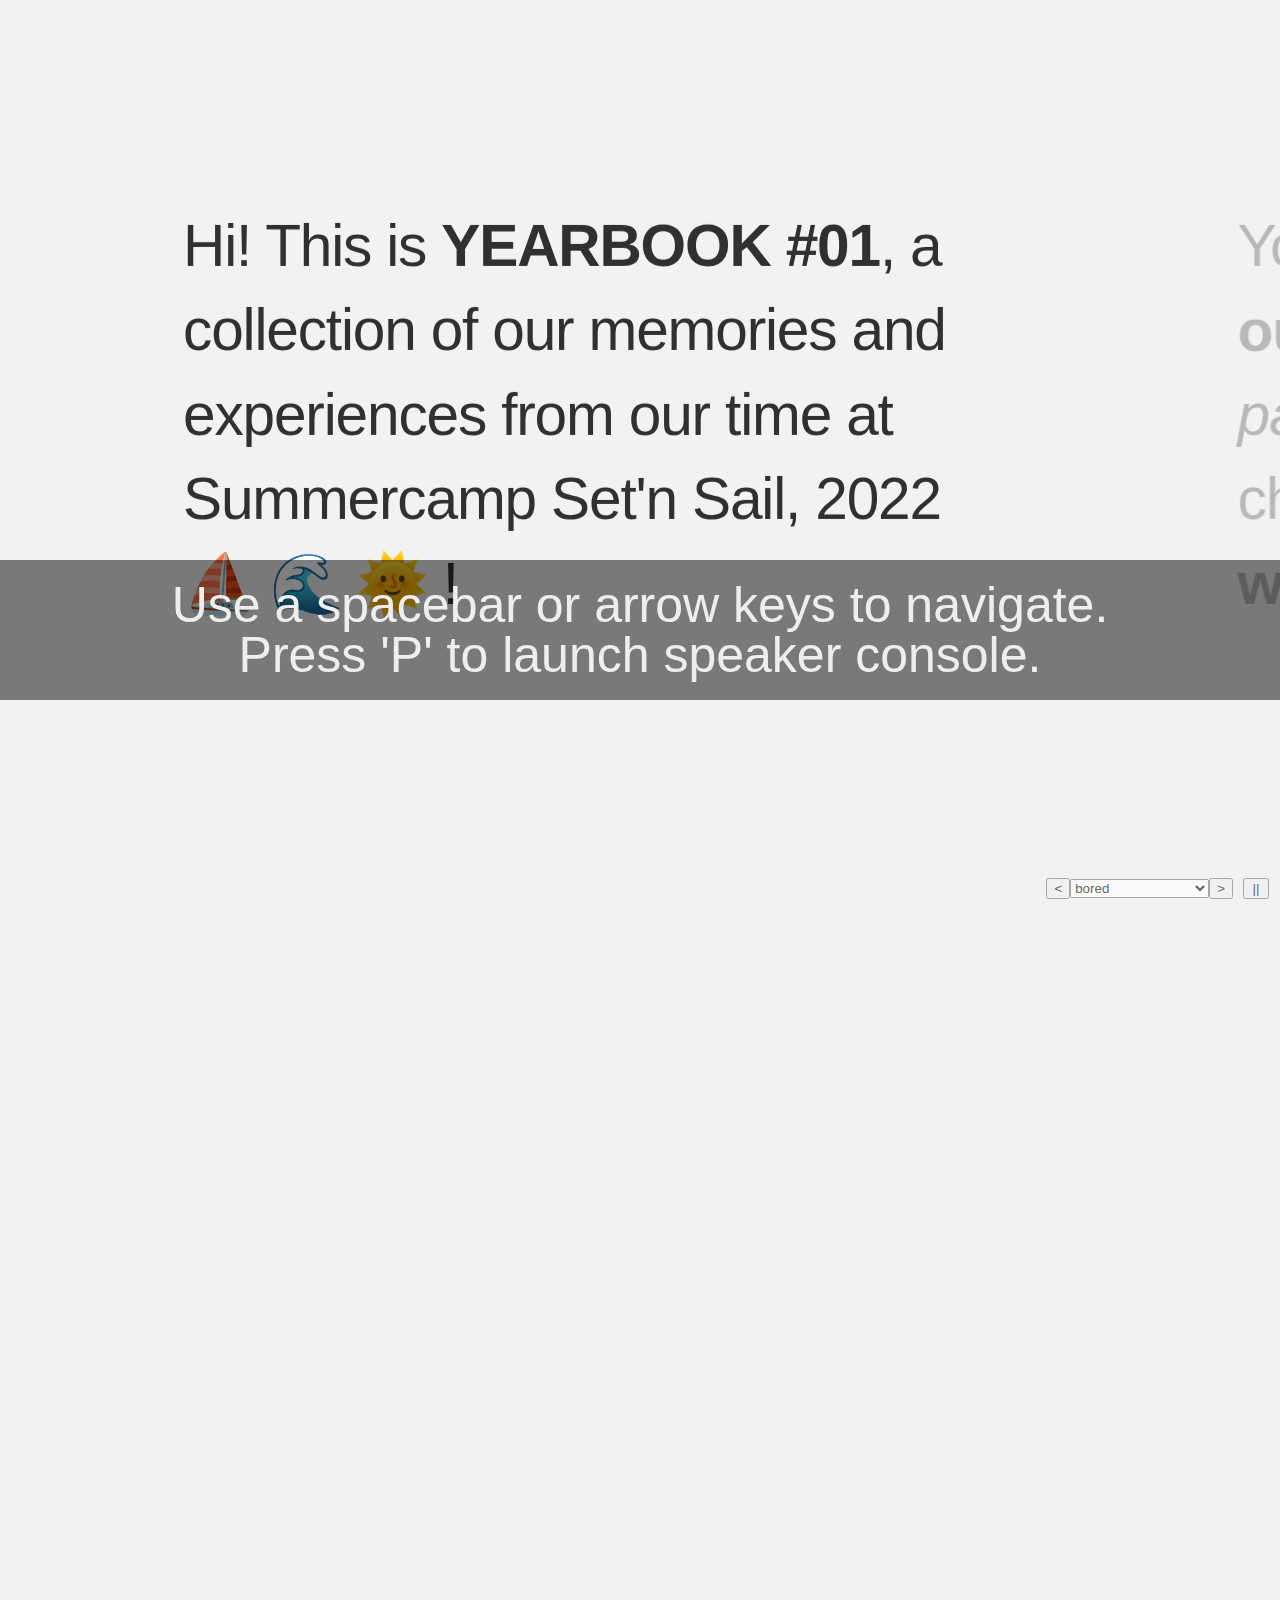
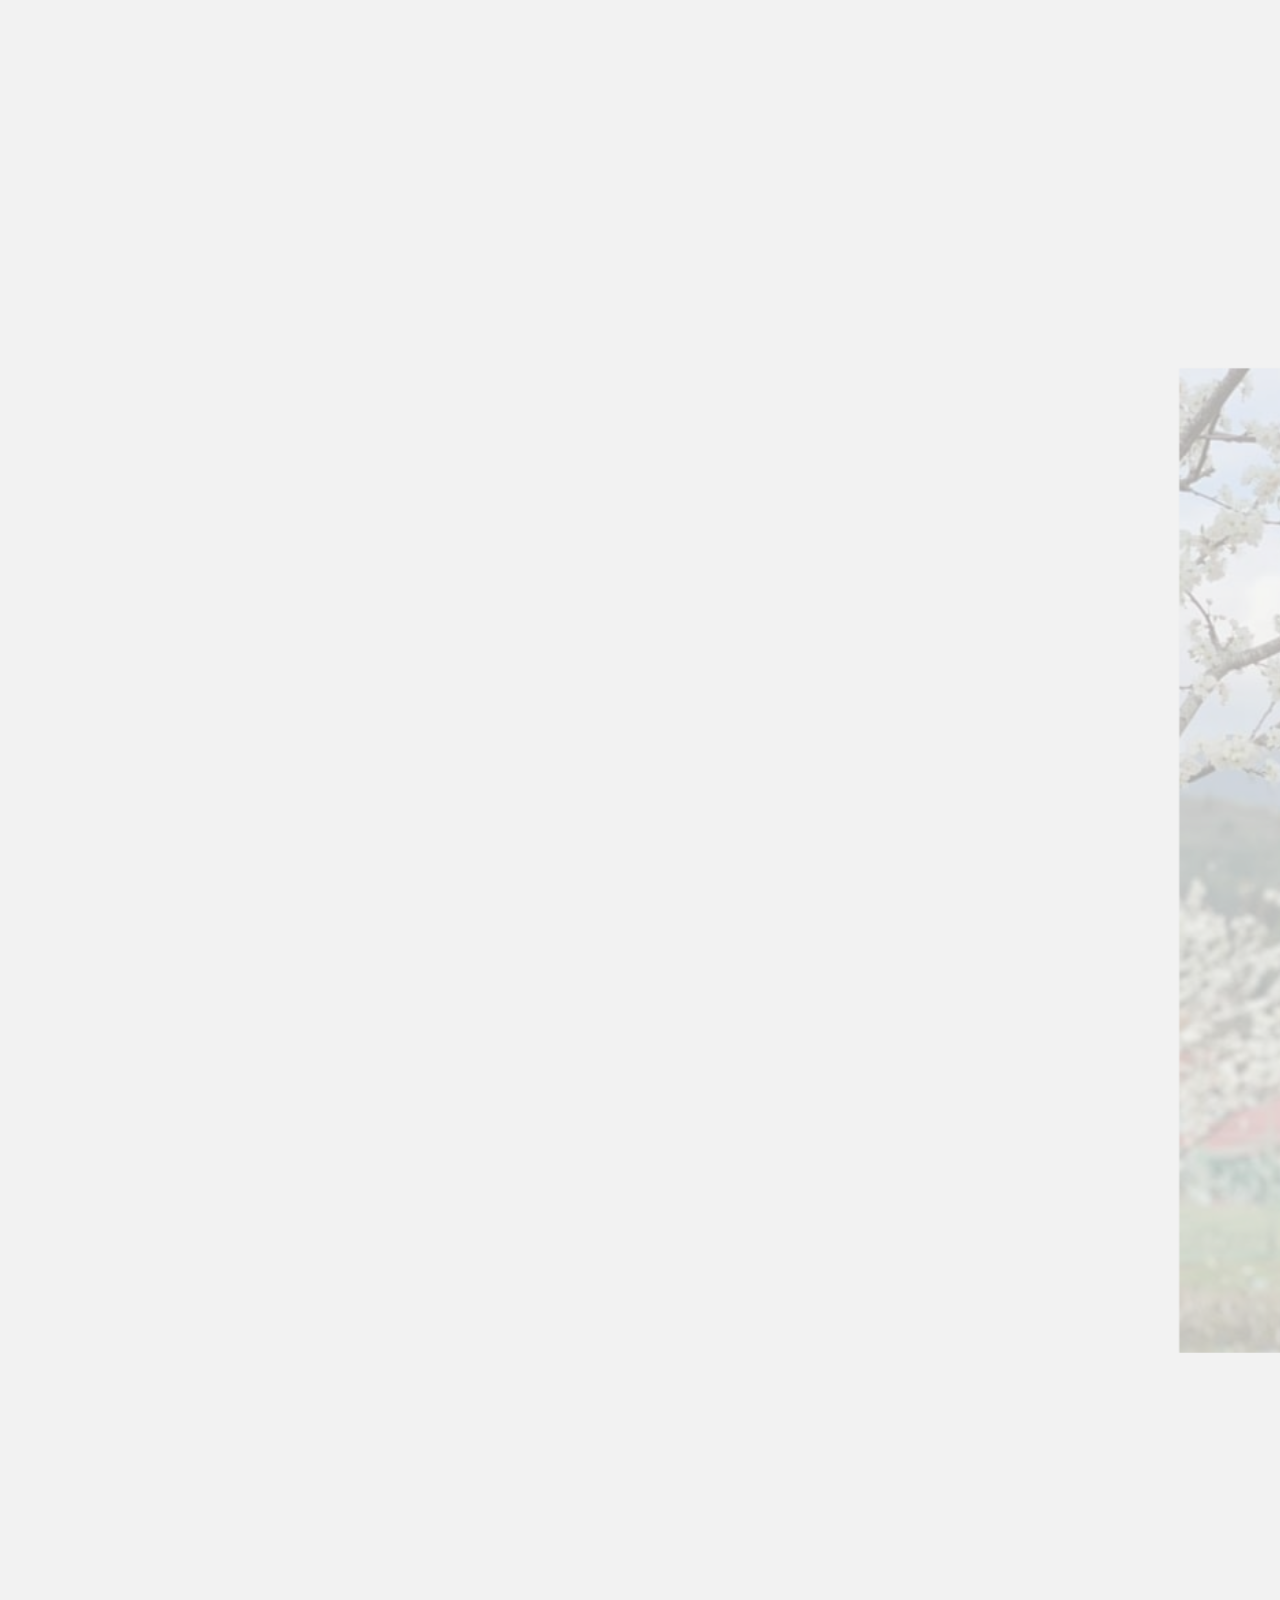
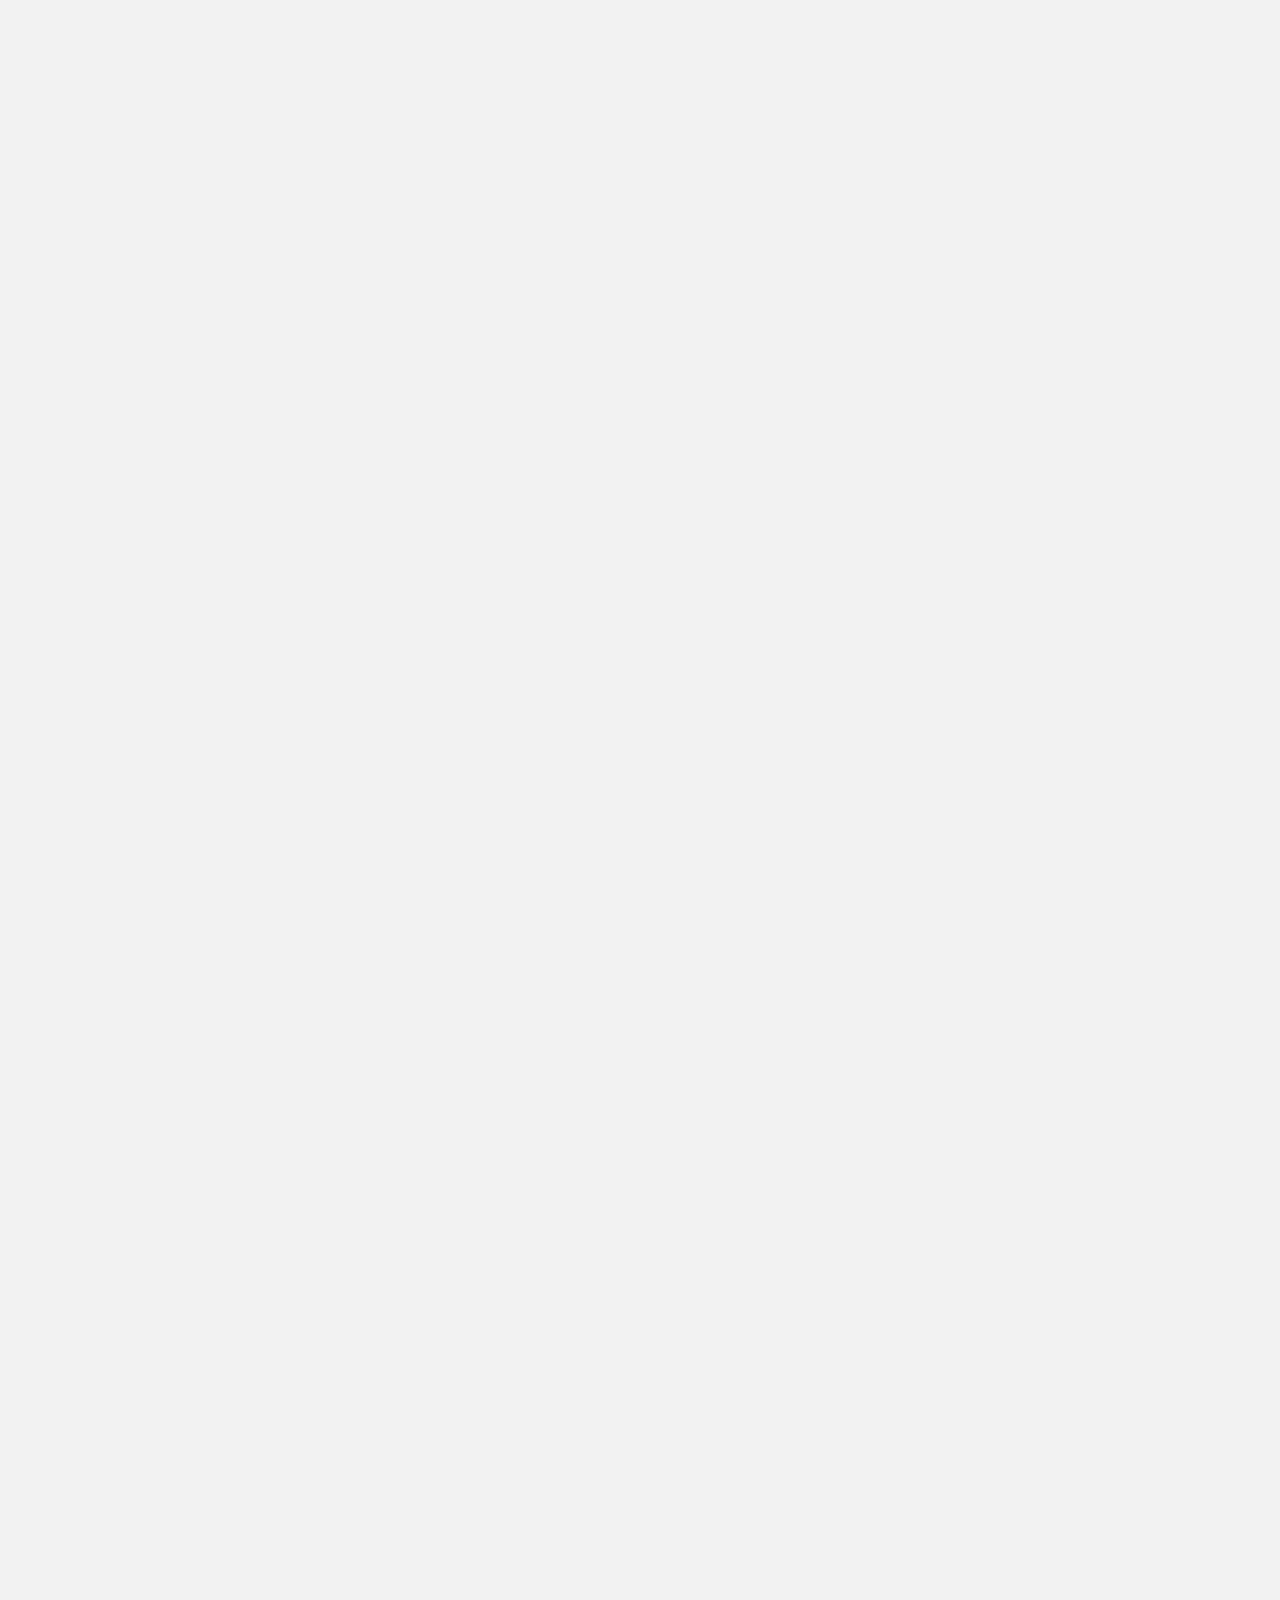
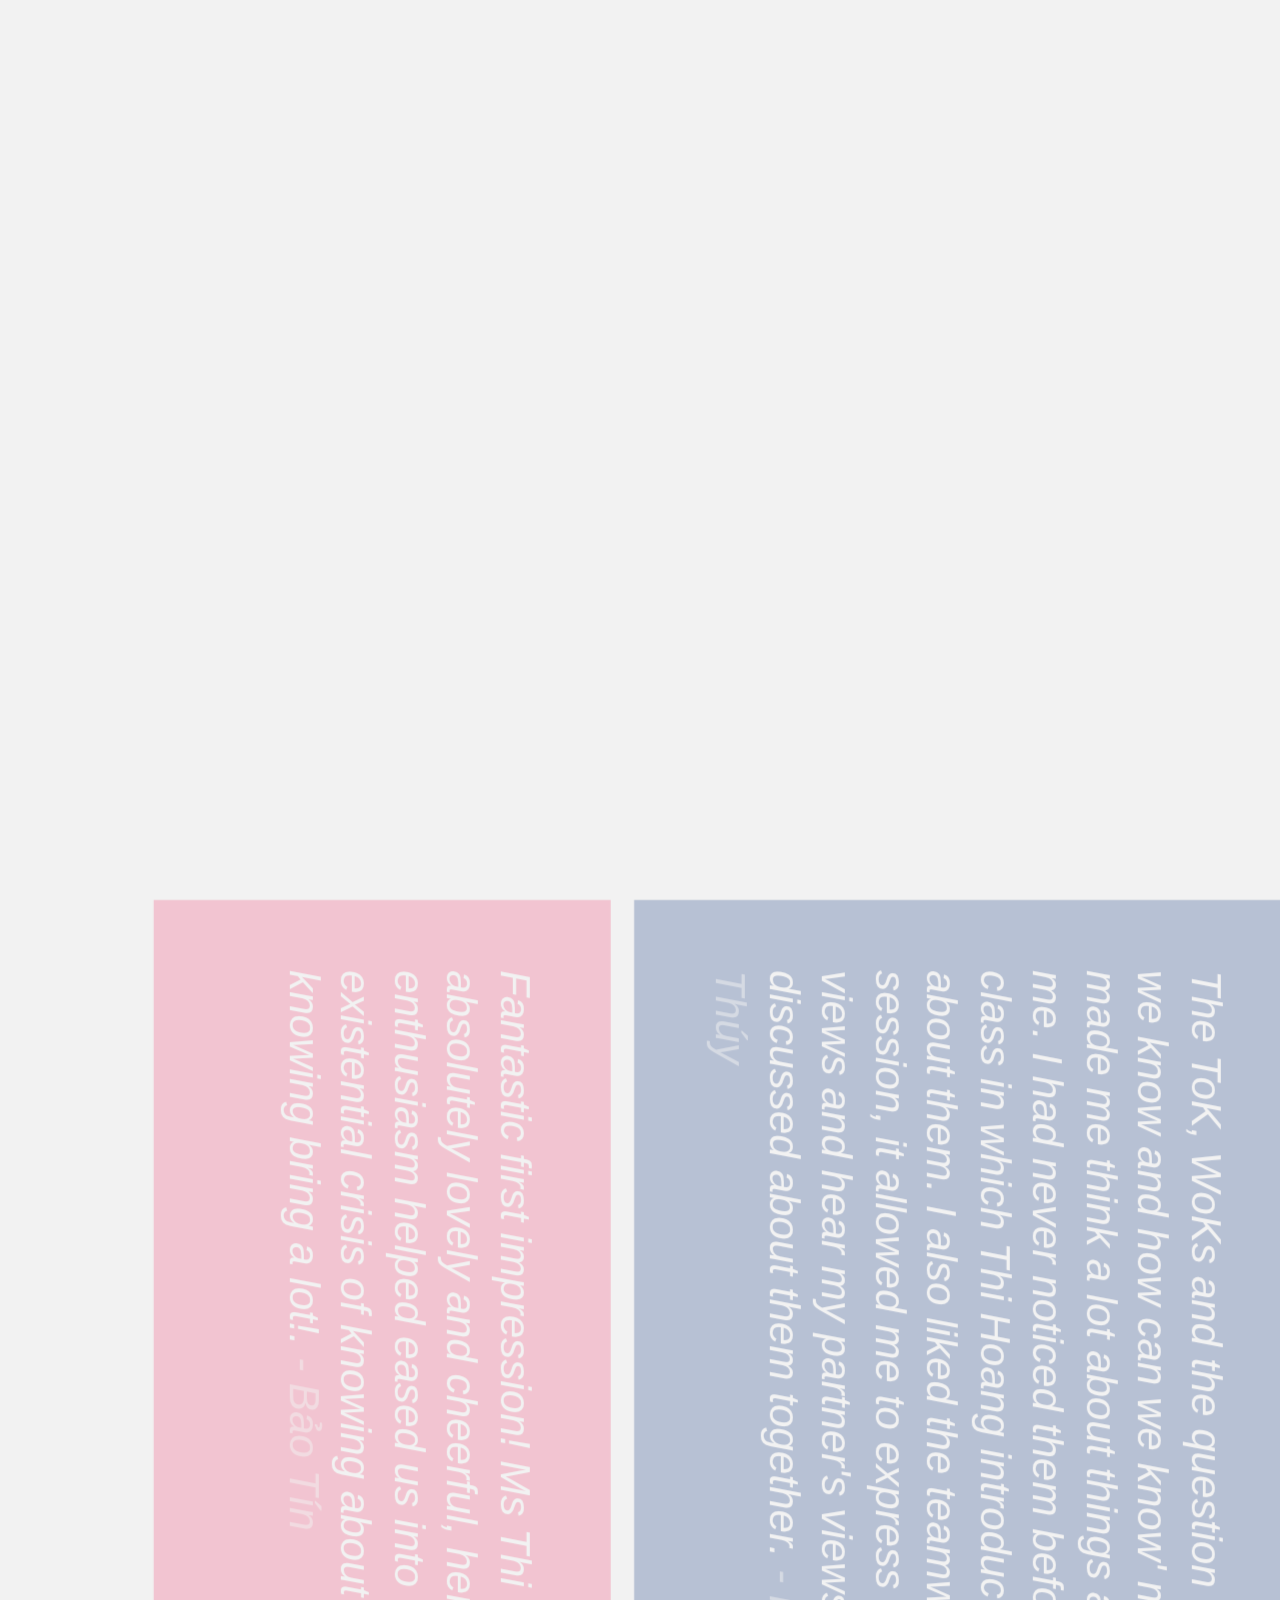
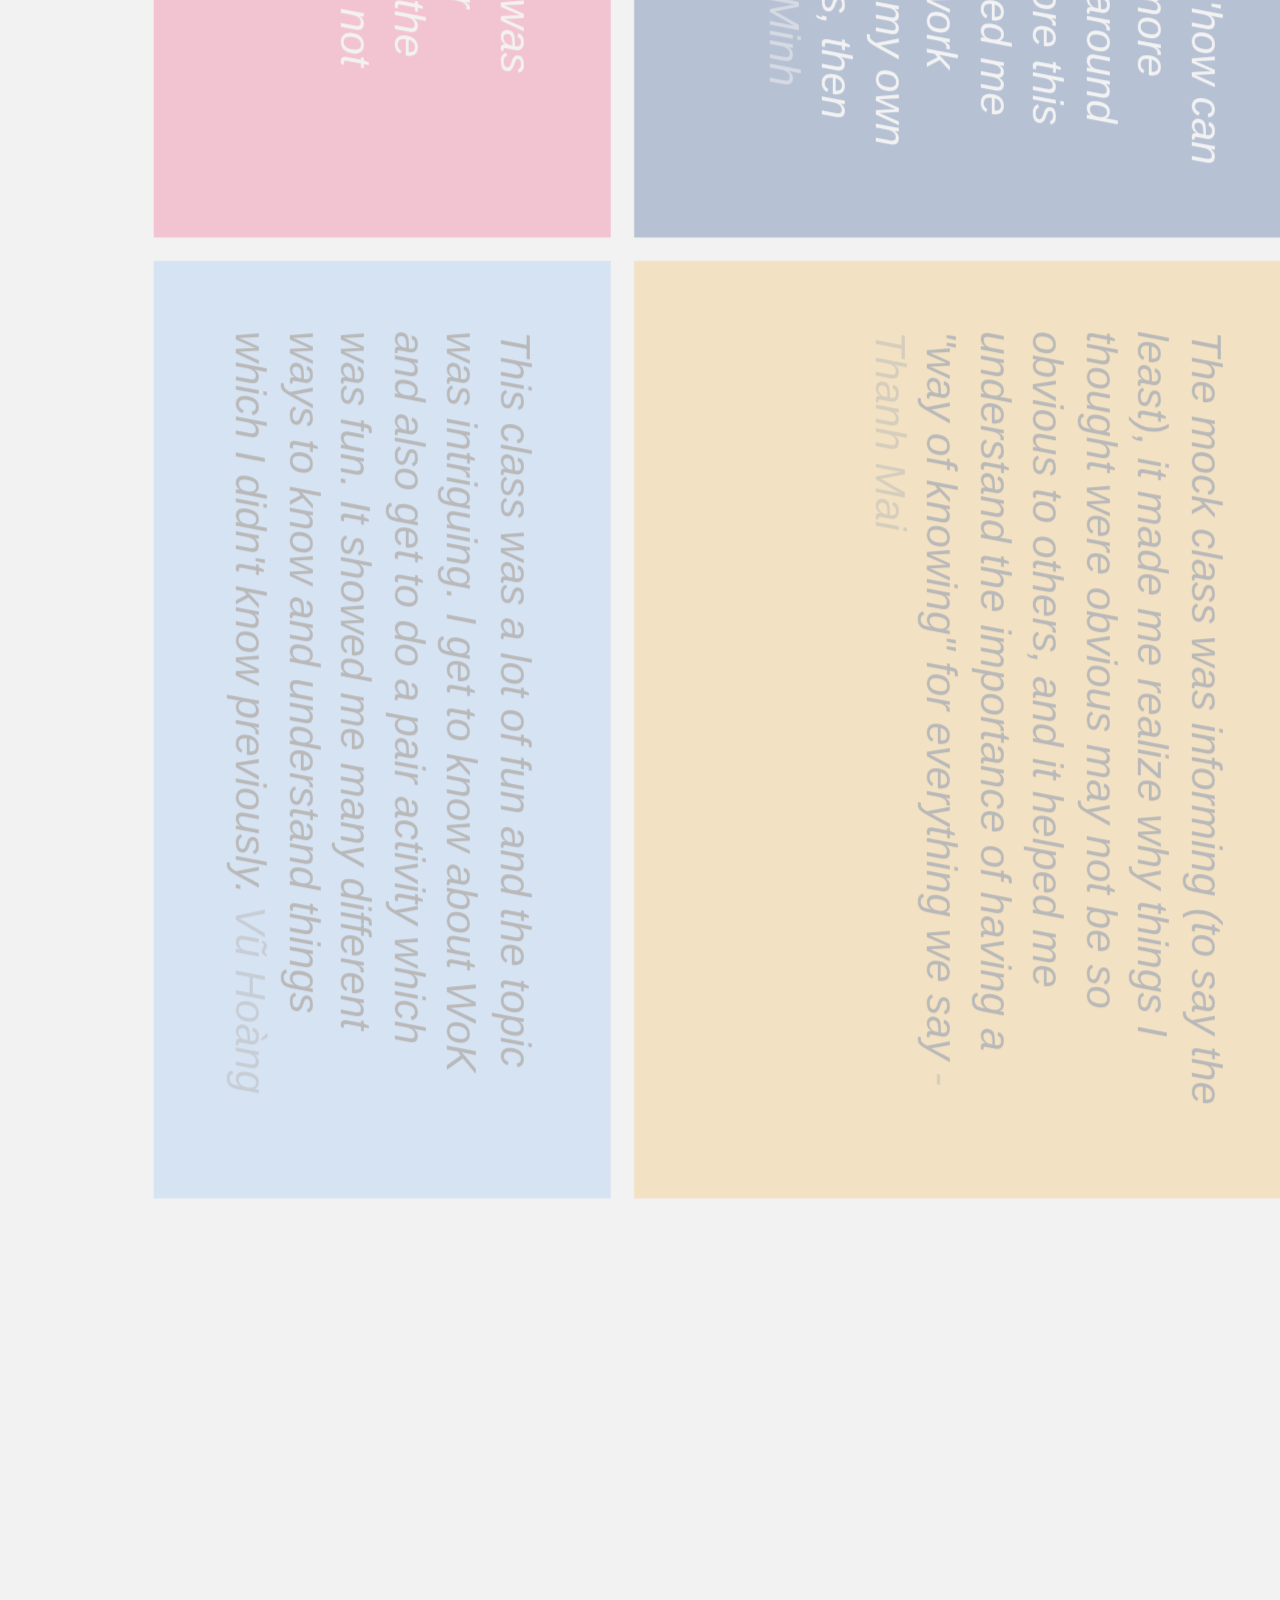
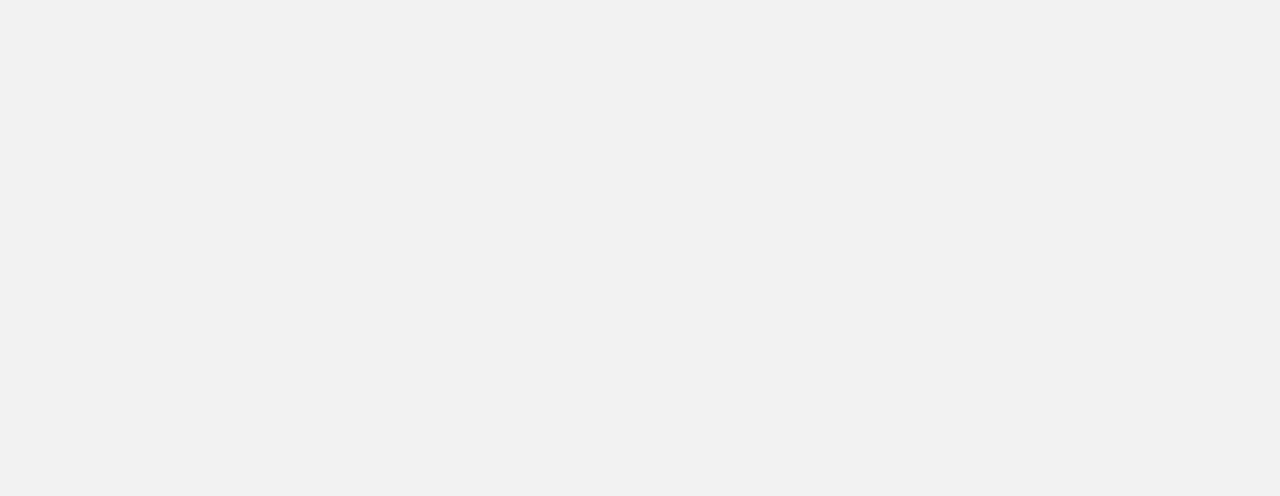
<file: index.html>
<!doctype html>

<html lang="en">
<head>
    <meta charset="utf-8" />
    <meta name="viewport" content="width=1024" />
    <meta name="apple-mobile-web-app-capable" content="yes" />
    <title>YEARBOOK 1 | Set'n Sail 2022</title>

    <link href="css/impress-demo.css" rel="stylesheet" />
    <link href="css/impress-common.css" rel="stylesheet" />
    
    <link rel="shortcut icon" href="favicon.png" />

    <meta property="og:title" content="YEARBOOK 1 | Set'n Sail 2022" />
    <meta property="og:url" content="https://ghostfish0.github.io/setnsail2022-yearbook01/#/bored" />
    <meta property="og:image" content="https://github.com/ghostfish0/setnsail2022-yearbook01/blob/main/maim-region-20220809-160002.png?raw=true" />

</head>

<body class="impress-not-supported">

<div class="fallback-message">
    <p>Your browser <b>doesn't support the features required</b> by impress.js, so you are presented with a simplified version of this presentation.</p>
    <p>For the best experience please use the latest <b>Chrome</b>, <b>Safari</b> or <b>Firefox</b> browser.</p>
</div>

<div id="impress"
    data-transition-duration="1000"
    
    data-width="1024"
    data-height="768"
    data-max-scale="3"
    data-min-scale="0"
    data-perspective="1000"
    
    data-autoplay="70000">

    <div id="bored" class="step slide" data-x="-2200" data-y="-1500">
        <q>Hi! This is <strong>YEARBOOK #01</strong>, a collection of our memories and experiences from our time at Summercamp Set'n Sail, 2022 <br>⛵ 🌊 🌞 !</q>
    </div>

    <div class="step slide" data-x="-1300" data-y="-1500">
        <q>You might be <strong>us from the future</strong>, <strong>our fellow campmates</strong>, or just <i>a passenger</i>. Whoever you are, we cherished these memories and <strong>we hope you can enjoy it too <3</strong></q>
    </div>

    <div class="step slide" data-x="-500" data-y="-1500">
        <q>Let's start with <strong>an introduction</strong> ;)</q>
    </div>
    <div id="title" class="step" data-x="0" data-y="0" data-scale="4">
        <span class="try">Get to know <mark style="background-color: #F25781; color: #303030;"><i>us </i></mark></span>
        <ul class="imagebox">
                <li>
                    <img src="./vuhoang.png" alt="" />
                    <div class="overlay"><span>Vũ Hoàng </span></div>
                </li>
                <li>
                    <img src="./IMG_8325.jpg" alt="" />
                    <div class="overlay"><span>Minh Thúy </span></div>
                </li>
                <li>
                    <img src="./maim-region-20220807-193116.png" alt="" />
                    <div class="overlay"><span>Thanh Mai </span></div>
                </li>
                <li>
                    <img src="./m.jpg" alt="" />
                    <div class="overlay"><span>Bảo Tín </span></div>
                </li>
        </ul>
    </div>

    <div id="like" class="step" data-x="1000" data-y="2800" data-rotate="90" data-scale="5">
        <p style="font-weight: 200; line-height: 1.5;">Like <mark style="background-color: #F25781; font-weight: 400; color: #303030;">our fellow campmates</mark>, we were parts of <mark style="background-color: #f2b950; font-weight: 400; color: #303030;">Set'n Sail Summercamp</mark> <mark style="background-color: #2B4C8C; color: #f2f2f2; font-weight: 400;"> 2022</mark>. </p>
    </div>
    <div id="big" class="step" data-x="3700" data-y="2100" data-scale="6">
        <p>It's where we had lots of <b>fun🤘</b></p>
    </div>

    <div id="big2" class="step" data-x="6350" data-y="3600" data-rotate="180" data-scale="6">
        <p>and also gained many useful <b>knowledge</b></p>
    </div>

    <div id="overallreflection" class="step" data-x="2500" data-y="500" data-z="0" data-rotate="270" data-scale="1">
        <p class="myques">What did you find at the camp to be valuable, and something that you will hold on to in your life? </p>
        <ul class="myquotes">
            <li class="minhthuy"> To me, everything I have learnt in the mock classes, every tips and advices on studying abroad that the guests gave are so valuable. They made me feel more excited about studying abroad, but they also made me realize the difficulties of it and the dark sides of things that I didn't know before. <span class="name">- Minh Thúy</span>
            </li>
            <li class="thanhmai">
                A lot of things were valuable to me - the stories that the students studying abroad told, the topics that were in the mock classes and the friends that I had the opportunity to meet and study with during the Camp.
                <span class="name">- Thanh Mai</span>
            </li>
            <li class="baotin">
                I'm traveling to Italy in 16 days, and I was nervous and worried about what lies ahead. Joining the camp helped set my vision straight. I'm now more confident that I know what I want, who I am and what will be done :D I will keep these memories with me, always.
                <span class="name">- Bảo Tín</span>
            </li>
        </ul>
    </div>

    <div class="step" data-x="3500" data-y="0" data-scale="1">
        <img src="zoomcall_1.jpg">
    </div>

    <div id="welcomeday" class="step" data-x="2400" data-y="4500" data-z="0" data-rotate="360" data-scale="1">
        <p class="myques">SNS - Welcome Day </p>
        <ul class="myquotes">
            <li class="minhthuy">
                Getting to know others and playing game together made me feel more excited about other activities of the camp. <span class="name">- Minh Thúy</span>
            </li>
            <li class="thanhmai">
                I think it was great to be able to meet new people, get to know a bit about them. It was also really fun playing the escape game because we were able to work with each other in order to try to escape (although we didn't succeed doing so)
                <span class="name">- Thanh Mai</span>
            </li>
            <li class="baotin">
                Great first impression! The presenter was absolutely lovely and cheerful, her enthusiasm helped eased us into the existential crisis of knowing about not knowing bring.
                <span class="name">- Bảo Tín</span>
            </li>
            <li class="vuhoang">
                The welcome day was an absolute treat as it was the first time I get to know about others in the camp. I was not able to attend the first half of the event but through the game, I felt very comfortable and very happy to get some new friends and enjoy a game with them.
                <span class="name">Vũ Hoàng</span>
            </li>
        </ul>
    </div>

    <div class="step" data-x="1000" data-y="4800" data-scale="1" data-rotate="360">
        <img src="zoomcall_3.jpg">
        <p class="picturecaption">Here's a small screenshot of us playing Gather's Escape Room! <br> It was a lot of stress, but also a lot of fun! 😄</p>
    </div>


    <div class="step" data-x="4100" data-y="4800" data-rotate="180" data-scale="2">
        <img src="zoomcall.png">
        <p class="picturecaption">And here's our first ever Meet call!</p>
    </div>

    <div id="tok" class="step" data-x="-2000" data-y="3800" data-z="0" data-rotate="450" data-scale="2">
        <p class="picturecaption" style="margin-bottom: 30px;">Here's one of our reflection notes, this one is about our first class ever with our guests! <br>These will be all over the book.</p>
        <p class="myques">Mock class - Theory of knowledge + Asking questions </p>
        <ul class="myquotes">
            <li class="minhthuy">
                The ToK, WoKs and the question 'how can we know and how can we know' more made me think a lot about things around me. I had never noticed them before this class in which Thi Hoang introduced me about them. I also liked the teamwork session, it allowed me to express my own views and hear my partner's views, then discussed about them together. <span class="name">- Minh Thúy</span>
            </li>
            <li class="thanhmai">
               The mock class was informing (to say the least), it made me realize why things I thought were obvious may not be so obvious to others, and it helped me understand the importance of having a "way of knowing" for everything we say
               <span class="name">- Thanh Mai</span>
            </li>
            <li class="baotin">
                Fantastic first impression! Ms Thi was absolutely lovely and cheerful, her enthusiasm helped eased us into the existential crisis of knowing about not knowing bring a lot!.
                <span class="name">- Bảo Tín</span>
            </li>
            <li class="vuhoang">
                This class was a lot of fun and the topic was intriguing. I get to know about WoK and also get to do a pair activity which was fun. It showed me many different ways to know and understand things which I didn't know previously.
                <span class="name">Vũ Hoàng</span>
            </li>
        </ul>
    </div>

    <div id="tok-notes" class="step slide" data-x="-4100" data-y="4000" data-z="0" data-rotate="450" data-scale="1">
        <p class="picturecaption" style="margin-bottom: 30px;">And here's some one liner note that we took through the ToK session <br>Again, these are very common and we will see stuff like this again a lot.</p>

        <p>Ask away, you will never know where a question can take you. </p>
        <p>"How do you know?" - Bring this question along with you on your journey</p>
    </div>

    <div id="sociology" class="step" data-x="8000" data-y="1000" data-z="0" data-rotate="540" data-scale="1">
        <p class="myques">Mock class - Sociology and structural writing </p>
        <ul class="myquotes">
            <li class="minhthuy">
                I think that Tamy Vu tips' about academic writing can help me so much with my writing skills. The topic in the class was quite familiar but when I made research about it, I found it rather intriguing. It was great to have a debate and hear others' opinions about it. <span class="name">- Minh Thúy</span>
            </li>
            <li class="thanhmai">
               I really enjoyed participating in a debate about social media, since debate is one of the things I enjoy and do often. I think the tips about academic writing also helped me a lot since although I do have a lot of experience in this, some of the tips are things I haven't actually applied to my writing process yet.
               <span class="name">- Thanh Mai</span>

            </li>
            <li class="baotin">
                Tamy vu and Ms Mai introduced many interesting points I've hardly thought about before. Writing was always interesting to me but I was never that good at it. I think this experience inspired to be more productive, and to write more!
                <span class="name">- Bảo Tín</span>
            </li>
            <li class="vuhoang">
                I felt this class was very informing but underwhelming. I still picked up some new tips on writting throughout the whole lessons and get to know more about the struggles of international students which will be beneficial.
                <span class="name">Vũ Hoàng</span>
            </li>
        </ul>
    </div>

    <div id="sociology-notes" class="step slide" data-x="7000" data-y="0" data-z="0" data-rotate="450" data-scale="1">
        <p>Writing is as much about adding in things as it is about leaving things. </p>
        <p>When it comes to time pressure, structure and time management will be your friend. </p>
    </div>

    <div id="neuroscience" class="step" data-x="5400" data-y="-1000" data-z="0" data-rotate="360" data-scale="2">
        <p class="myques">Mock class: Neuroscience - Independent study</p>
        <ul class="myquotes">
            <li class="minhthuy">
                The psychology of attention, theories of selective attention were completely new for me, but now I'm very interested in discovering more about them and how our brain works regarding attention. The independent study of the class helped me to understand the importance of it and what can happen if I just learn in a passive way. <span class="name">- Minh Thúy</span>
            </li>
            <li class="thanhmai">
               The class on neuroscience helped me understand more about selective attention, especially the part about the three theories. I was previously interested in how the brain works and lost interest, but this mock class actually brought my interest back to the topic. <span class="name">- Thanh Mai</span>

            </li>
            <li class="baotin">
                Tamy vu and Ms Mai introduced many interesting points I've hardly thought about before. Writing was always interesting to me but I was never that good at it. I think this experience inspired to be more productive, and to write more! <span class="name">- Bảo Tín</span>
            </li>
            <li class="vuhoang">
                This class presented to me a new subject that I have never read about which was about the neuroscience of selective attention. Through this class, I now know that there are tons of things n my everyday life that I am missing out on due to the lack of attention. This gave me some motivations to practice this weakness and I hope to gain a lot more information and improve on my observation skill. <span class="name">- Vũ Hoàng</span>
            </li>
        </ul>
    </div>

    <div id="neuroscience-notes" class="step slide" data-x="7400" data-y="-1000" data-z="0" data-rotate="270" data-scale="2">
        <p>Set your focus, avoid doing things that in the end account for nothing </p>
        <p>Brain works like hashtag </p>
    </div>

    <div id="culturaldiff" class="step" data-x="5500" data-y="2200" data-z="0" data-rotate="270" data-scale="1">
        <p class="myques">Campfire: Culture difference</p>
        <ul class="myquotes">
            <li class="minhthuy">
                I'm so gateful to Kat and May for sharing your experiences and thoughts about cultural differences as well as telling me about both bright and dark sides of it and personal identity. <span class="name">- Minh Thúy</span>
            </li>
            <li class="thanhmai">
               I think it's really important to understand that there will be cultural differences when you study abroad (since it's not just you and students from the same country anymore) - and I think May and Kat emphasized that in the Campfire session. They also helped me understand about how I can blend into an international community (if I were to study abroad), but also not make my personal identity fade away. I also learned more about the good AND bad sides of cultural differences, and the fact that we'll have to face obstacles regarding this, in one way or another.
               <span class="name">- Thanh Mai</span>

            </li>
            <li class="baotin">
                Tamy vu and Ms Mai introduced many interesting points I've hardly thought about before. Writing was always interesting to me but I was never that good at it. I think this experience inspired to be more productive, and to write more!
                <span class="name">- Bảo Tín</span>
            </li>
            <li class="vuhoang">
                For me, this class is a big reminder of how to cope with the extreme diferences in culture when studying abroad. There was a lot of stories told by the mentors and it was very useful for me to take that as an example on how to deal with those problems in the future.
                <span class="name">Vũ Hoàng</span>
            </li>
        </ul>
    </div>

    <div id="culturaldiff-notes" class="step slide" data-x="6500" data-y="2200" data-z="0" data-rotate="360" data-scale="1">
        <p> • Online games sessions and stuff are a great way to make friend! 🎮</p>
        <p> • Be patience and answer questions</p>
        <p> • It's ok to have opinions, but what's importance is how we convey them. </p>
    </div>

    <div id="mentalhealth" class="step" data-x="9500" data-y="3600" data-z="0" data-rotate="0" data-scale="2">
        <p class="myques">Mental health preparation</p>
        <ul class="myquotes">
            <li class="minhthuy">
                Ways and advices on how to get out of stress, overthinking that Ping gave me are really useful and valuable. It was such a great lecture. <span class="name">- Minh Thúy</span>
            </li>
            <li class="thanhmai">
               I think Ping's presentation helped me understand more about stress - what it is, how it works, some of the effective ways to cope with it, etc. <span class="name">- Thanh Mai</span>

            </li>
            <li class="baotin">
                Tamy vu and Ms Mai introduced many interesting points I've hardly thought about before. Writing was always interesting to me but I was never that good at it. I think this experience inspired to be more productive, and to write more! <span class="name">- Bảo Tín</span>
            </li>
            <li class="vuhoang">
                Mental health has always been a struggle for me because I suffered from stress really easily, so this class was a phenominal class in which taught me bunch of skills to help with my mental stability and strength. I felt more comfident than ever after the class with the new skills I learn. <span class="name">Vũ Hoàng</span>
            </li>
        </ul>
    </div>

    <div id="thanks" class="step" data-x="5800" data-y="700" data-scale="1">
        <p style="font-style: italic; font-size: 30px; font-weight: 600;">
            That's all! <br>Thank you for sailing along, now let's go make <span style="font-weight: 800;">history</span> <span style="font-style: normal;">✊</span>.
        </p>
    </div>

    <div id="overview" class="step" data-x="3000" data-y="1500" data-scale="10">
    </div>

</div>

<div id="impress-toolbar"></div>

<div class="hint">
    <p>Use a spacebar or arrow keys to navigate. <br/>
       Press 'P' to launch speaker console.</p>
</div>
<script>
if ("ontouchstart" in document.documentElement) { 
    document.querySelector(".hint").innerHTML = "<p>Swipe left or right to navigate</p>";
}
</script>

<script src="js/impress.js"></script>
<script>impress().init();</script>

</body>
</html>
</file>
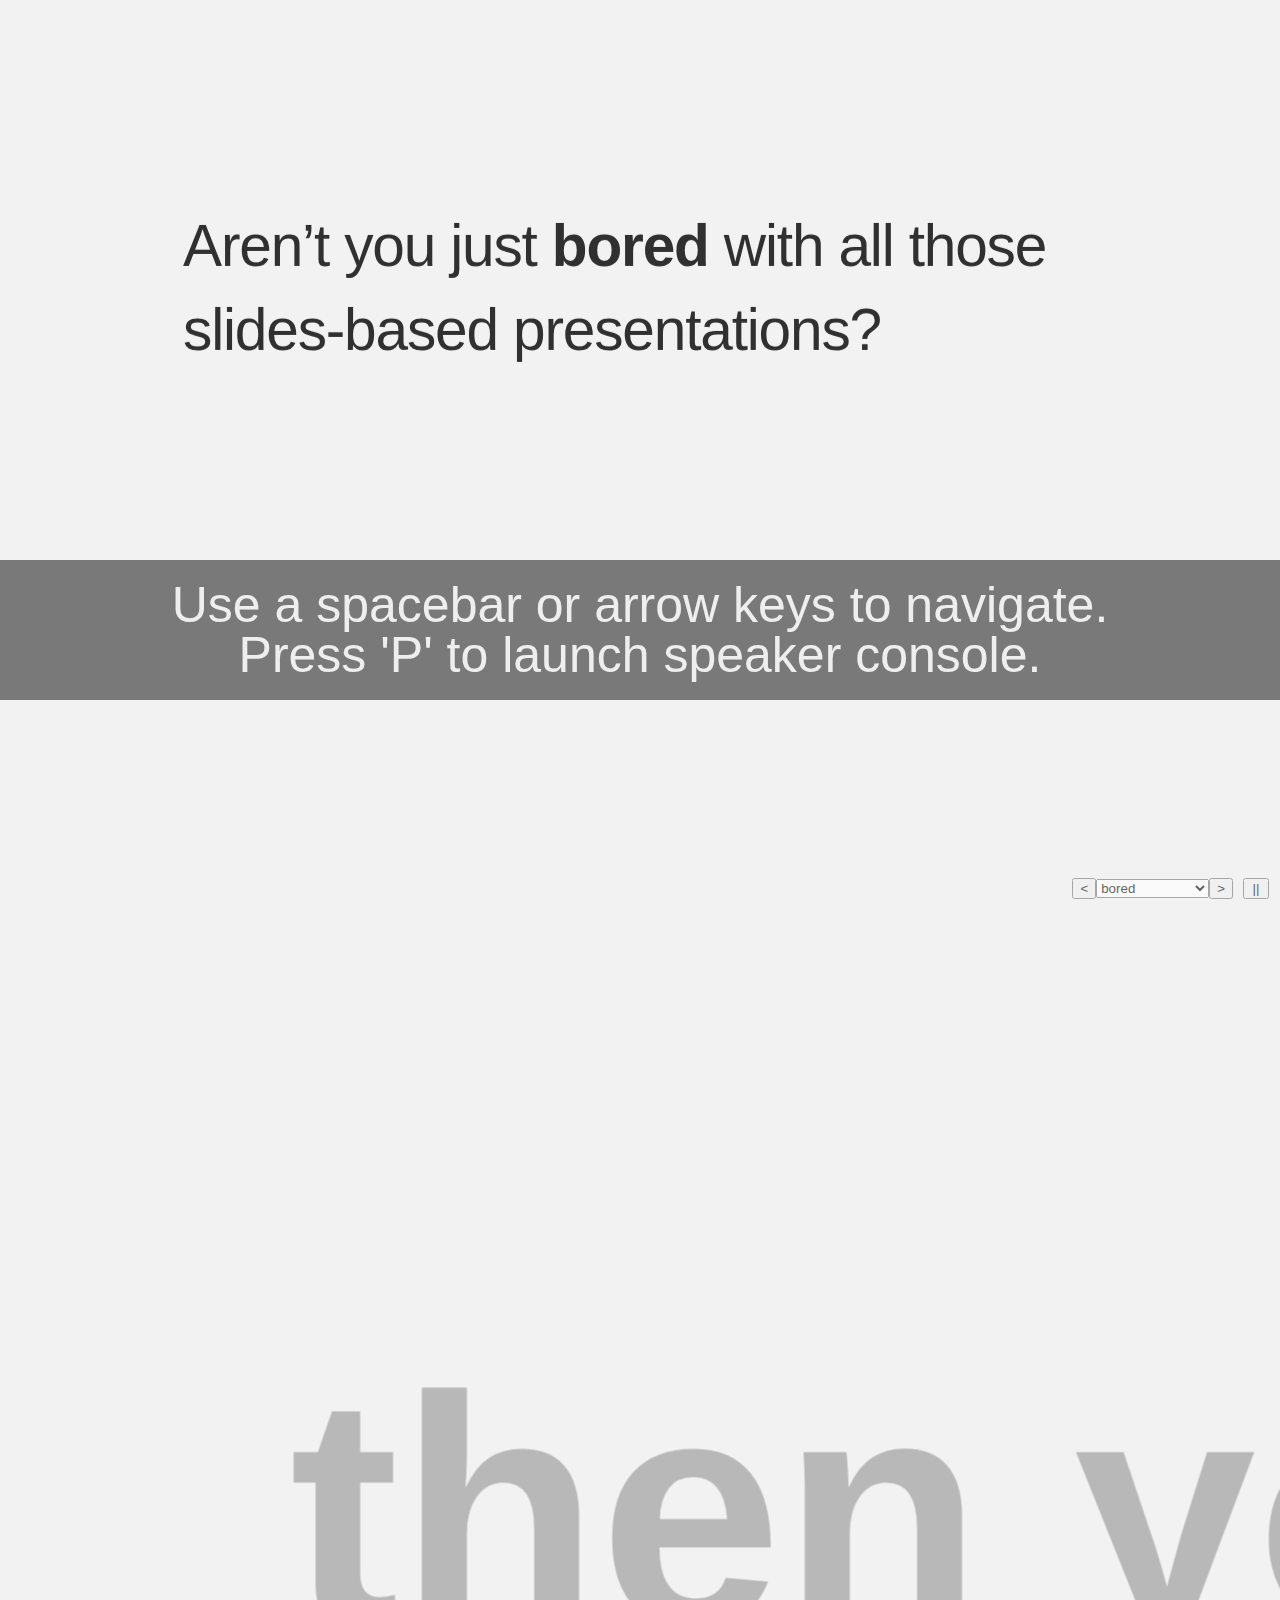
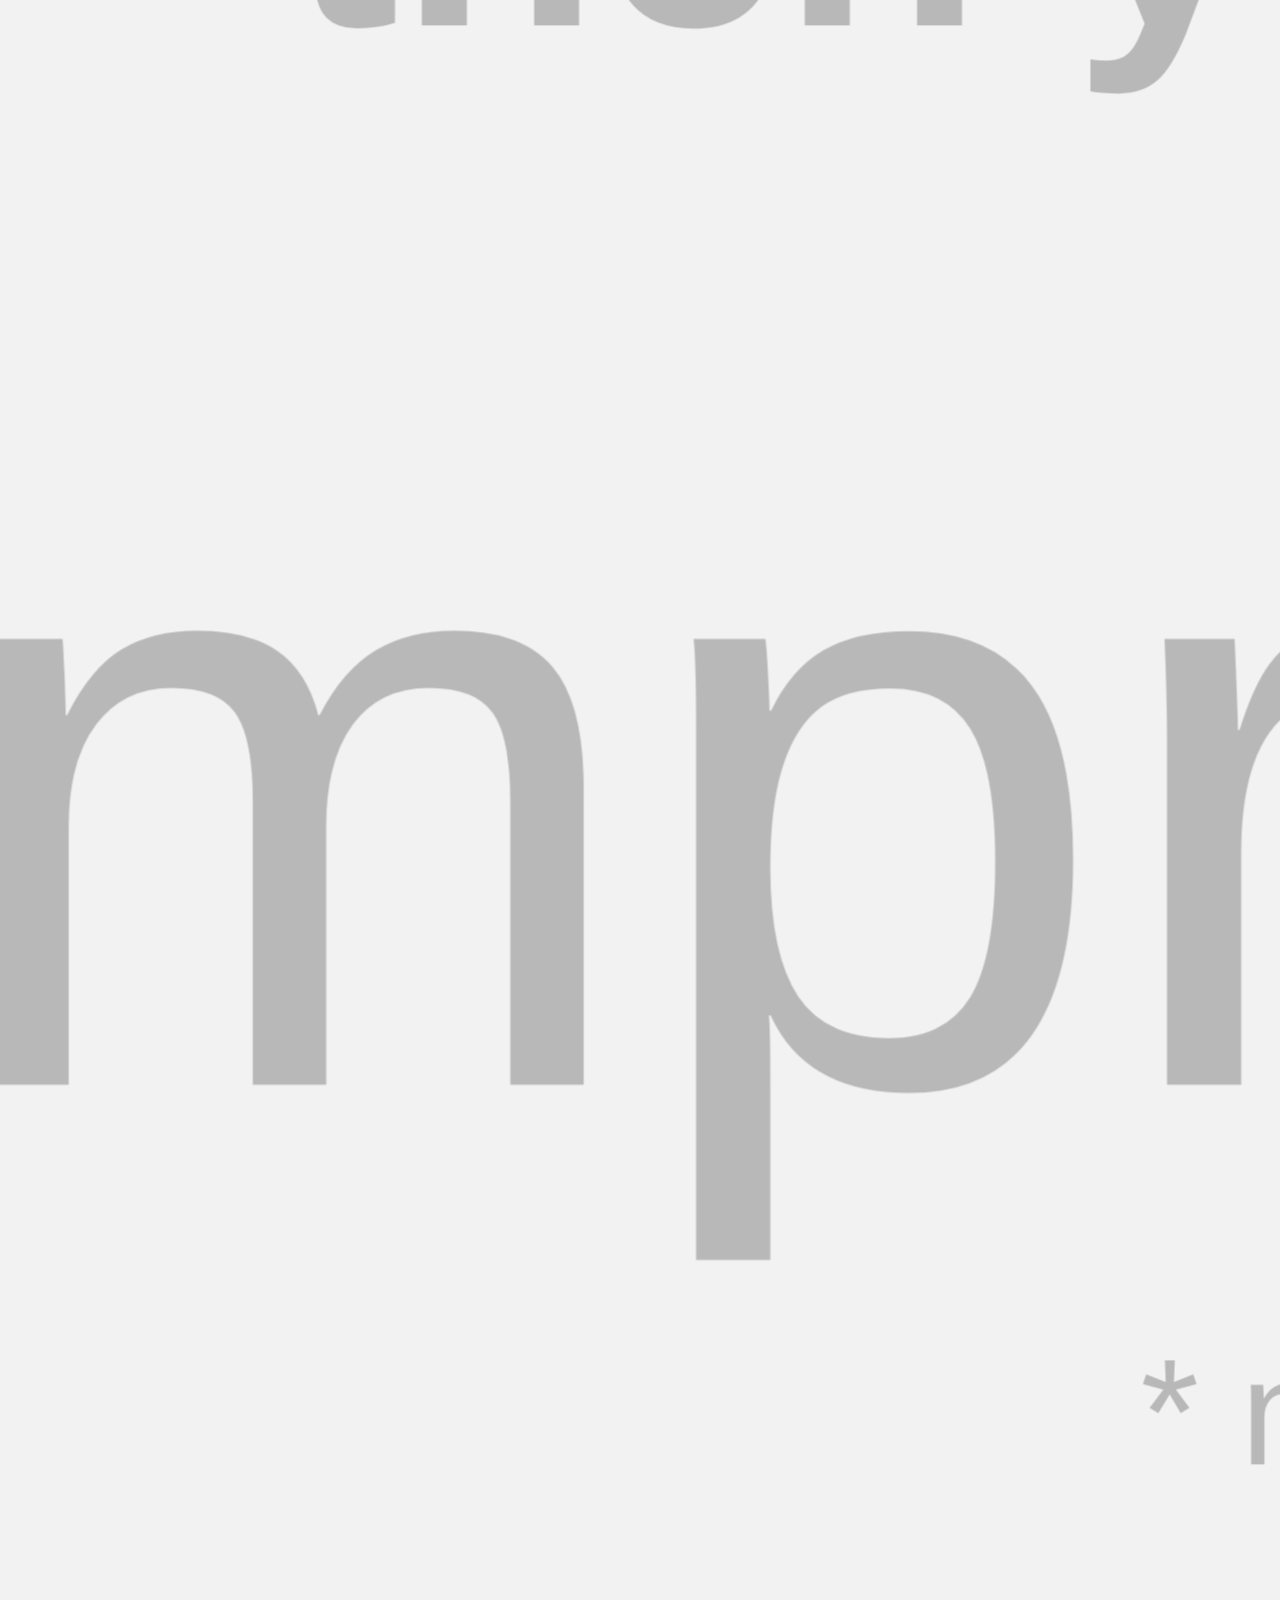
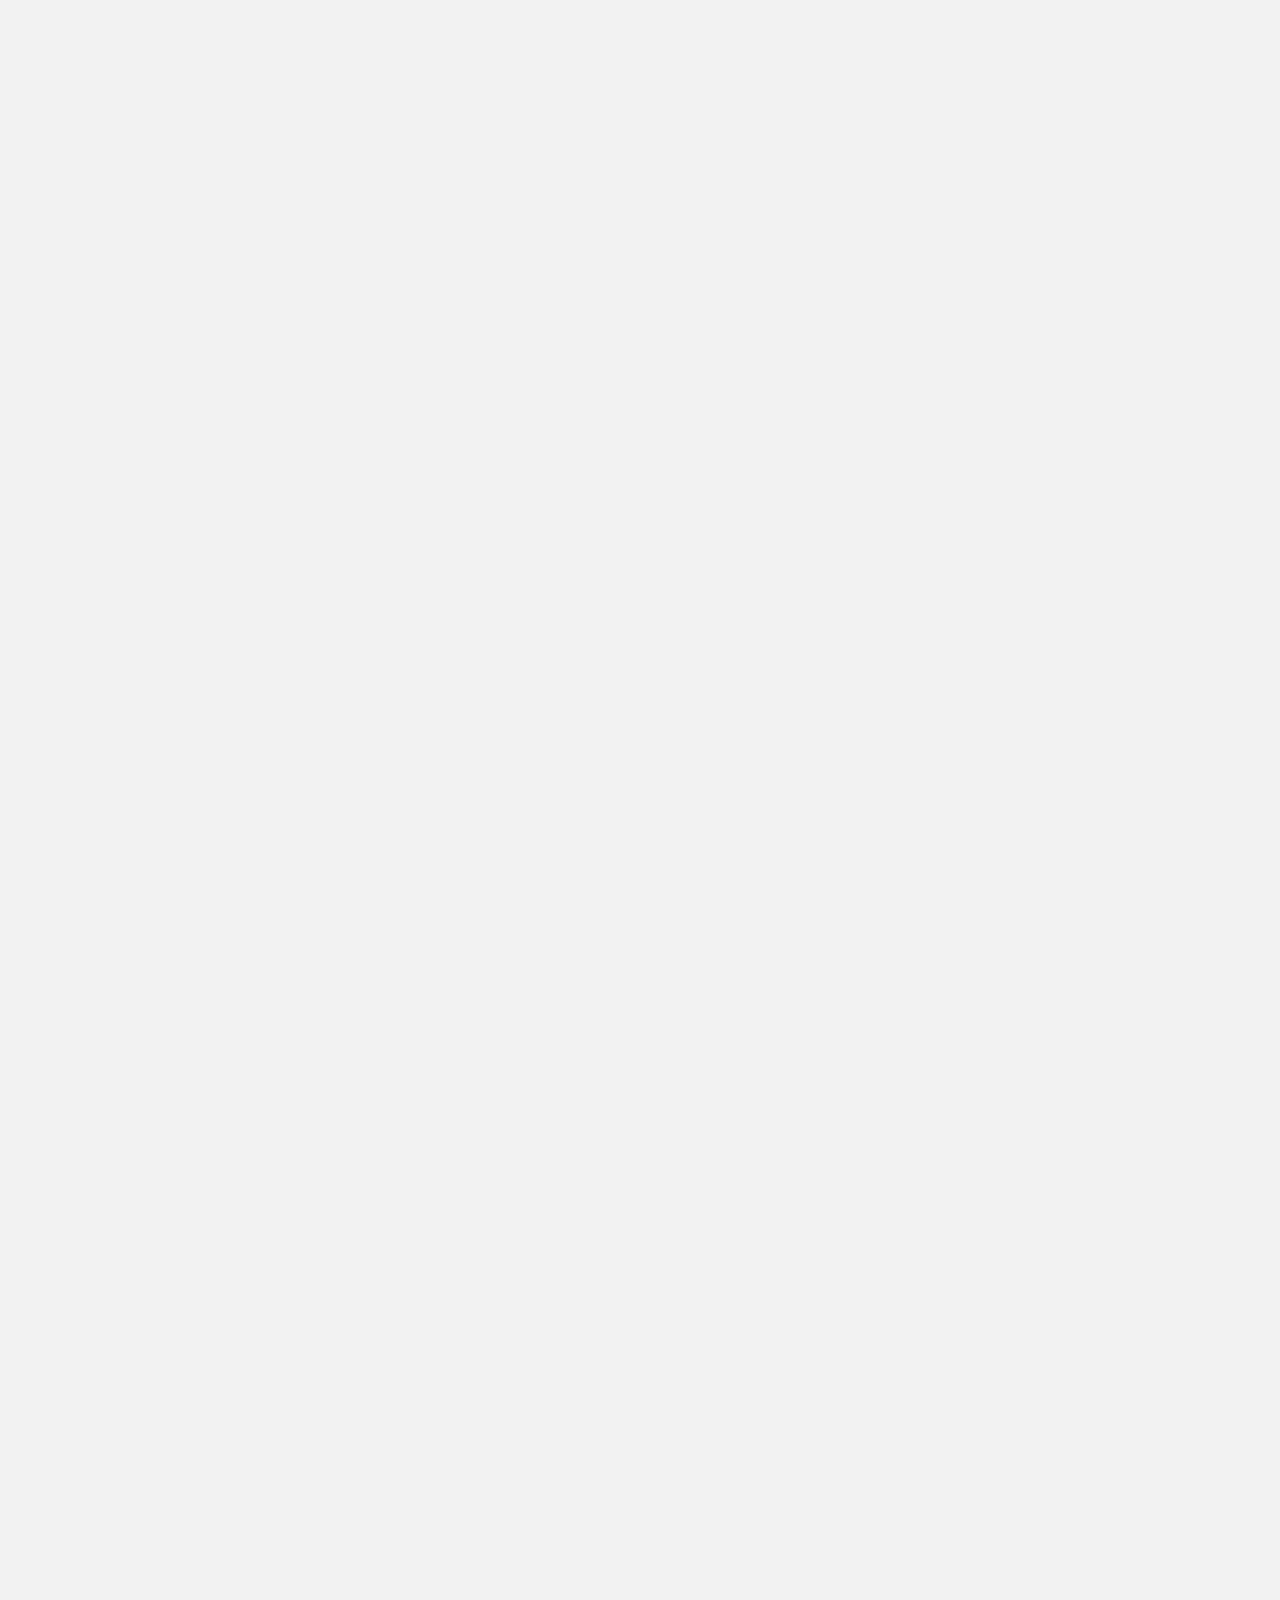
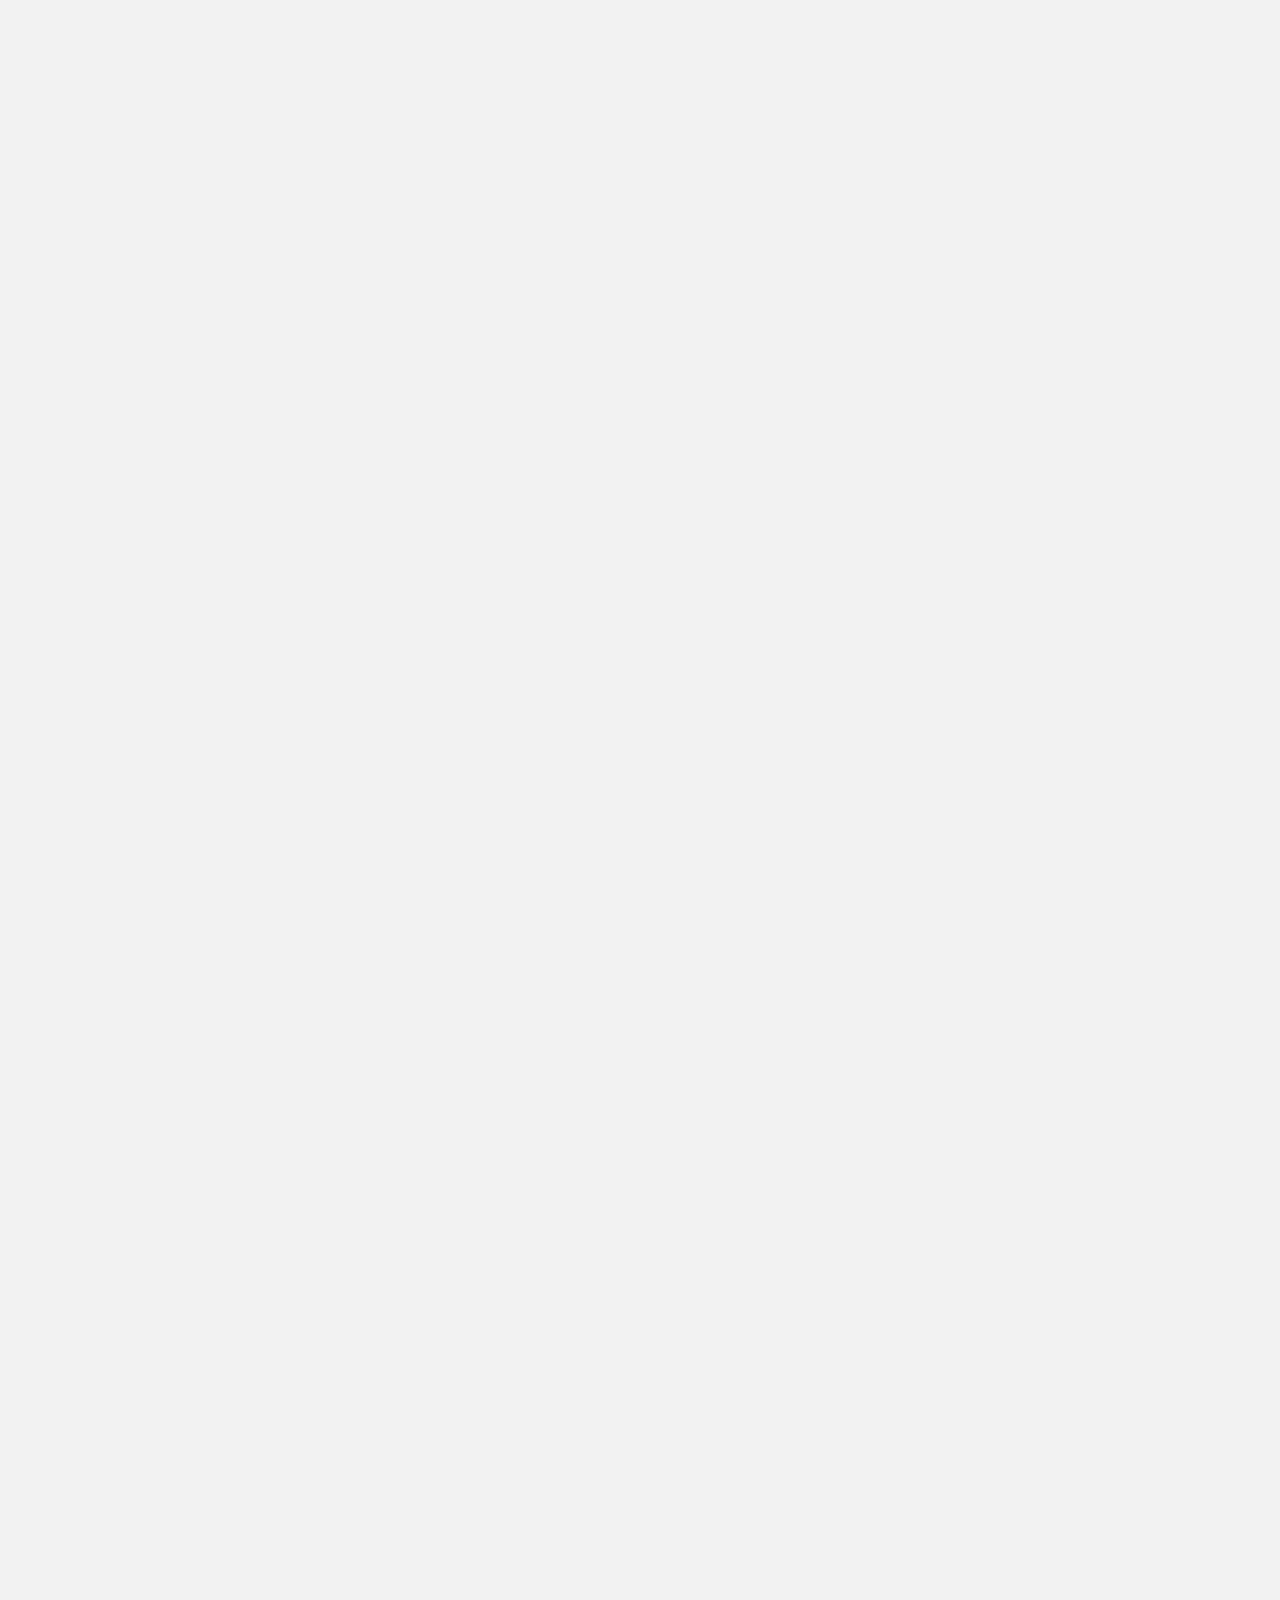
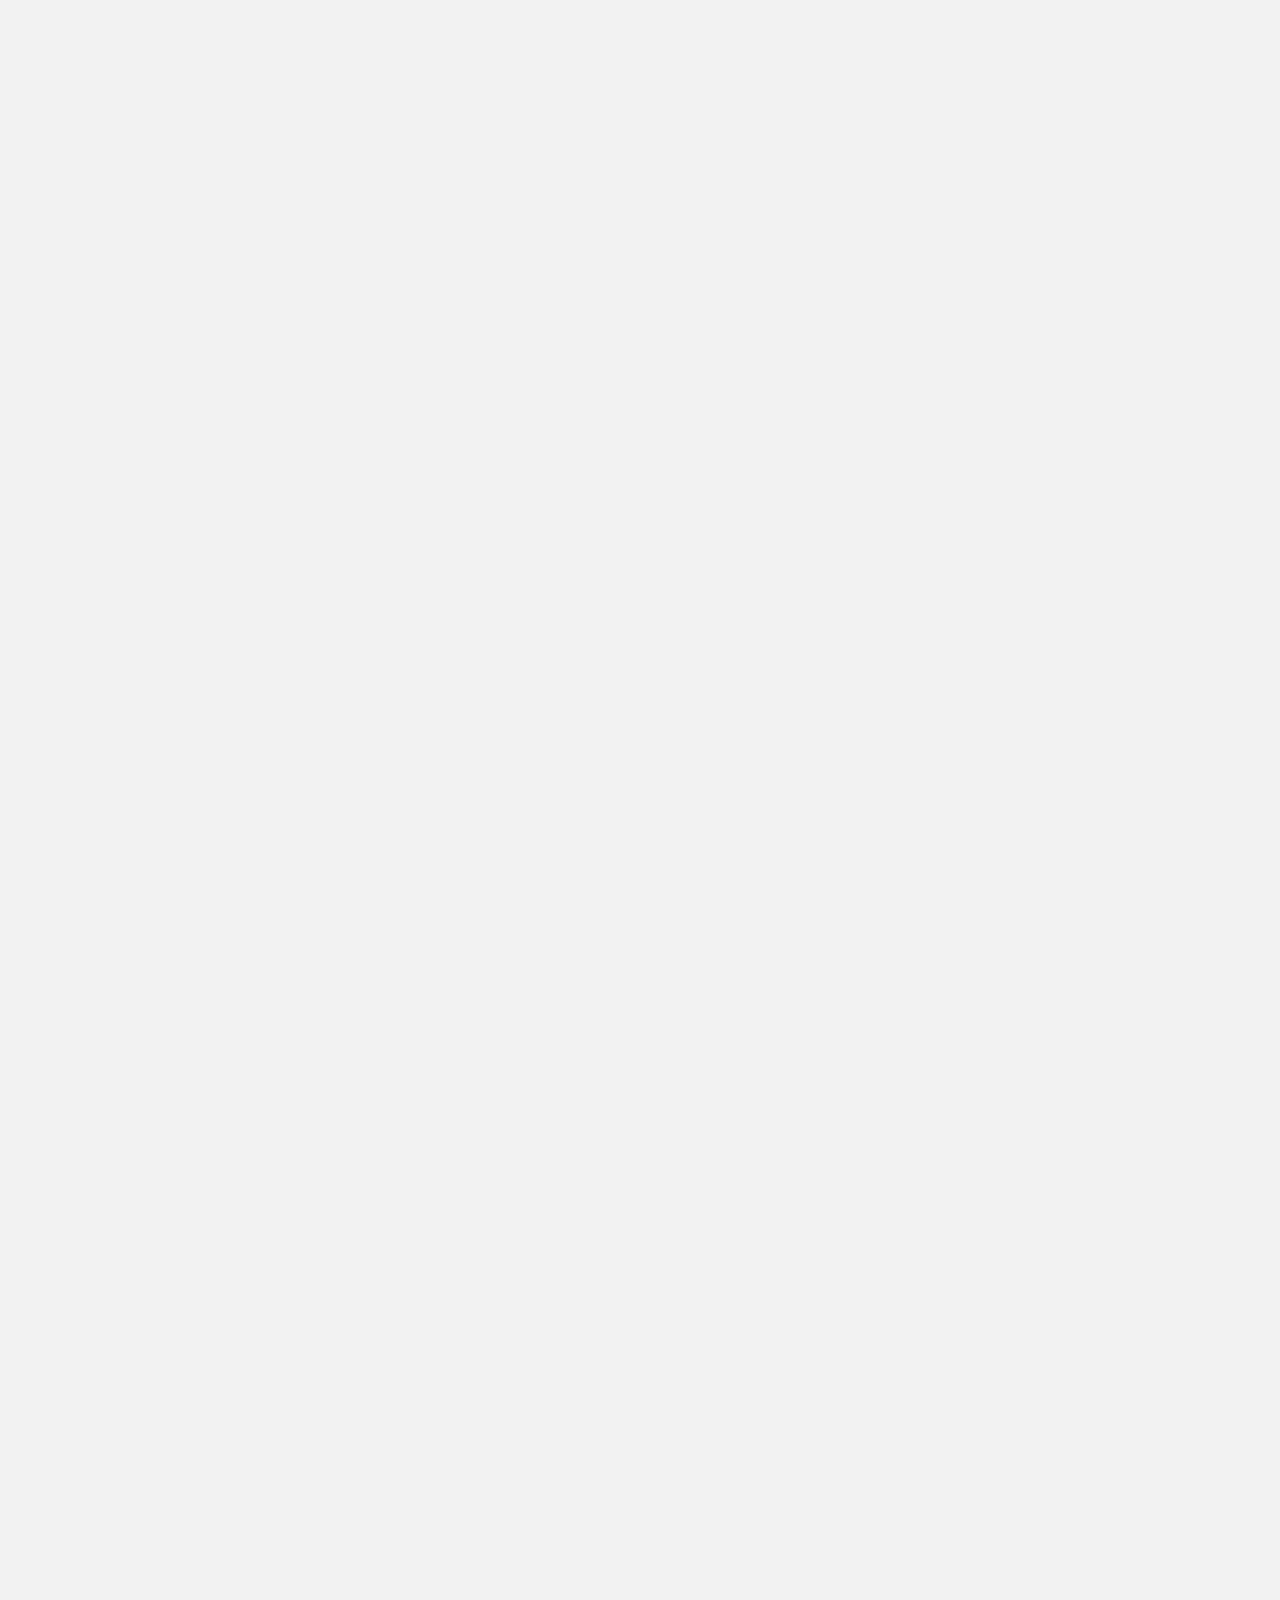
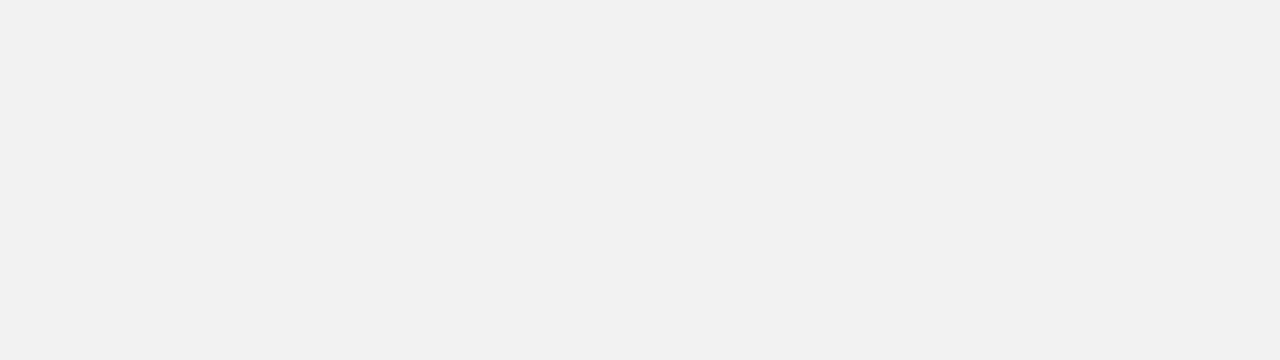
<file: orig.html>
<!doctype html>

<!--

    Welcome to the light side of the source, young padawan.

    One step closer to learn something interesting you are...

                               ____                  
                            _.' :  `._               
                        .-.'`.  ;   .'`.-.           
               __      / : ___\ ;  /___ ; \      __  
             ,'_ ""=-.:__;".-.";: :".-.":__;.-="" _`,
             :' `.t""=-.. '<@.`;_  ',@:` ..-=""j.' `;
                  `:-.._J '-.-'L__ `-.-' L_..-;'     
                    "-.__ ;  .-"  "-.  : __.-"       
                        L ' /.======.\ ' J           
                         "-.   "__"   .-"            
                        __.l"-:_JL_;-";.__           
                     .-j/'.;  ;""""  / .'\"-.        
                   .' /:`. "-.:     .-" .';  `.      
                .-"  / ;  "-. "-..-" .-"  :    "-.   
             .+"-.  : :      "-.__.-"      ;-._   \  
             ; \  `.; ;                    : : "+. ; 
             :  ;   ; ;                    : ;  : \: 
             ;  :   ; :                    ;:   ;  : 
            : \  ;  :  ;                  : ;  /  :: 
            ;  ; :   ; :                  ;   :   ;: 
            :  :  ;  :  ;                : :  ;  : ; 
            ;\    :   ; :                ; ;     ; ; 
            : `."-;   :  ;              :  ;    /  ; 
             ;    -:   ; :              ;  : .-"   : 
             :\     \  :  ;            : \.-"      : 
              ;`.    \  ; :            ;.'_..-=  / ; 
              :  "-.  "-:  ;          :/."      .'  :
               \         \ :          ;/  __        :
                \       .-`.\        /t-""  ":-+.   :
                 `.  .-"    `l    __/ /`. :  ; ; \  ;
                   \   .-" .-"-.-"  .' .'j \  /   ;/ 
                    \ / .-"   /.     .'.' ;_:'    ;  
                     :-""-.`./-.'     /    `.___.'   
                           \ `t  ._  /               
                            "-.t-._:'                

-->

<!--
    
    So you'd like to know how to use impress.js?
    
    You've made the first, very important step - you're reading the source code.
    And that's how impress.js presentations are built - with HTML and CSS code.
    
    Believe me, you need quite decent HTML and CSS skills to be able to use impress.js effectively.
    More importantly, you need to be a designer. There are no default styles or layouts for impress.js presentations.
    
    You need to design and build it by hand.
    
    So...
    
    Would you still like to know how to use impress.js?
    
-->

<html lang="en">
<head>
    <meta charset="utf-8" />
    <meta name="viewport" content="width=1024" />
    <meta name="apple-mobile-web-app-capable" content="yes" />
    <title>impress.js | presentation tool based on the power of CSS3 transforms and transitions in modern browsers | by Bartek Szopka @bartaz</title>
    
    <meta name="description" content="impress.js is a presentation tool based on the power of CSS3 transforms and transitions in modern browsers and inspired by the idea behind prezi.com." />
    <meta name="author" content="Bartek Szopka" />

    <link href="//fonts.googleapis.com/css?family=Open+Sans:regular,semibold,italic,italicsemibold|PT+Sans:400,700,400italic,700italic|PT+Serif:400,700,400italic,700italic" rel="stylesheet" />

    <!--
        
        Impress.js doesn't depend on any external stylesheets. It adds all of the styles it needs for the
        presentation to work.
        
        This style below contains styles only for demo presentation. Browse it to see how impress.js
        classes are used to style presentation steps, or how to apply fallback styles, but I don't want
        you to use them directly in your presentation.
        
        Be creative, build your own. We don't really want all impress.js presentations to look the same,
        do we?
        
        When creating your own presentation get rid of this file. Start from scratch, it's fun!
        
    -->
    <link href="css/impress-demo.css" rel="stylesheet" />
    <link href="css/impress-common.css" rel="stylesheet" />
    
    <link rel="shortcut icon" href="favicon.png" />
    <link rel="apple-touch-icon" href="apple-touch-icon.png" />
</head>

<!--
    
    Body element is used by impress.js to set some useful class names, that will allow you to detect
    the support and state of the presentation in CSS or other scripts.
    
    First very useful class name is `impress-not-supported`. This class means, that browser doesn't
    support features required by impress.js, so you should apply some fallback styles in your CSS.
    It's not necessary to add it manually on this element. If the script detects that browser is not
    good enough it will add this class, but keeping it in HTML means that users without JavaScript
    will also get fallback styles.
    
    When impress.js script detects that browser supports all required features, this class name will
    be removed.
    
    The class name on body element also depends on currently active presentation step. More details about
    it can be found later, when `hint` element is being described.
    
-->
<body class="impress-not-supported">

<!--
    For example this fallback message is only visible when there is `impress-not-supported` class on body.
-->
<div class="fallback-message">
    <p>Your browser <b>doesn't support the features required</b> by impress.js, so you are presented with a simplified version of this presentation.</p>
    <p>For the best experience please use the latest <b>Chrome</b>, <b>Safari</b> or <b>Firefox</b> browser.</p>
</div>

<!--
    
    Now that's the core element used by impress.js.
    
    That's the wrapper for your presentation steps. In this element all the impress.js magic happens.
    It doesn't have to be a `<div>`. Only `id` is important here as that's how the script find it.
    
    Often you don't need to use any attributes here, but for educational purposes I have used all of them below.

    To change the duration of the transition between slides use `data-transition-duration="2000"` giving it
    a number of ms. It defaults to 1000 (1s).
    
    When authoring impress.js presentations, you should target some screen size, which you can define here.
    The default is 1024 x 768. You should write your CSS as if this is the screen size used for the
    presentation. When you present your presentation on a screen (or browser window) of different size,
    impress.js will automatically scale the presentation to fit the screen. The minimum and maximum limits
    to this scaling can also be defined here.
    
    NOTE: I intend to change the defaults to target HD screens in 2021. So you may want to make a habit
    of explicitly defining these attributes for now, to avoid any disruption when the defaults change.
    
    You can also control the perspective with `data-perspective="500"` giving it a number of pixels.
    It defaults to 1000. You can set it to 0 if you don't want any 3D effects.
    If you are willing to change this value make sure you understand how CSS perspective works:
    https://developer.mozilla.org/en/CSS/perspective
    
    Plugins:
    
    We set the default time for autoplay plugin to 7 seconds. Autoplay will automatically advance
    to next slide after a timeout expires.
-->
<div id="impress"
    data-transition-duration="1000"
    
    data-width="1024"
    data-height="768"
    data-max-scale="3"
    data-min-scale="0"
    data-perspective="1000"
    
    data-autoplay="70000">

    <!--
        
        Here is where interesting thing start to happen.
        
        Each step of the presentation should be an element inside the `#impress` with a class name
        of `step`. These step elements are positioned, rotated and scaled by impress.js, and
        the 'camera' shows them on each step of the presentation.
        
        Positioning information is passed through data attributes.
        
        In the example below we only specify x and y position of the step element with `data-x="-1000"`
        and `data-y="-1500"` attributes. This means that **the center** of the element (yes, the center)
        will be positioned in point x = -1000px and y = -1500px of the presentation 'canvas'.
        
        It will not be rotated or scaled.
        
        --------
        Plugins: For first slide, set the autoplay time to a custom 10 seconds.
        
    -->
    <div id="bored" class="step slide" data-x="-1000" data-y="-1500" data-autoplay="10">
        <q>Aren’t you just <b>bored</b> with all those slides-based presentations?</q>
    </div>

    <!--
        
        The `id` attribute of the step element is used to identify it in the URL, but it's optional.
        If it is not defined, it will get a default value of `step-N` where N is a number of slide.
        
        So in the example below it'll be `step-2`.
        
        The hash part of the url when this step is active will be `#/step-2`.
        
        You can also use `#step-2` in a link, to point directly to this particular step.
        
        Please note, that while `#/step-2` (with slash) would also work in a link it's not recommended.
        Using classic `id`-based links like `#step-2` makes these links usable also in fallback mode.
        
    -->
    <div class="step slide" data-x="0" data-y="-1500">
        <q>Don’t you think that presentations given <strong>in modern browsers</strong> shouldn’t <strong>copy the limits</strong> of ‘classic’ slide decks?</q>
    </div>

    <div class="step slide" data-x="1000" data-y="-1500">
        <q>Would you like to <strong>impress your audience</strong> with <strong>stunning visualization</strong> of your talk?</q>
    </div>

    <!--
        
        This is an example of step element being scaled.
        
        Again, we use a `data-` attribute, this time it's `data-scale="4"`, so it means that this
        element will be 4 times larger than the others.
        From presentation and transitions point of view it means, that it will have to be scaled
        down (4 times) to make it back to its correct size.
        
    -->
    <div id="title" class="step" data-x="0" data-y="0" data-scale="4">
        <span class="try">then you should try</span>
        <h1>impress.js<sup>*</sup></h1>
        <span class="footnote"><sup>*</sup> no rhyme intended</span>
    </div>

    <!--
        
        This element introduces rotation.
        
        Notation shouldn't be a surprise. We use `data-rotate="90"` attribute, meaning that this
        element should be rotated by 90 degrees clockwise.
        
    -->
    <div id="its" class="step" data-x="850" data-y="3000" data-rotate="90" data-scale="5">
        <p>It’s a <strong>presentation tool</strong> <br/>
        inspired by the idea behind <a href="http://prezi.com">prezi.com</a> <br/>
        and based on the <strong>power of CSS3 transforms and transitions</strong> in modern browsers.</p>
    </div>

    <div id="big" class="step" data-x="3500" data-y="2100" data-rotate="180" data-scale="6">
        <p>visualize your <b>big</b> <span class="thoughts">thoughts</span></p>
    </div>

    <!--
        
        And now it gets really exciting! We move into third dimension!
        
        Along with `data-x` and `data-y`, you can define the position on third (Z) axis, with
        `data-z`. In the example below we use `data-z="-3000"` meaning that element should be
        positioned far away from us (by 3000px).
        
    -->
    <div id="tiny" class="step" data-x="2825" data-y="2325" data-z="-3000" data-rotate="300" data-scale="1">
        <p>and <b>tiny</b> ideas</p>
    </div>

    <!--
        
        This step here doesn't introduce anything new when it comes to data attributes, but you
        should notice in the demo that some words of this text are being animated.
        It's a very basic CSS transition that is applied to the elements when this step element is
        reached.
        
        At the very beginning of the presentation all step elements are given the class of `future`.
        It means that they haven't been visited yet.
        
        When the presentation moves to given step `future` is changed to `present` class name.
        That's how animation on this step works - text moves when the step has `present` class.
        
        Finally when the step is left the `present` class is removed from the element and `past`
        class is added.
        
        So basically every step element has one of three classes: `future`, `present` and `past`.
        Only one current step has the `present` class.
        
        Note: data-x/y/z attributes, if not defined, by default will inherit the value of the 
        previous step. So to get back to 0 on the z-axis, we must set it to 0.
        See src/plugins/rel/README.md for more information.
        
    -->
    <div id="ing" class="step" data-x="3500" data-y="-850" data-z="0" data-rotate="270" data-scale="6">
        <p>by <b class="positioning">positioning</b>, <b class="rotating">rotating</b> and <b class="scaling">scaling</b> them on an infinite canvas</p>
    </div>

    <div id="imagination" class="step" data-x="6700" data-y="-300" data-scale="6">
        <p>the only <b>limit</b> is your <b class="imagination">imagination</b></p>
    </div>

    <div id="source" class="step" data-x="6300" data-y="2000" data-rotate="20" data-scale="4">
        <p>want to know more?</p>
        <q><a href="http://github.com/impress/impress.js">use the source</a>, Luke!</q>
    </div>

    <div id="one-more-thing" class="step" data-x="6000" data-y="4000" data-scale="2">
        <p>one more thing...</p>
    </div>

    <!--
        
        And the last one shows full power and flexibility of impress.js.
        
        You can not only position element in 3D, but also rotate it around any axis.
        So this one here will get rotated by -40 degrees (40 degrees anticlockwise) around X axis and
        10 degrees (clockwise) around Y axis.
        
        You can of course rotate it around Z axis with `data-rotate-z` - it has exactly the same effect
        as `data-rotate` (these two are basically aliases).
        
    -->
    <div id="its-in-3d" class="step" data-x="6200" data-y="4300" data-z="-100" data-rotate-x="-40" data-rotate-y="10" data-scale="2">
        <p><span class="have">have</span> <span class="you">you</span> <span class="noticed">noticed</span> <span class="its">it’s</span> <span class="in">in</span> <b>3D<sup>*</sup></b>?</p>
        <span class="footnote">* beat that, prezi ;)</span>
    </div>

    <!--
        
        So to summarize of all the possible attributes used to position presentation steps, we have:
        
        * `data-x`, `data-y`, `data-z` - they define the position of **the center** of step element on
            the canvas in pixels; their default value is 0;
        * `data-rotate-x`, `data-rotate-y`, 'data-rotate-z`, `data-rotate` - they define the rotation of
            the element around given axis in degrees; their default value is 0; `data-rotate` and `data-rotate-z`
            are exactly the same;
        * `data-scale` - defines the scale of step element; default value is 1
        
        These values are used by impress.js in CSS transformation functions, so for more information consult
        CSS transfrom docs: https://developer.mozilla.org/en/CSS/transform
        
    -->
    <div id="overview" class="step" data-x="3000" data-y="1500" data-z="0" data-scale="10">
    </div>

</div>

<!--
    This is a UI plugin. You can read more about plugins in src/plugins/README.md.
    For now, I'll just tell you that this adds some graphical controls to navigate the
    presentation. In the CSS file you can style them as you want. We've put them bottom right.
-->
<div id="impress-toolbar"></div>

<!--
    
    Hint is not related to impress.js in any way.
    
    But it can show you how to use impress.js features in creative way.
    
    When the presentation step is shown (selected) its element gets the class of "active" and the body element
    gets the class based on active step id `impress-on-ID` (where ID is the step's id)... It may not be
    so clear because of all these "ids" in previous sentence, so for example when the first step (the one with
    the id of `bored`) is active, body element gets a class of `impress-on-bored`.
    
    This class is used by this hint below. Check CSS file to see how it's shown with delayed CSS animation when
    the first step of presentation is visible for a couple of seconds.
    
    ...
    
    And when it comes to this piece of JavaScript below ... kids, don't do this at home ;)
    It's just a quick and dirty workaround to get different hint text for touch devices.
    In a real world it should be at least placed in separate JS file ... and the touch content should be
    probably just hidden somewhere in HTML - not hard-coded in the script.
    
    Just sayin' ;)
    
-->
<div class="hint">
    <p>Use a spacebar or arrow keys to navigate. <br/>
       Press 'P' to launch speaker console.</p>
</div>
<script>
if ("ontouchstart" in document.documentElement) { 
    document.querySelector(".hint").innerHTML = "<p>Swipe left or right to navigate</p>";
}
</script>

<!--
    
    Last, but not least.
    
    To make all described above really work, you need to include impress.js in the page.
    I strongly encourage to minify it first.
    
    In here I just include full source of the script to make it more readable.
    
    You also need to call a `impress().init()` function to initialize impress.js presentation.
    And you should do it in the end of your document. Not only because it's a good practice, but also
    because it should be done when the whole document is ready.
    Of course you can wrap it in any kind of "DOM ready" event, but I was too lazy to do so ;)
    
-->
<script src="js/impress.js"></script>
<script>impress().init();</script>

<!--
    
    The `impress()` function also gives you access to the API that controls the presentation.
    
    Just store the result of the call:
    
        var api = impress();
    
    and you will get three functions you can call:
    
        `api.init()` - initializes the presentation,
        `api.next()` - moves to next step of the presentation,
        `api.prev()` - moves to previous step of the presentation,
        `api.goto( stepIndex | stepElementId | stepElement, [duration] )` - moves the presentation to the step given by its index number
                id or the DOM element; second parameter can be used to define duration of the transition in ms,
                but it's optional - if not provided default transition duration for the presentation will be used.
    
    You can also simply call `impress()` again to get the API, so `impress().next()` is also allowed.
    Don't worry, it wont initialize the presentation again.
    
    For some example uses of this API check the last part of the source of impress.js where the API
    is used in event handlers.
    
-->

</body>
</html>

<!--
    
    Now you know more or less everything you need to build your first impress.js presentation, but before
    you start...
    
    Oh, you've already cloned the code from GitHub?
    
    You have it open in text editor?
    
    Stop right there!
    
    That's not how you create awesome presentations. This is only a code. Implementation of the idea that
    first needs to grow in your mind.
    
    So if you want to build great presentation take a pencil and piece of paper. And turn off the computer.
    
    Sketch, draw and write. Brainstorm your ideas on a paper. Try to build a mind-map of what you'd like
    to present. It will get you closer and closer to the layout you'll build later with impress.js.
    
    Get back to the code only when you have your presentation ready on a paper. It doesn't make sense to do
    it earlier, because you'll only waste your time fighting with positioning of useless points.
    
    If you think I'm crazy, please put your hands on a book called "Presentation Zen". It's all about 
    creating awesome and engaging presentations.
    
    Think about it. 'Cause impress.js may not help you, if you have nothing interesting to say.
    
-->

<!--
    
    Are you still reading this?
    
    For real? I'm impressed! 
    
    But now, take my advice and take some time off. Make yourself a cup of coffee, tea,
    or anything you like to drink.
    
    Cheers!
    
-->
</file>
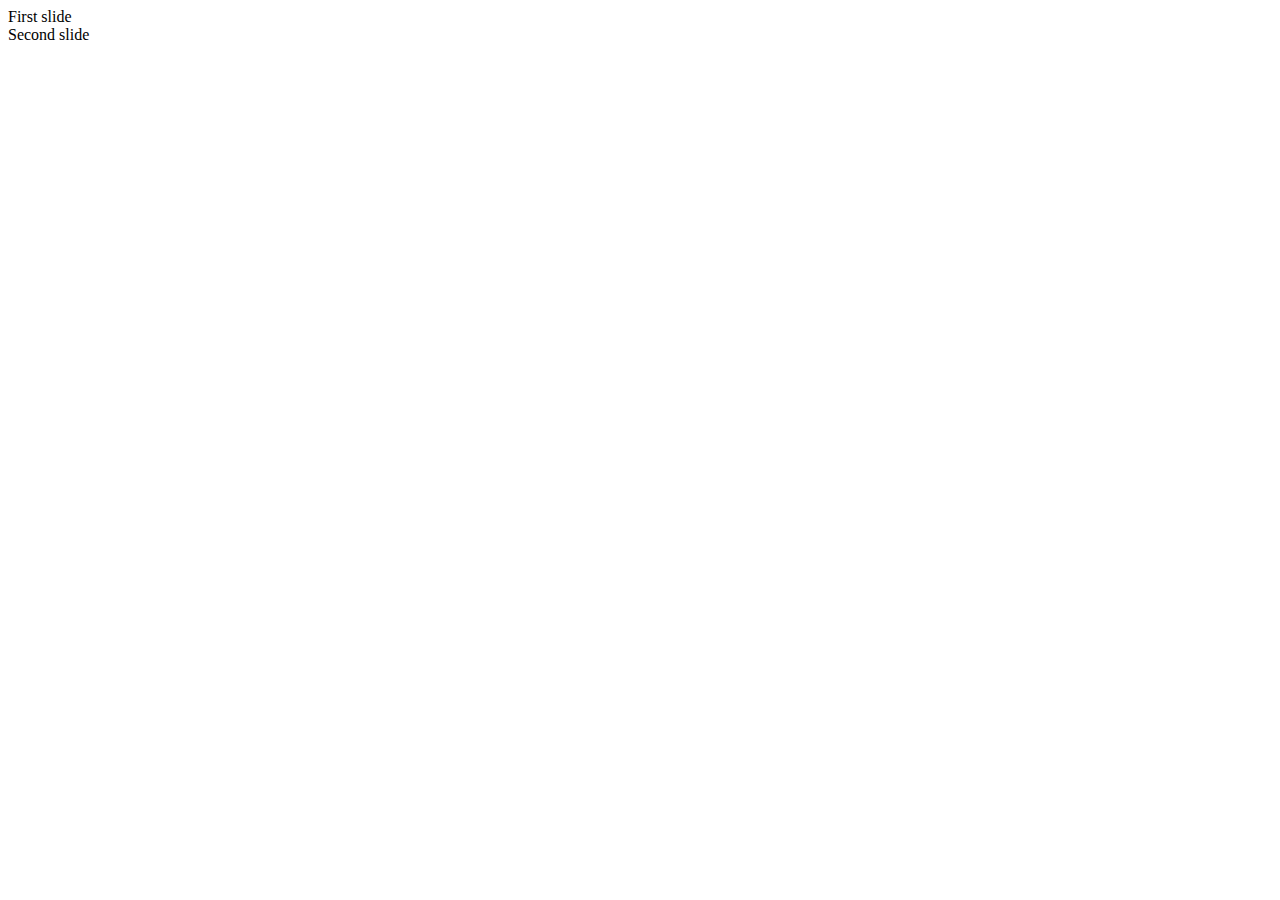
<file: test/non_default.html>
<!DOCTYPE html>
  <!--
  Copyright 2016 Henrik Ingo (@henrikingo)
  Released under the MIT license. See LICENSE file.
  -->
<html>
<head>
  <meta charset="utf-8">
  <title>A test presentation with non-default value for the root div id</title>
</head>
<body class="impress-not-supported">
  <div id="non-default-id">
    <div class="step" data-x="-1000" data-y="0">First slide</div>
    <div class="step" data-x="-800" data-y="0">Second slide</div>
  </div>
  <script src="../js/impress.js"></script>
</body>
</html>
</file>
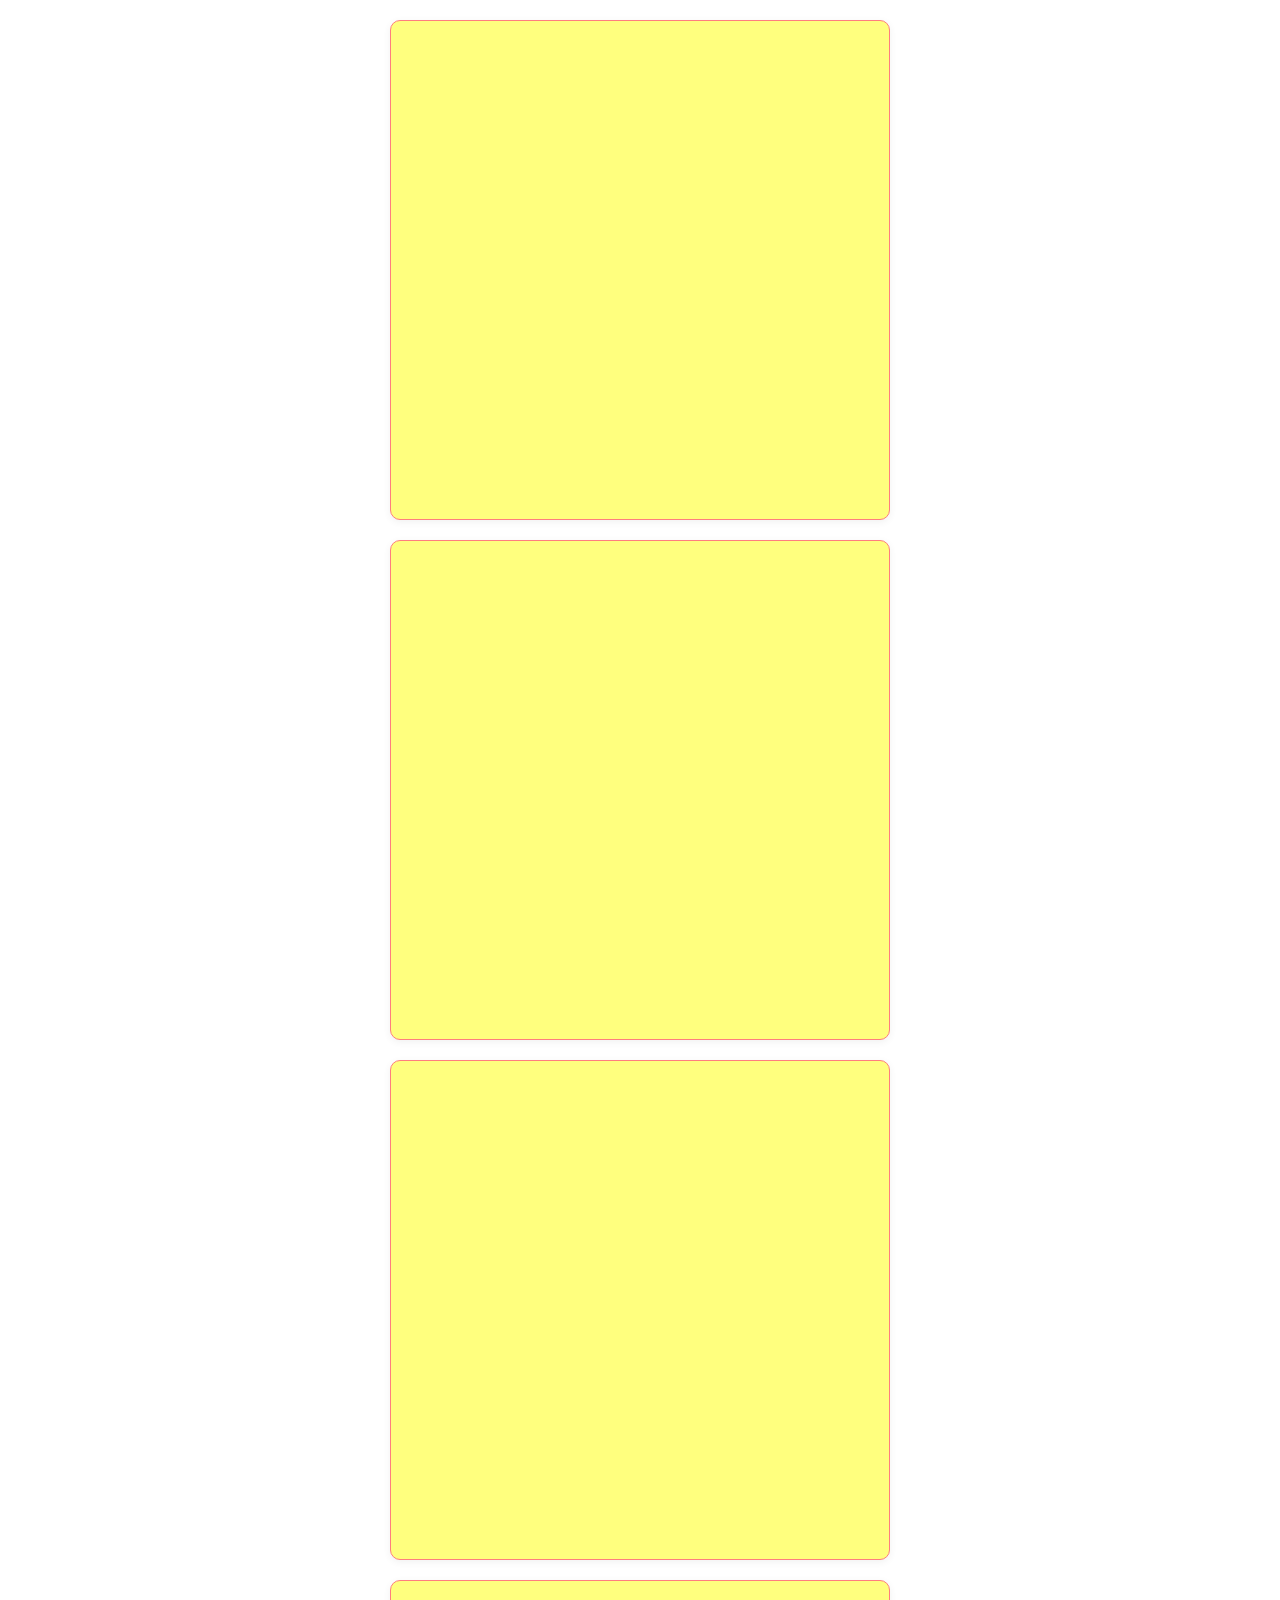
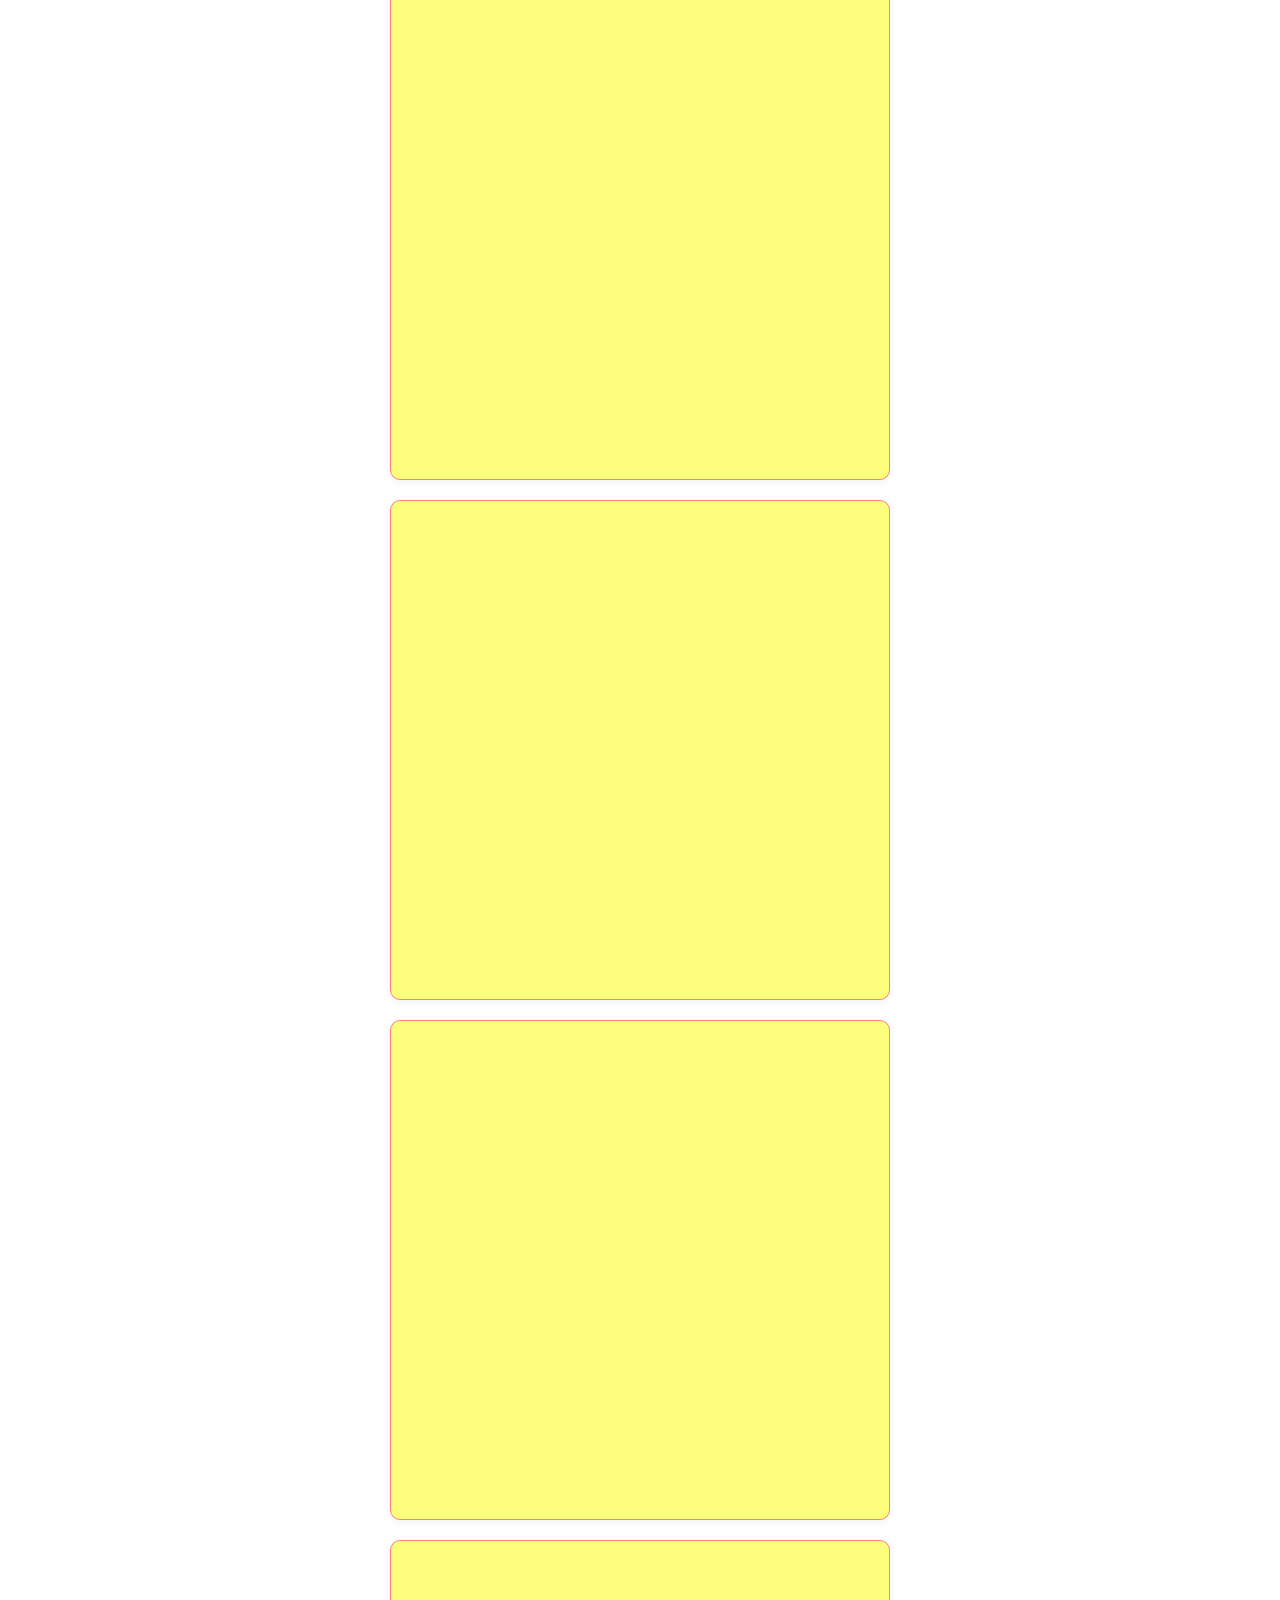
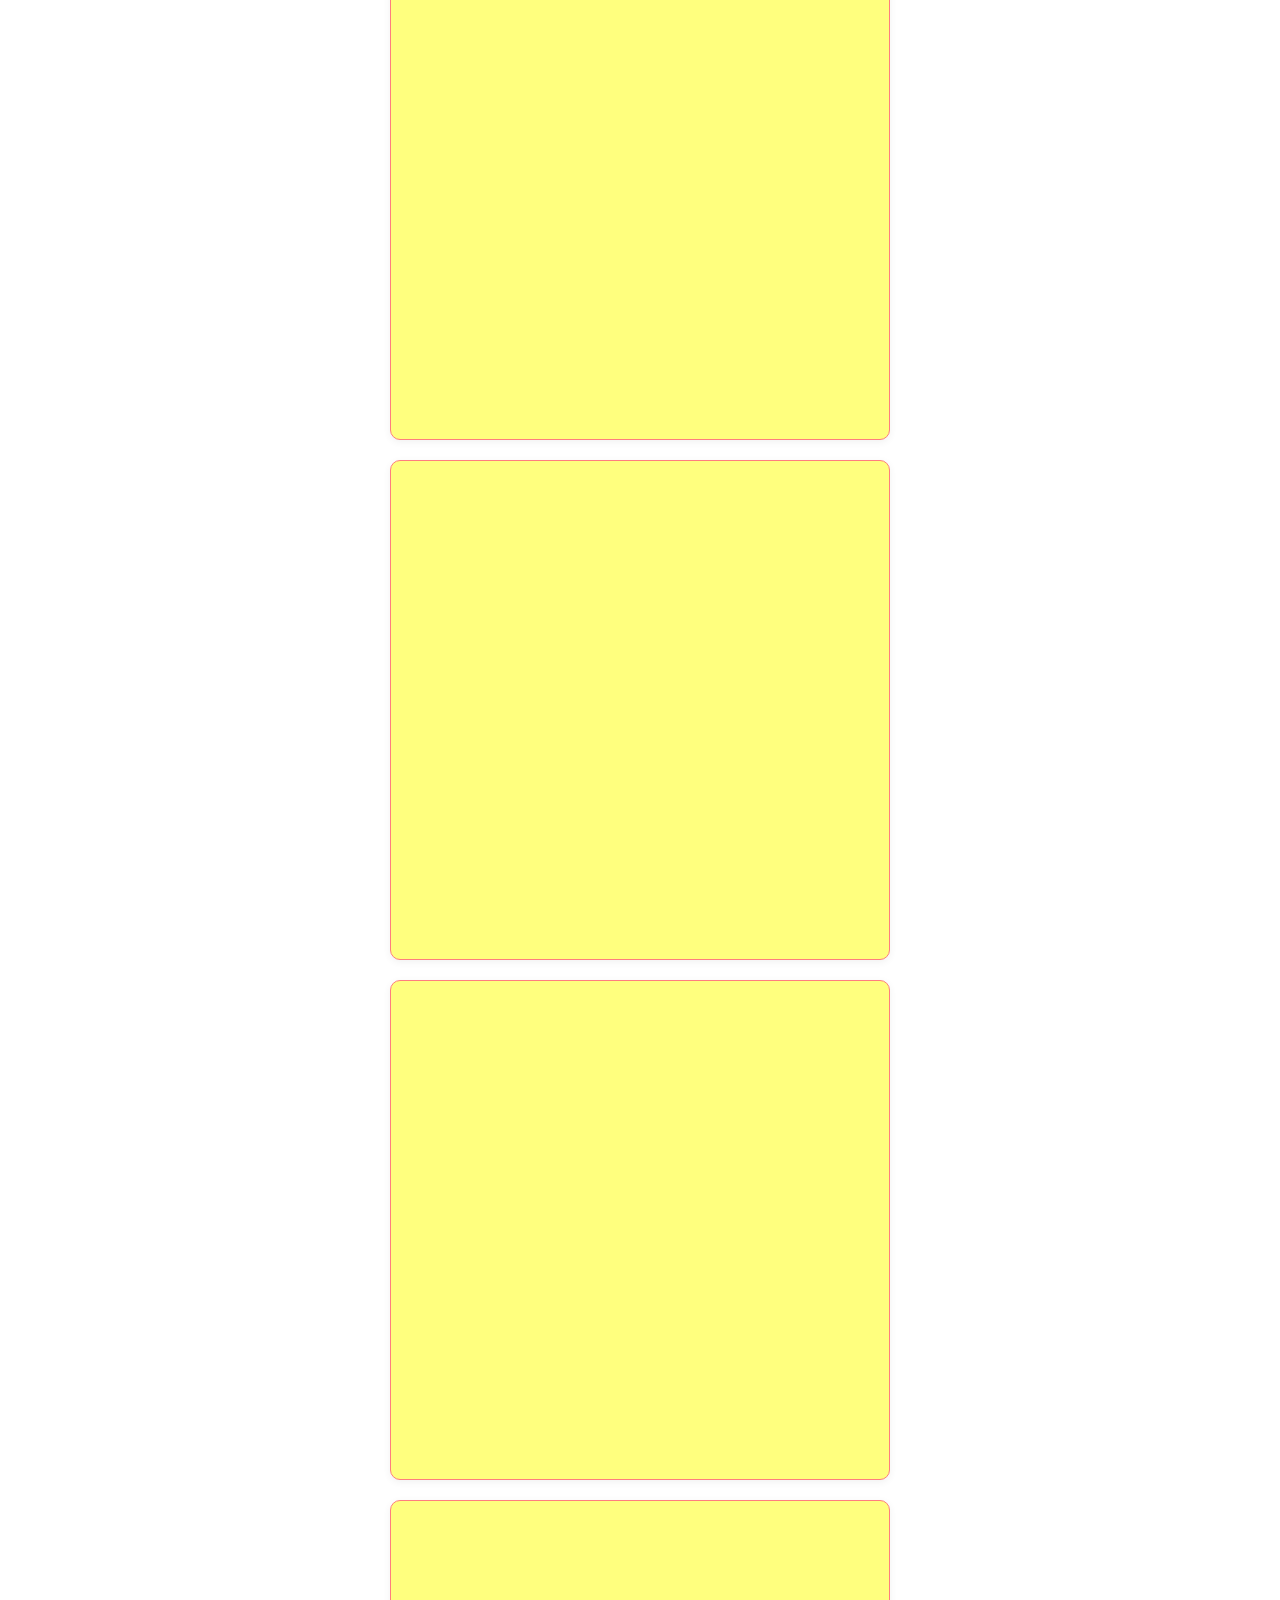
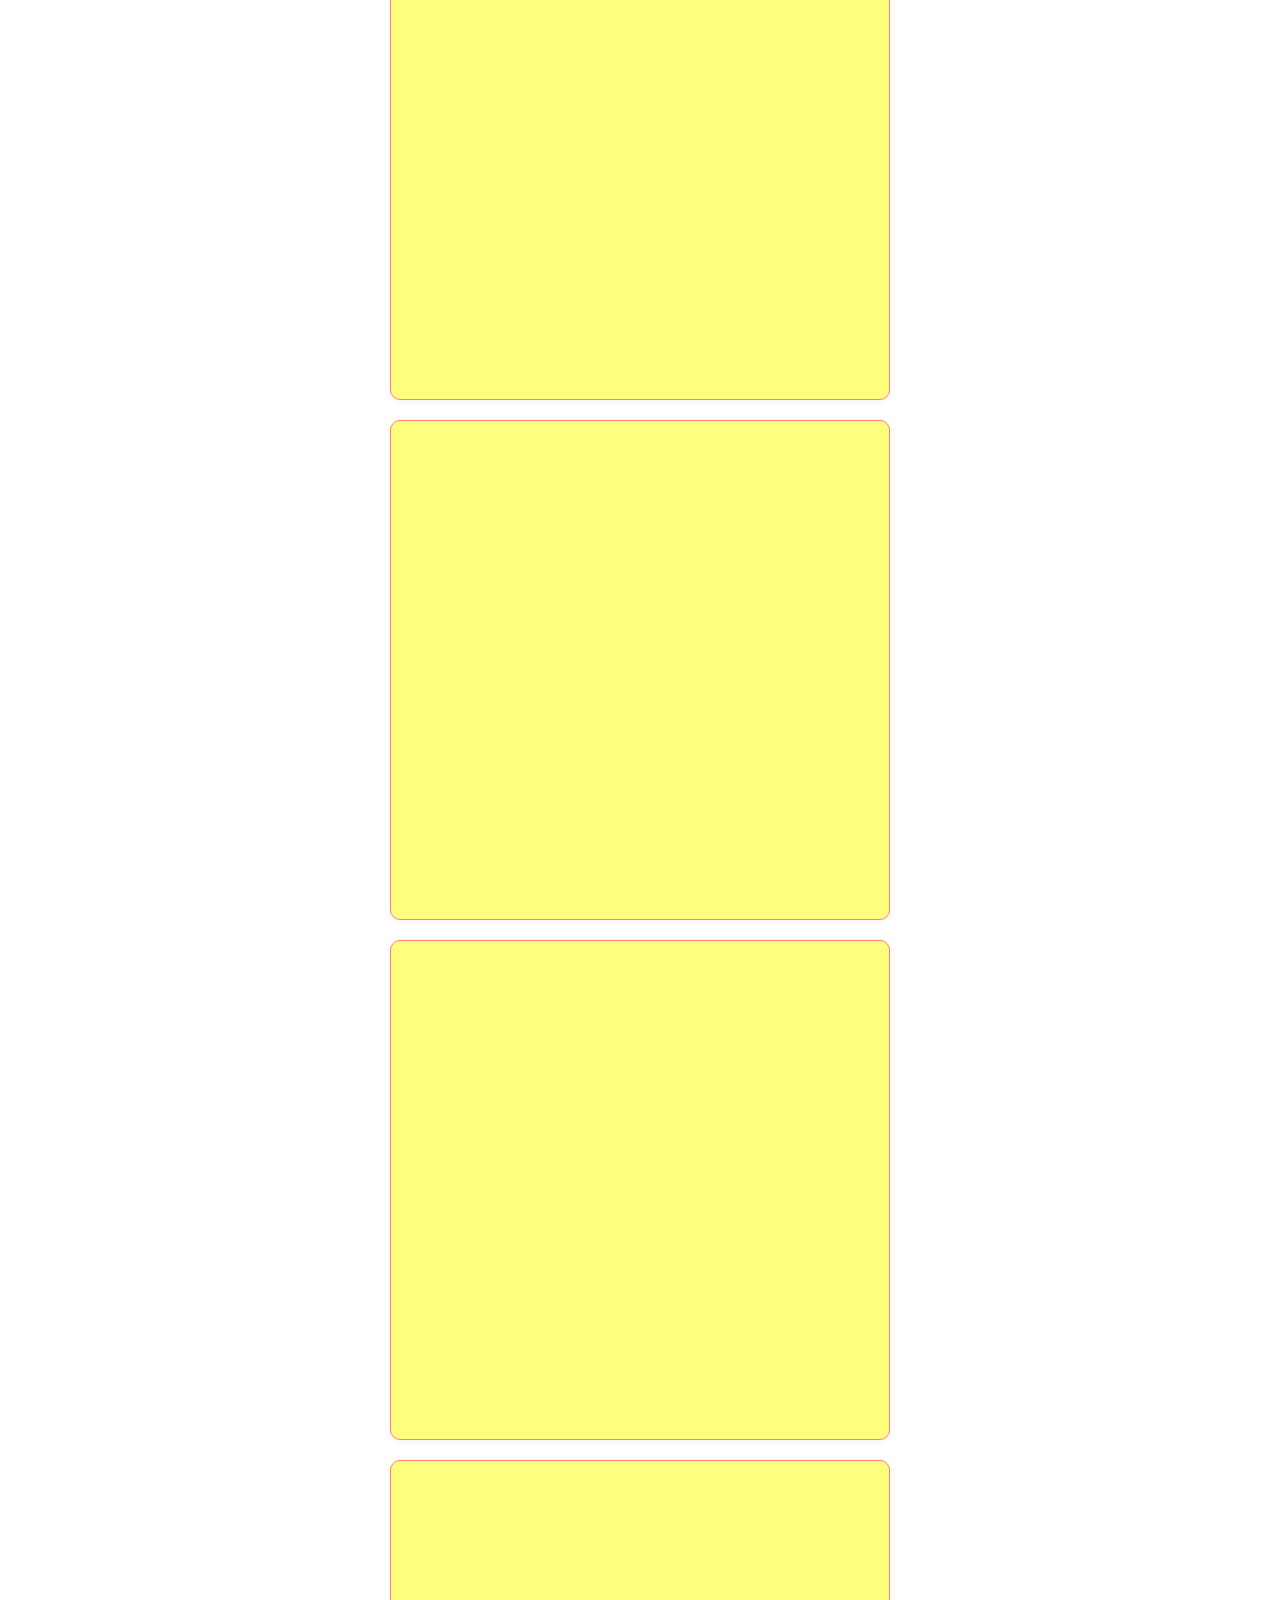
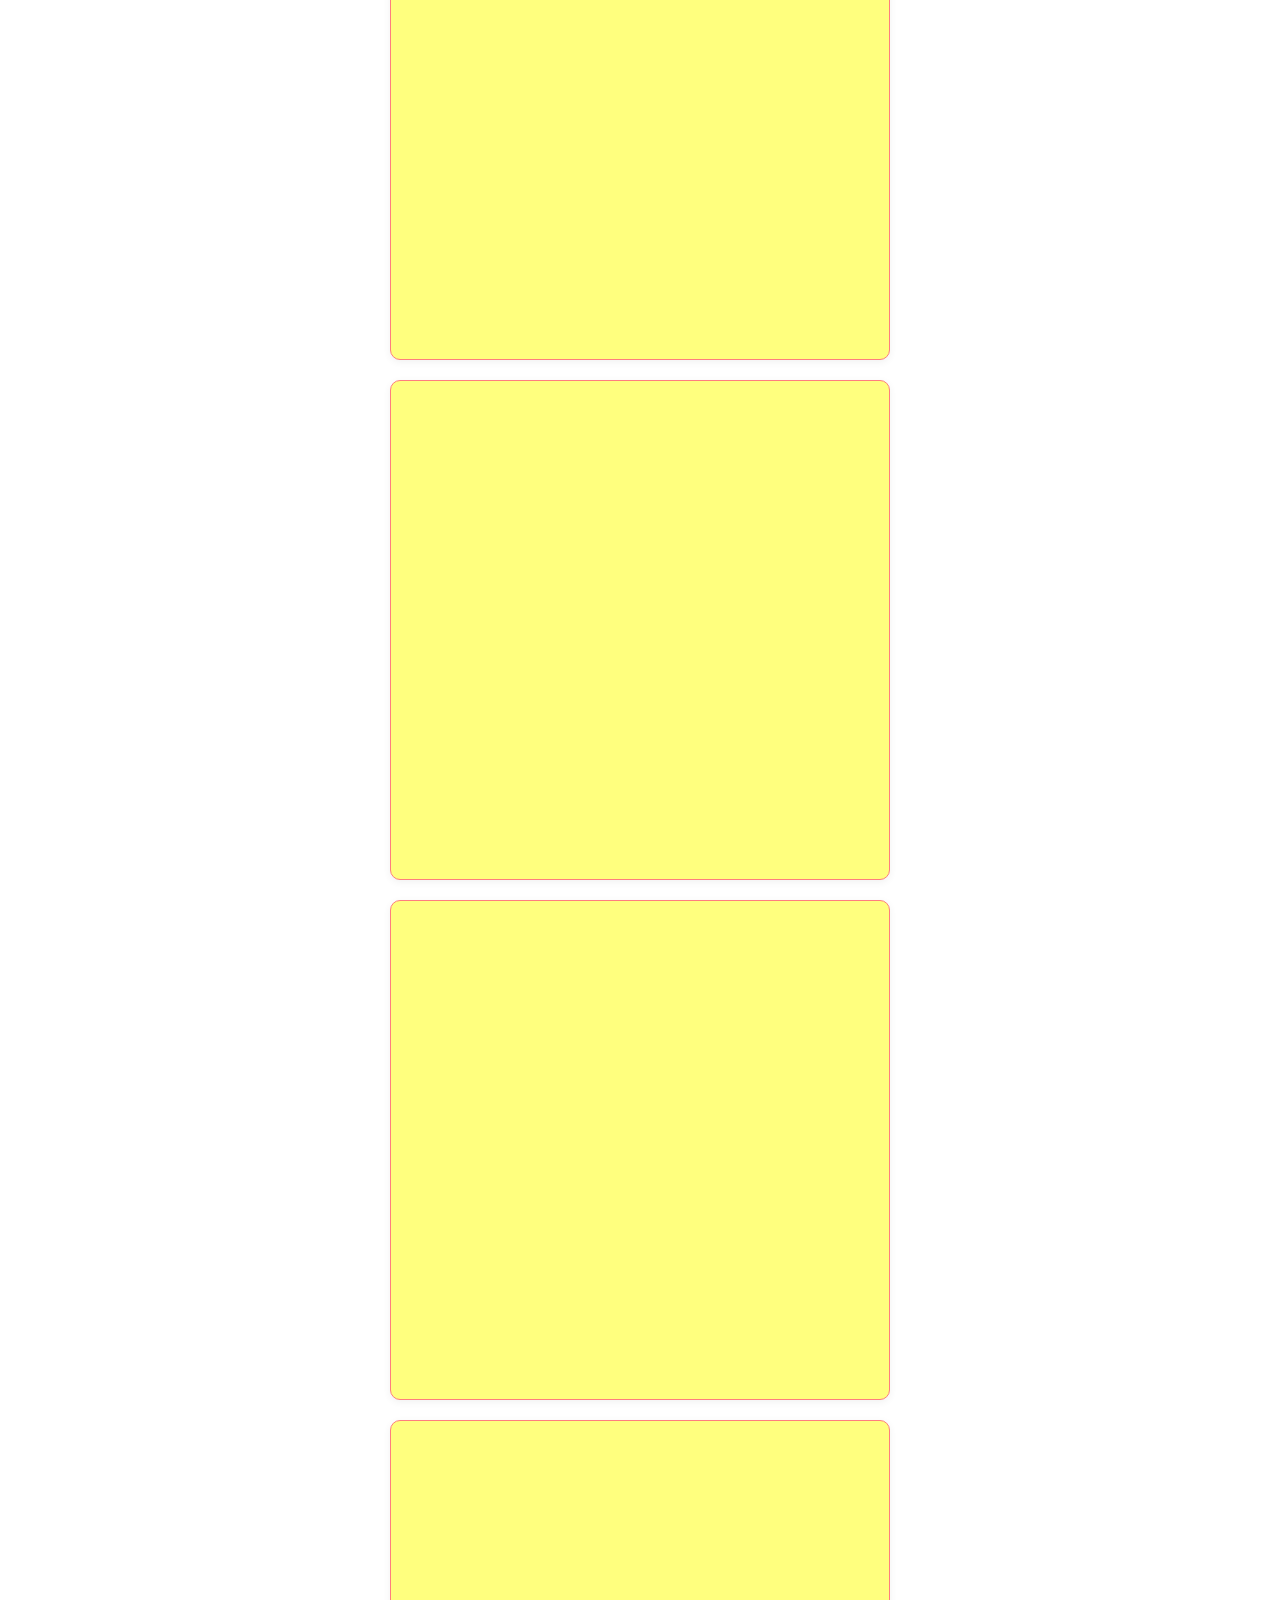
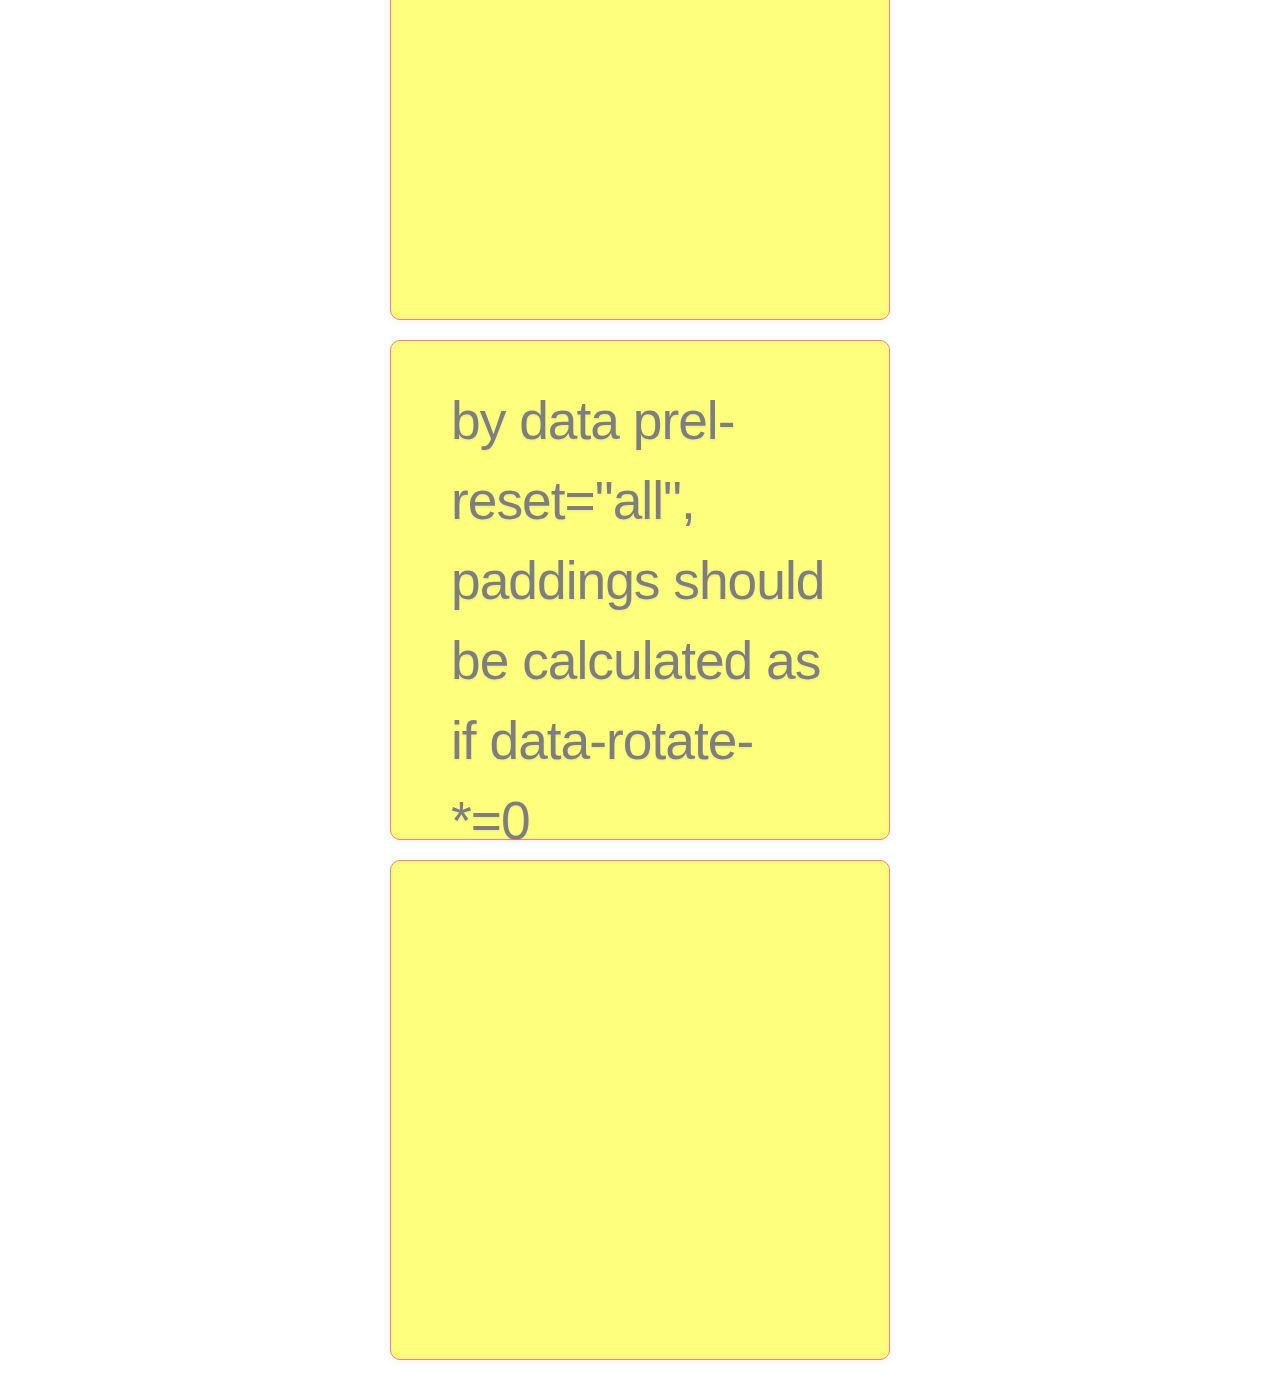
<file: test/plugins/rel/padding_tests_presentation.html>
<!DOCTYPE html>
<html lang="en">
  <head>
    <meta charset="utf-8" />
    <title>The presentation steps used in an iframe in rel/padding_tests.js</title>
    <style type="text/css" media="screen">
.step {
    position: relative;
    width: 500px;
    height: 500px;
    padding: 40px 60px;
    margin: 20px auto;

    box-sizing:         border-box;

    line-height: 1.5;

    background-color: yellow;
    border-radius: 10px;
    box-shadow: 0 2px 6px rgba(0, 0, 0, .1);

    text-shadow: 0 2px 2px rgba(0, 0, 0, .1);

    font-family: 'Open Sans', Arial, sans-serif;
    font-size: 40pt;
    letter-spacing: -1px;
    border: solid 1px red;
    opacity: 50%;
}
    </style>
  </head>

  <body class="impress-not-supported">
    <div id="impress">
      <div id="origin"   class="step" data-rel-position="relative" data-x="0" data-y="0" data-z="0"></div>
      <div id="origin_x" class="step" data-rel-to="origin" data-rel-reset data-rel-x="500"></div>
      <div id="origin_y" class="step" data-rel-to="origin" data-rel-reset data-rel-y="500"></div>
      <div id="origin_z" class="step" data-rel-to="origin" data-rel-reset data-rel-z="500"></div>

      <div id="x" class="step" data-rel-reset="all" data-x="0" data-y="0" data-z="0" data-rotate-x="90"></div>
      <div id="x_x" class="step" data-rel-reset data-rel-to="x" data-rel-x="500"></div>
      <div id="x_y" class="step" data-rel-reset data-rel-to="x" data-rel-y="500"></div>
      <div id="x_z" class="step" data-rel-reset data-rel-to="x" data-rel-z="500"></div>

      <div id="y" class="step" data-rel-reset="all" data-x="0" data-y="0" data-z="0" data-rotate-y="90"></div>
      <div id="y_x" class="step" data-rel-reset data-rel-to="y" data-rel-x="500"></div>
      <div id="y_y" class="step" data-rel-reset data-rel-to="y" data-rel-y="500"></div>
      <div id="y_z" class="step" data-rel-reset data-rel-to="y" data-rel-z="500"></div>

      <div id="z" class="step" data-rel-reset="all" data-x="0" data-y="0" data-z="0" data-rotate-z="90"></div>
      <div id="z_x" class="step" data-rel-reset data-rel-to="z" data-rel-x="500"></div>
      <div id="z_y" class="step" data-rel-reset data-rel-to="z" data-rel-y="500"></div>
      <div id="z_z" class="step" data-rel-reset data-rel-to="z" data-rel-z="500"></div>

      <div id="reset" class="step" data-rel-reset="all" data-rel-x="100" data-rel-y="200" data-rel-z="300">
          by data prel-reset="all", paddings should be calculated as if data-rotate-*=0
      </div>

      <div id="overview" class="step overview" data-x="0" data-y="-1000" data-z="100" data-scale="4" data-rotate-x="45">
      </div>

    </div>

    <script src="../../../js/impress.js"></script>
    <!-- <script>impress().init();</script> -->
  </body>
<html>
</file>
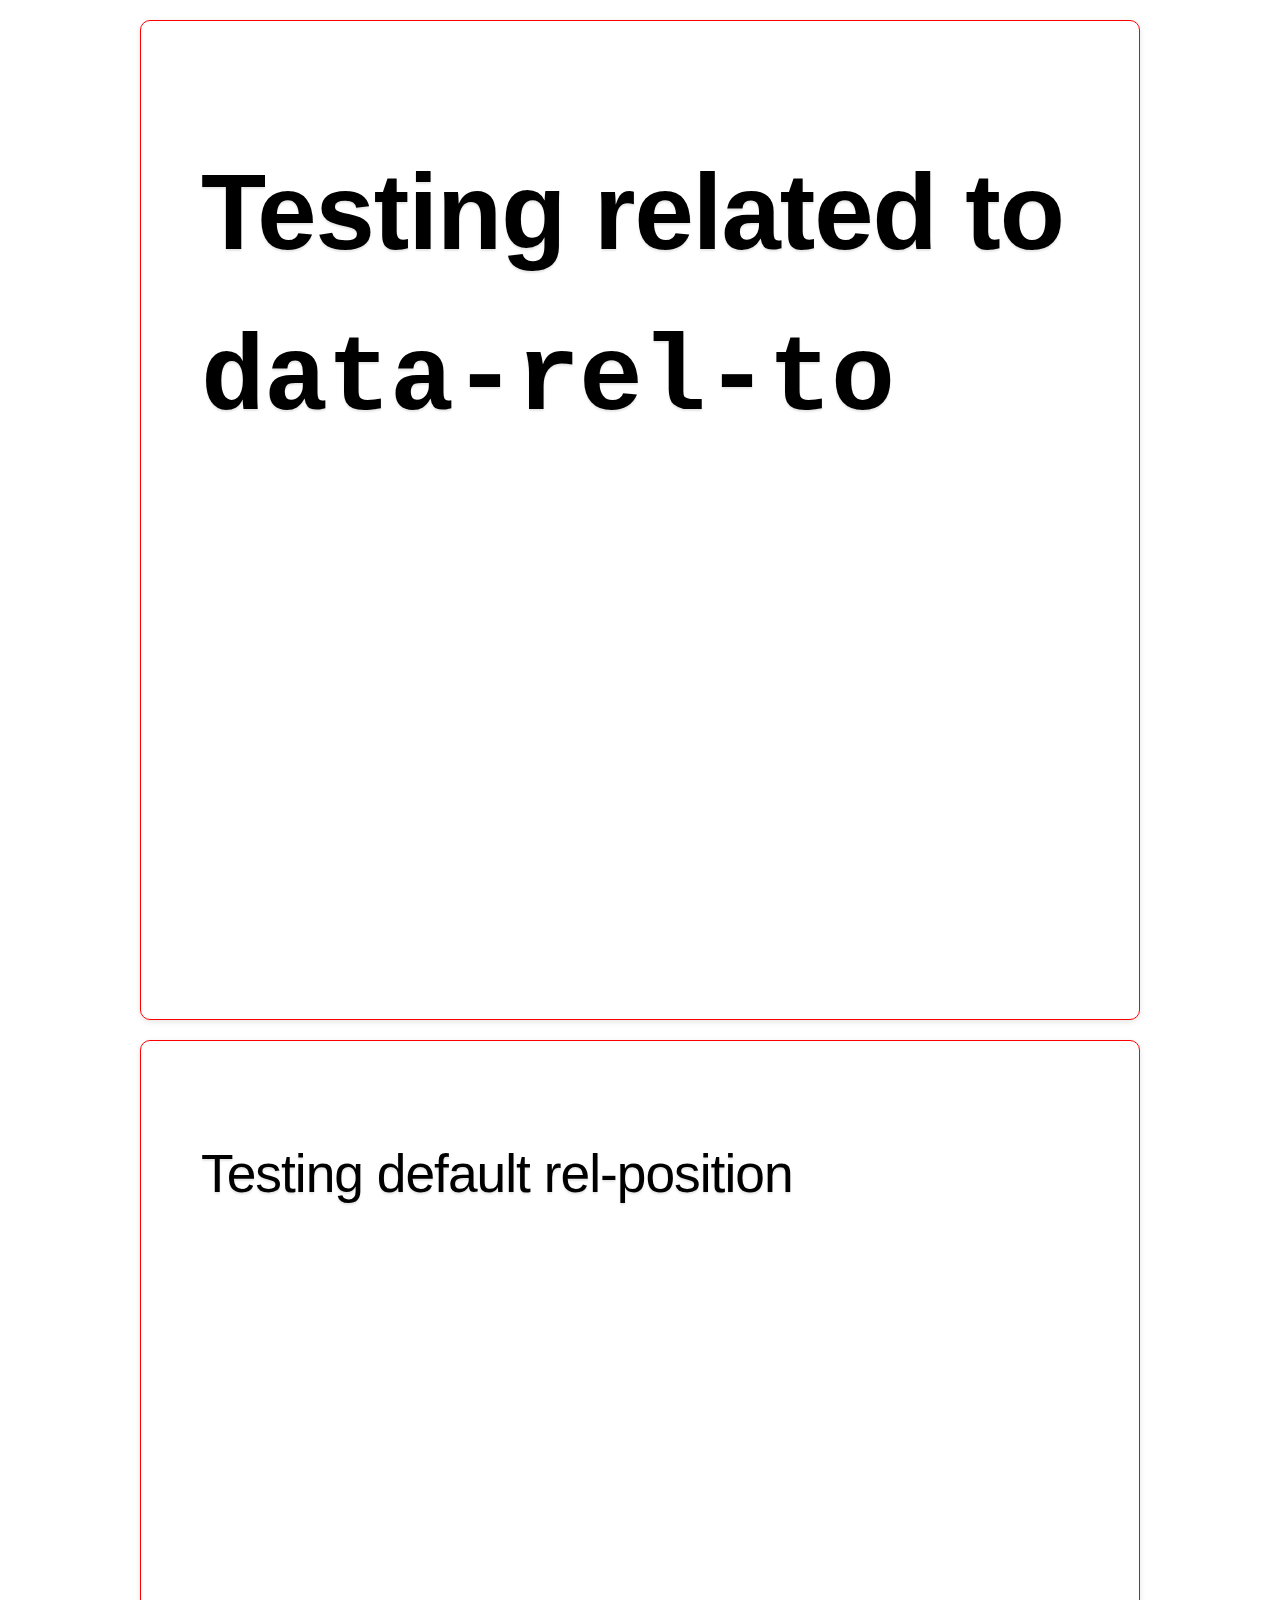
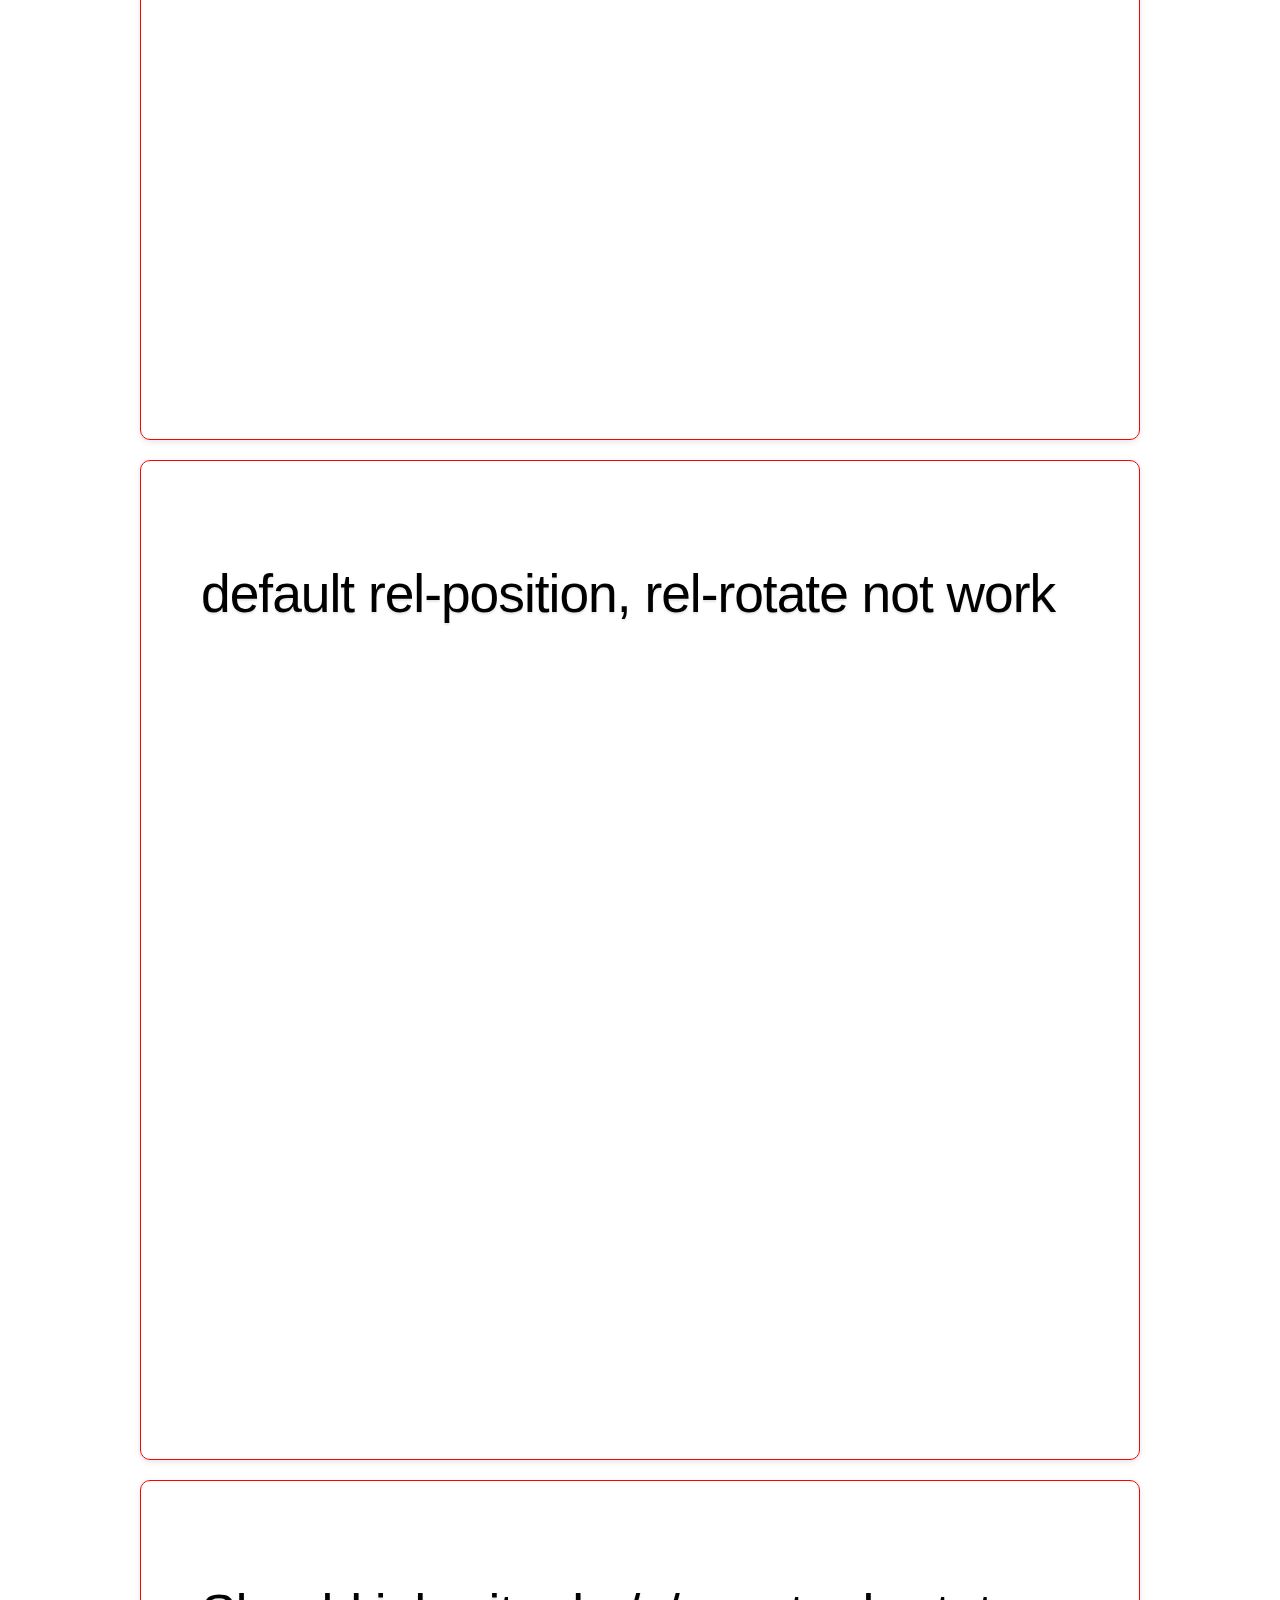
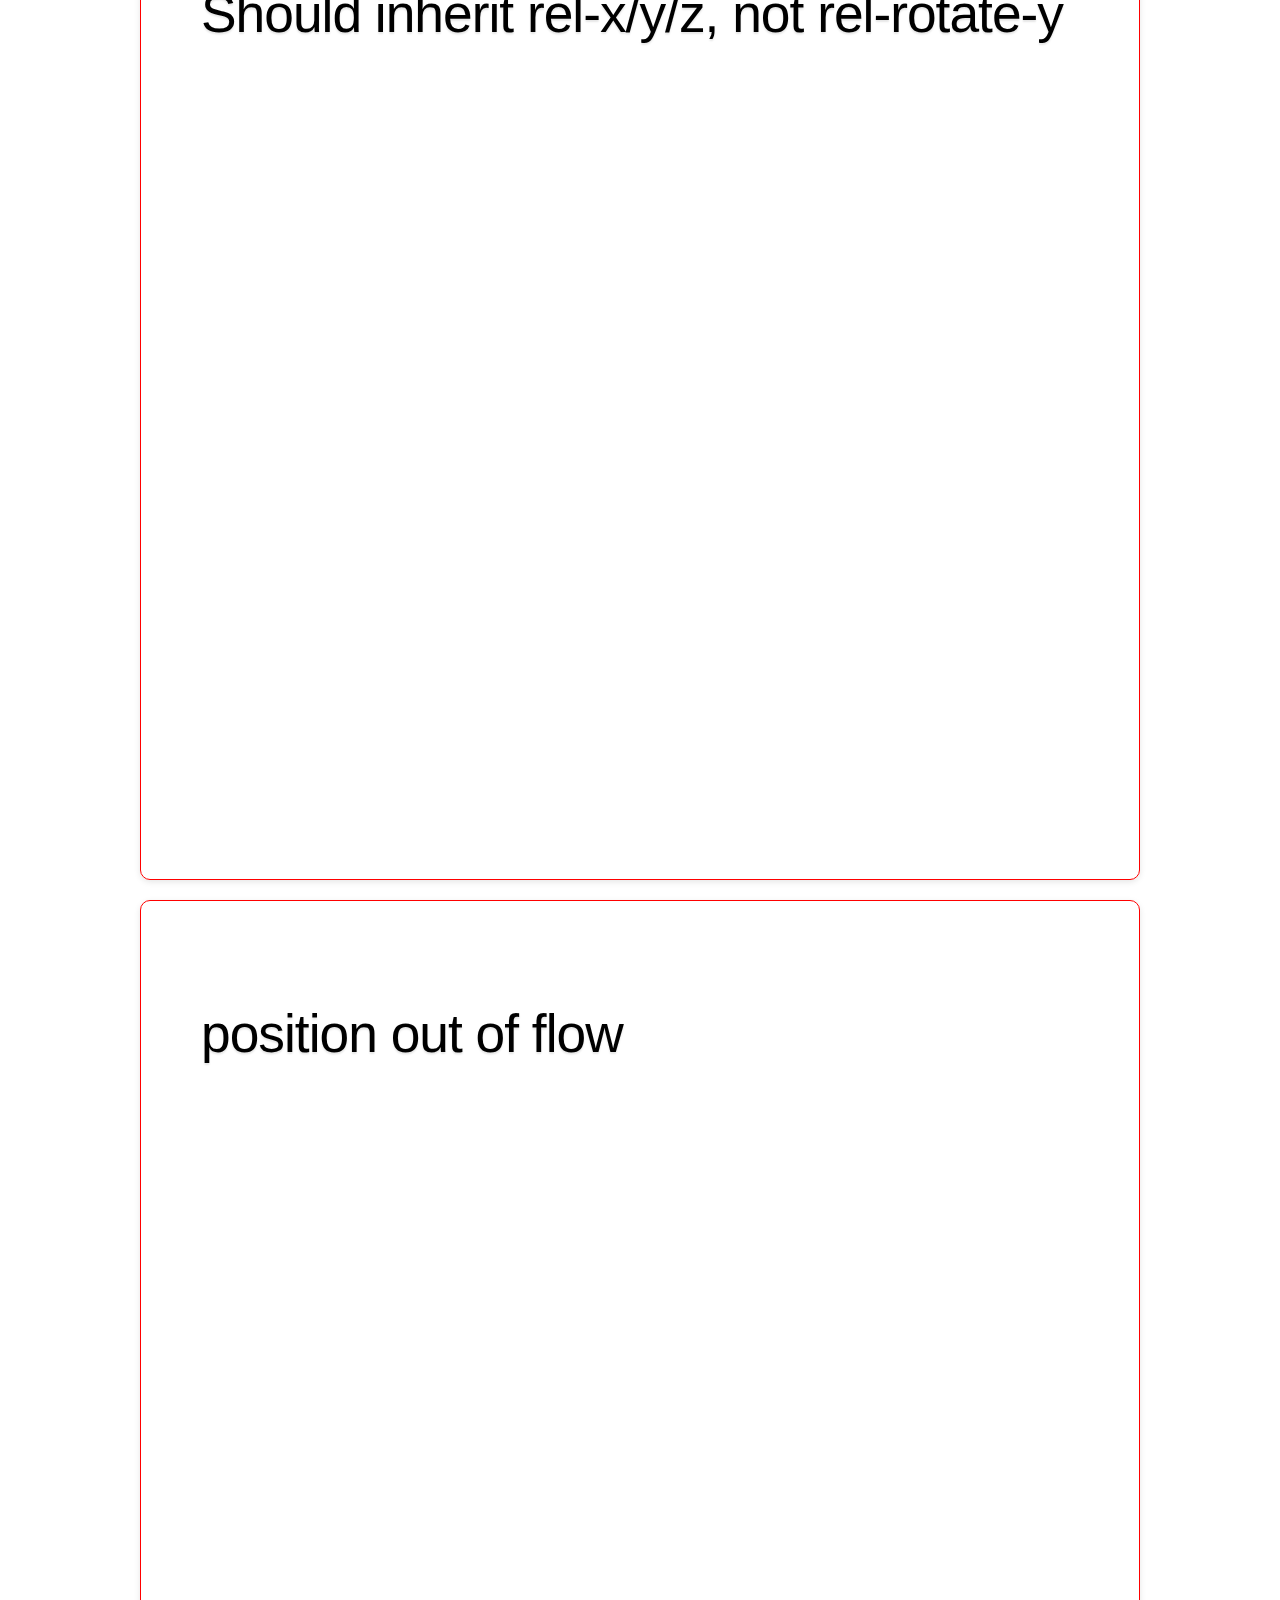
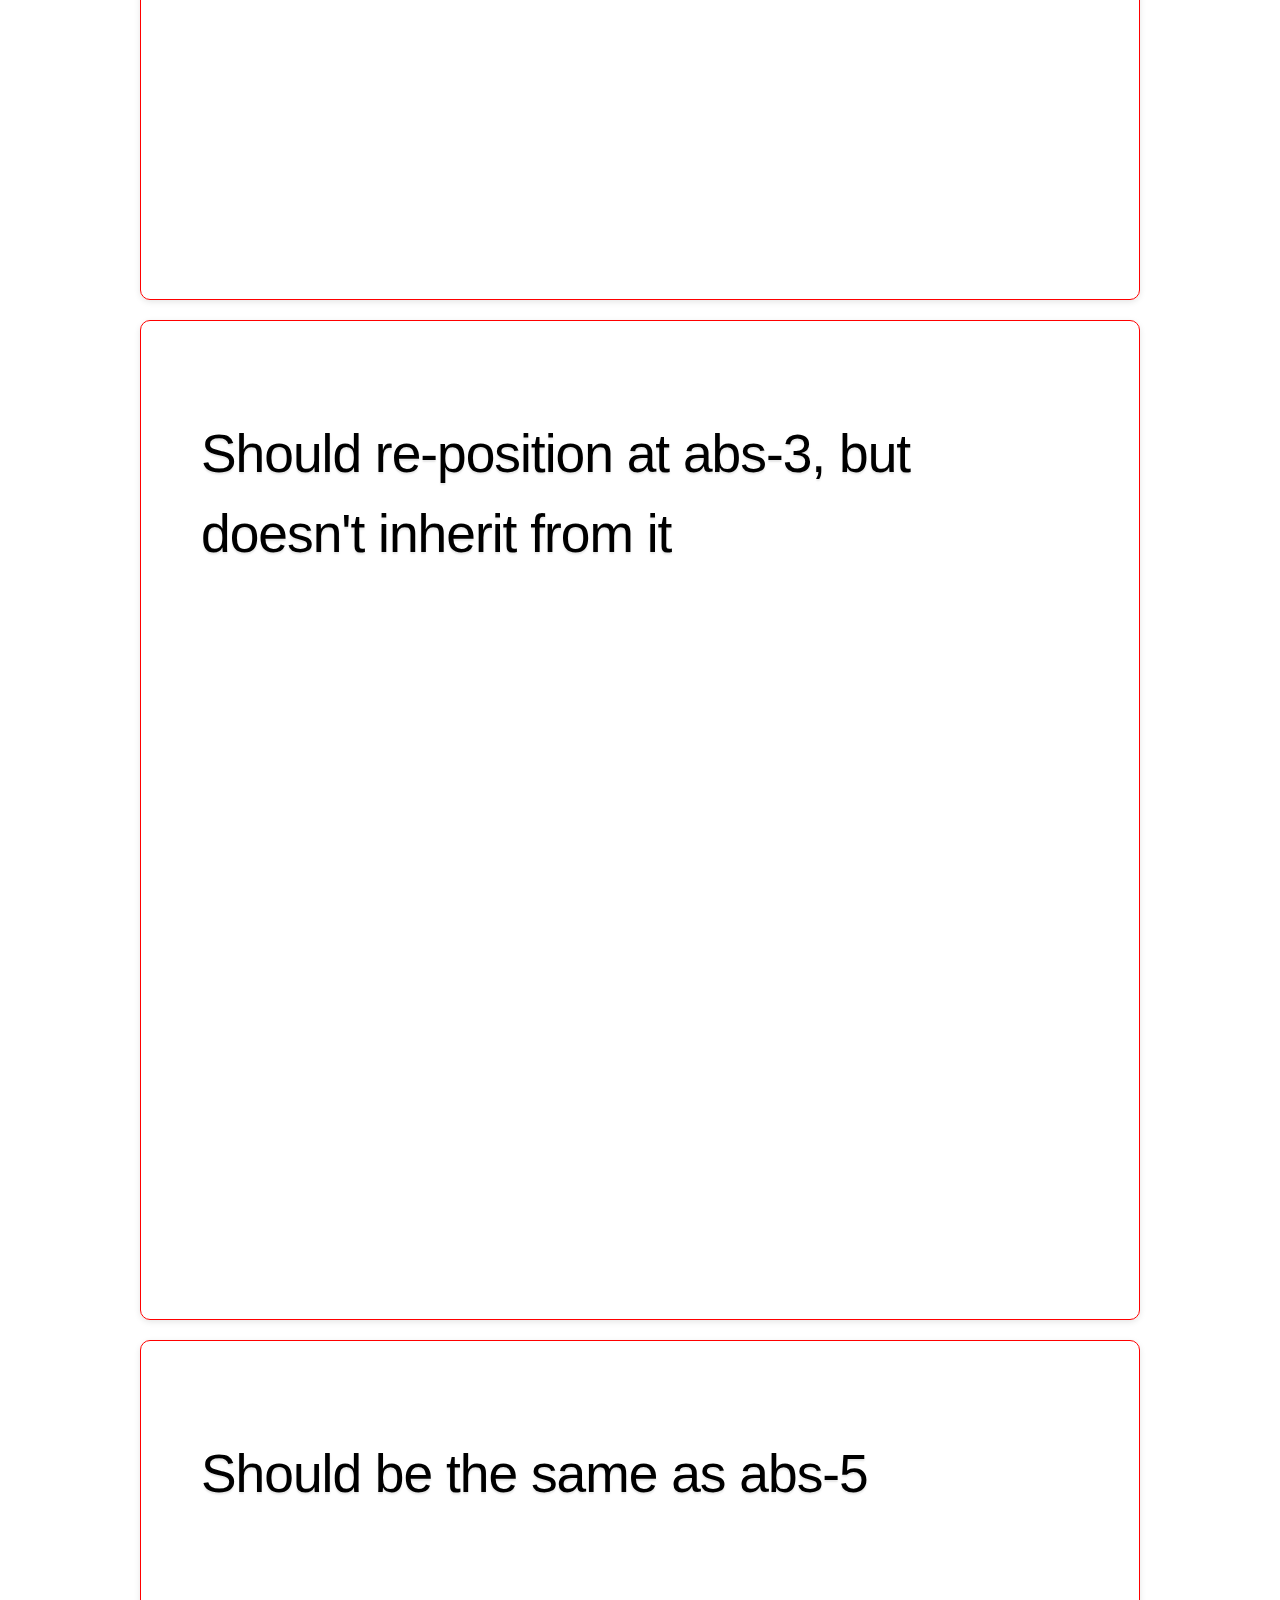
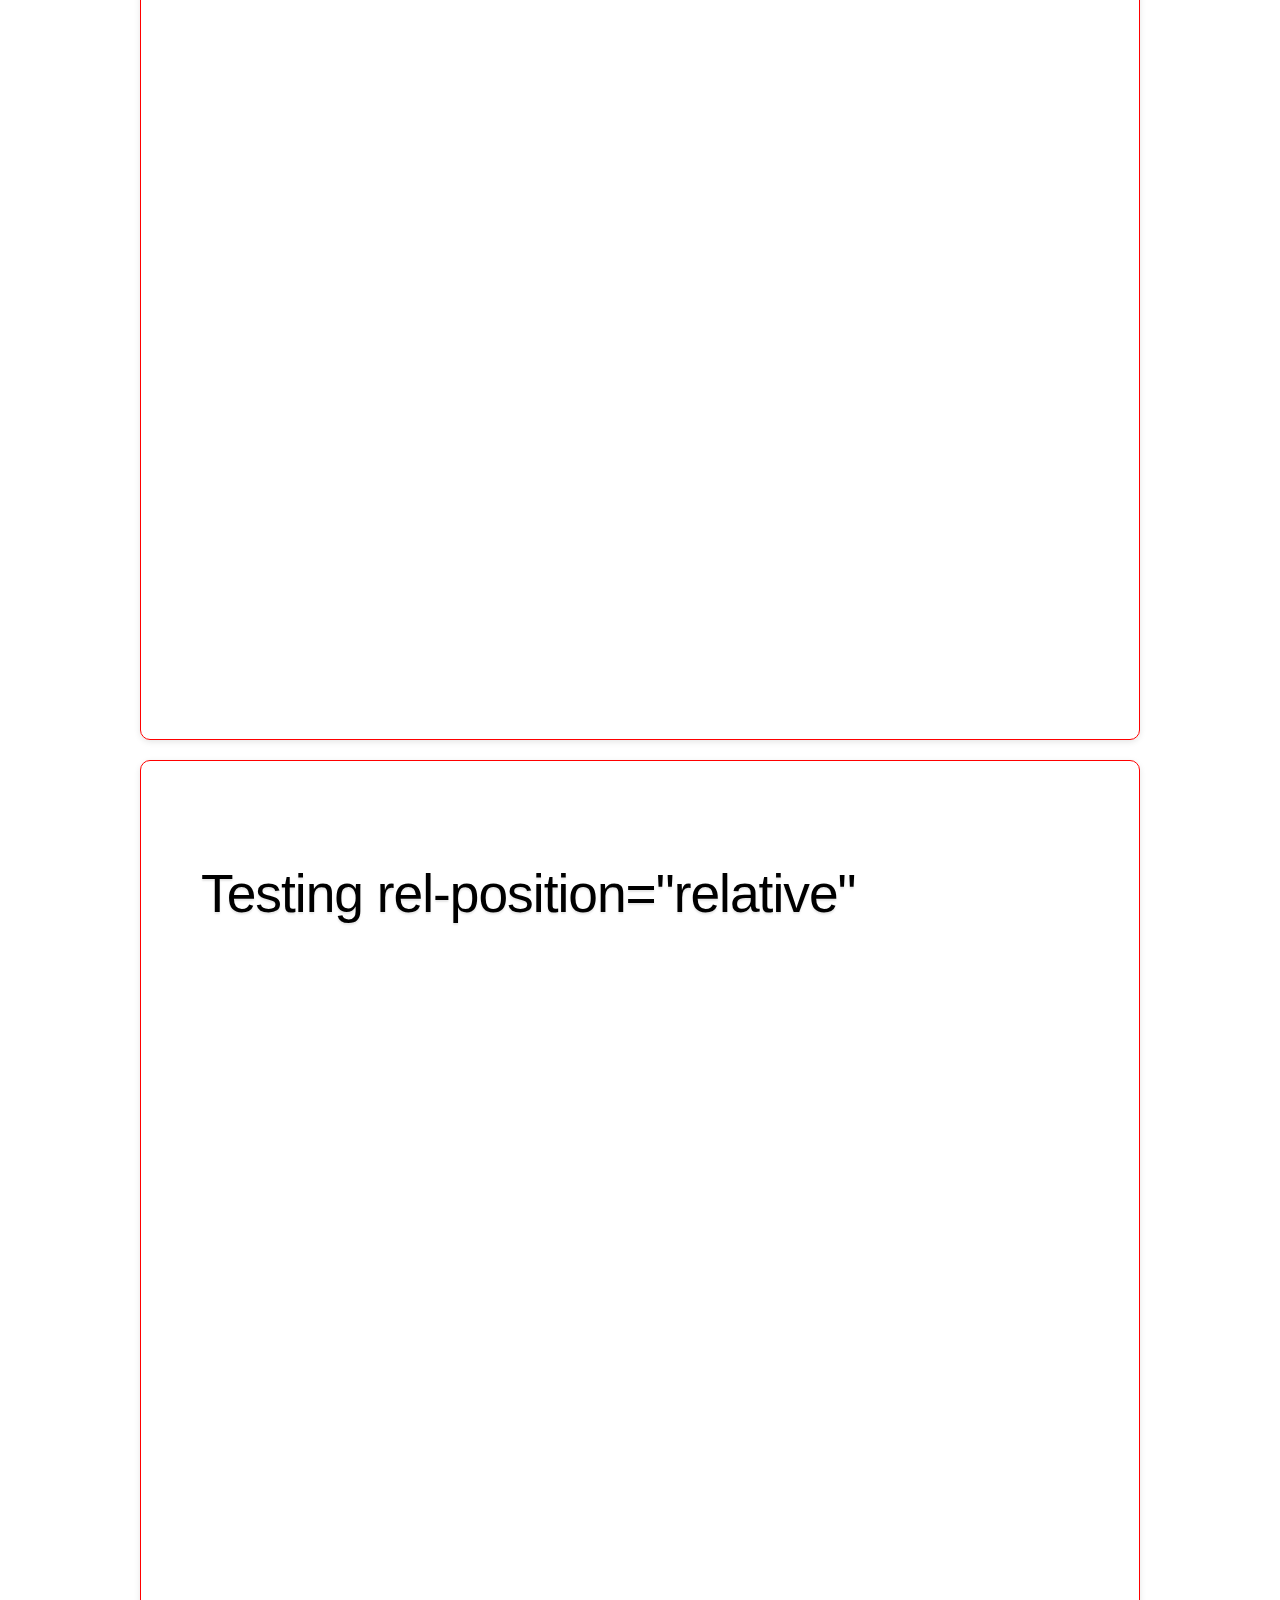
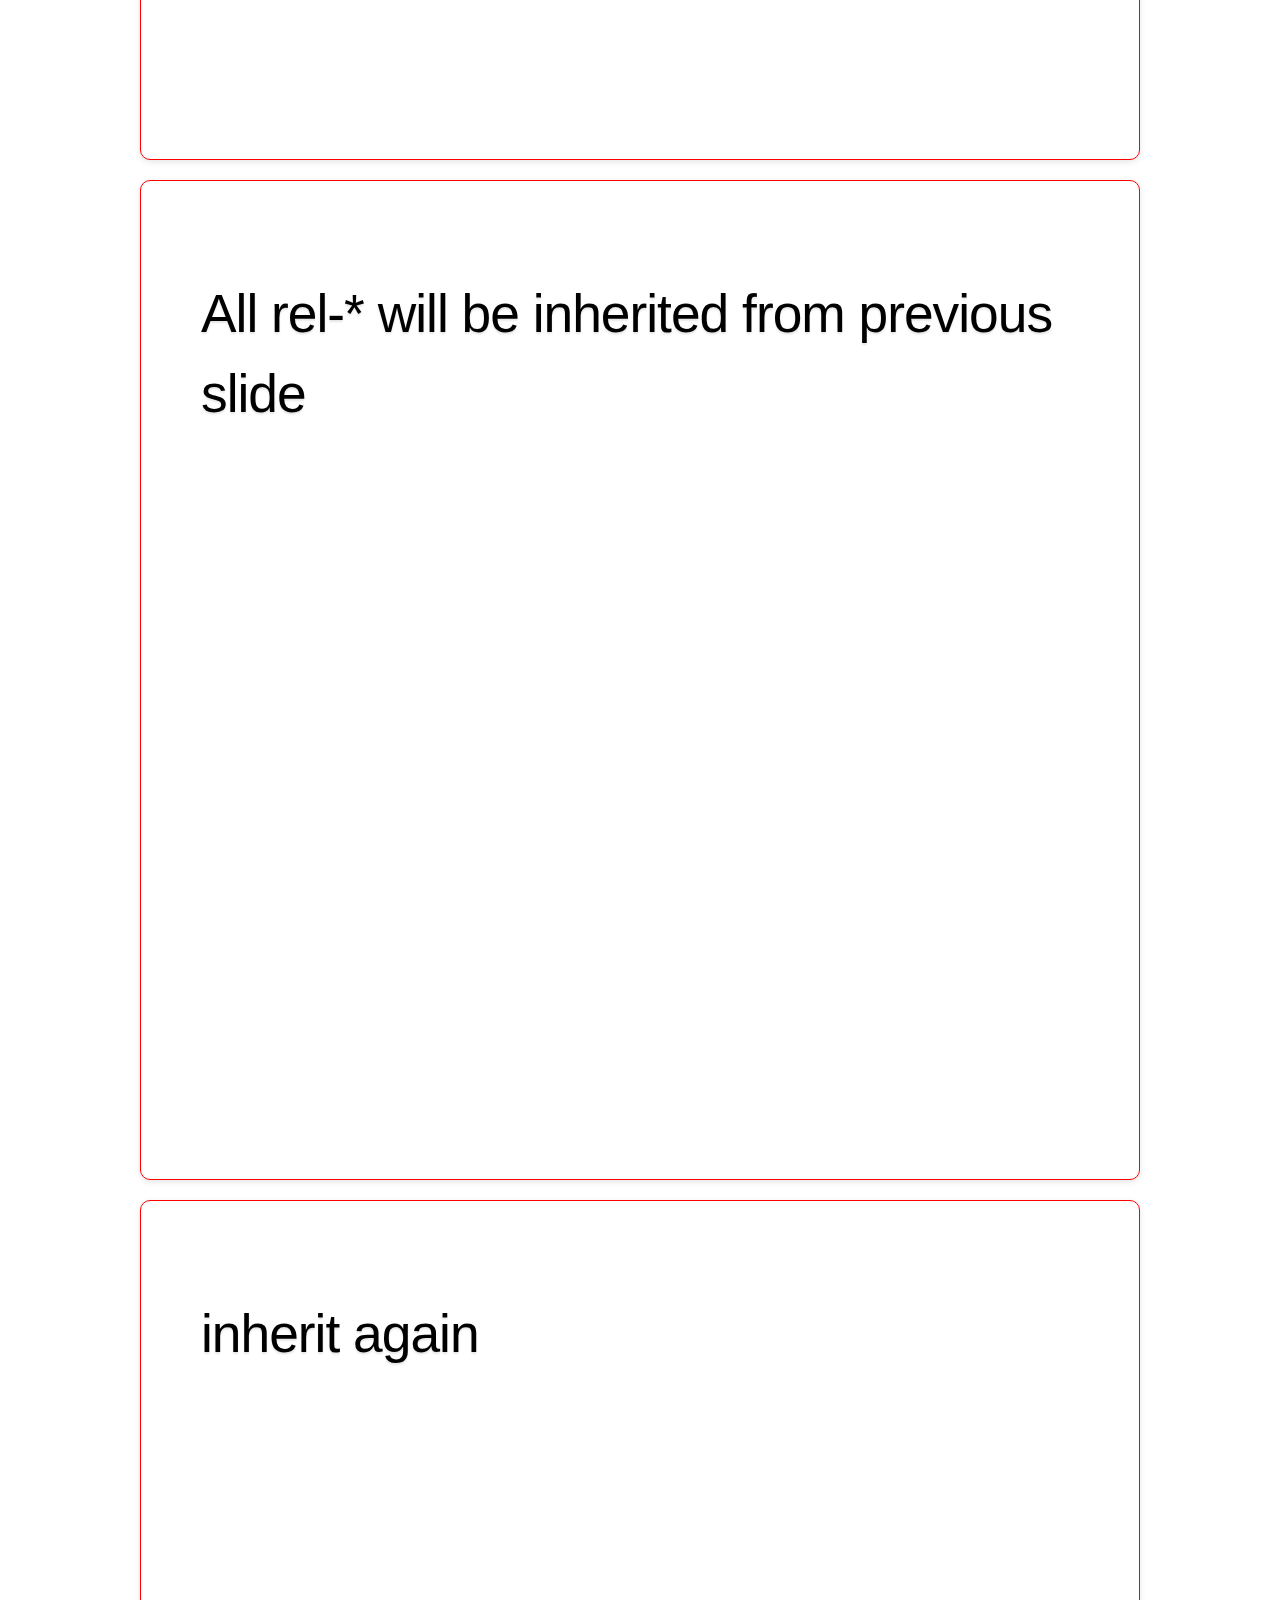
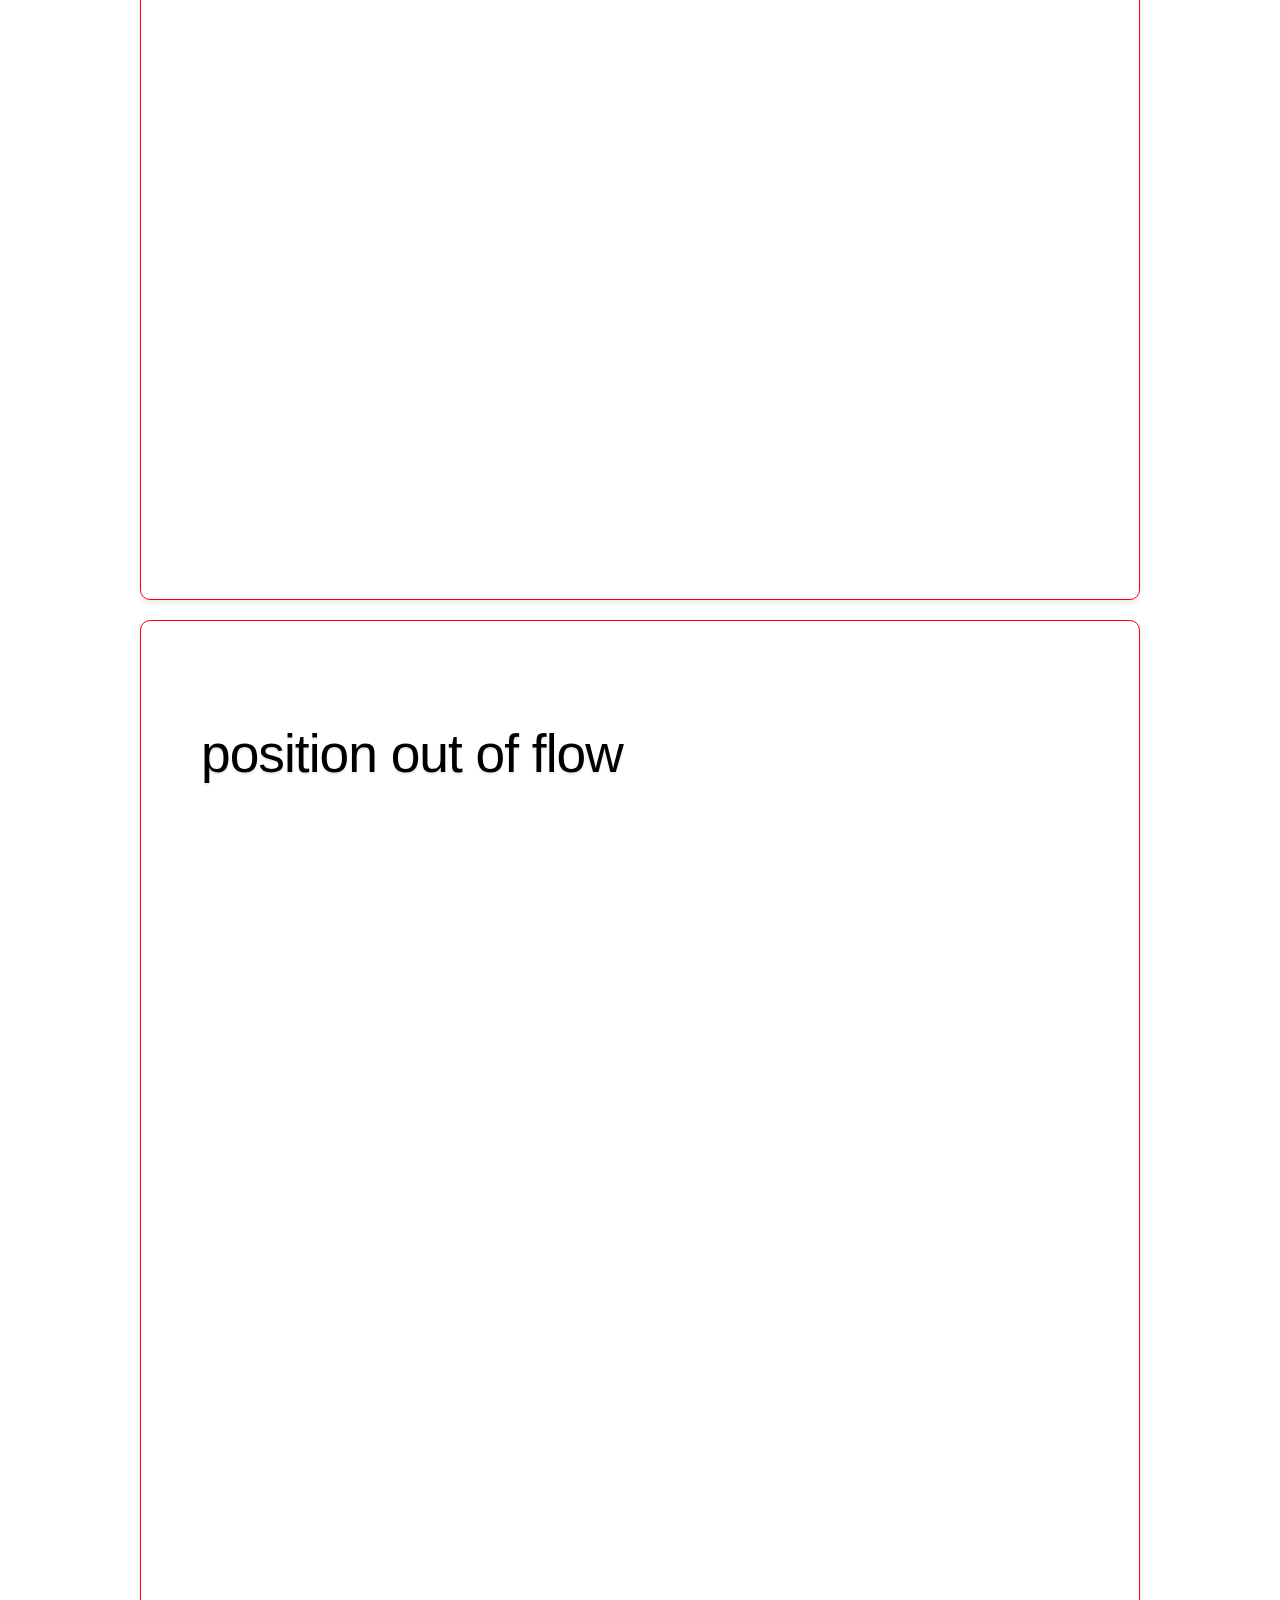
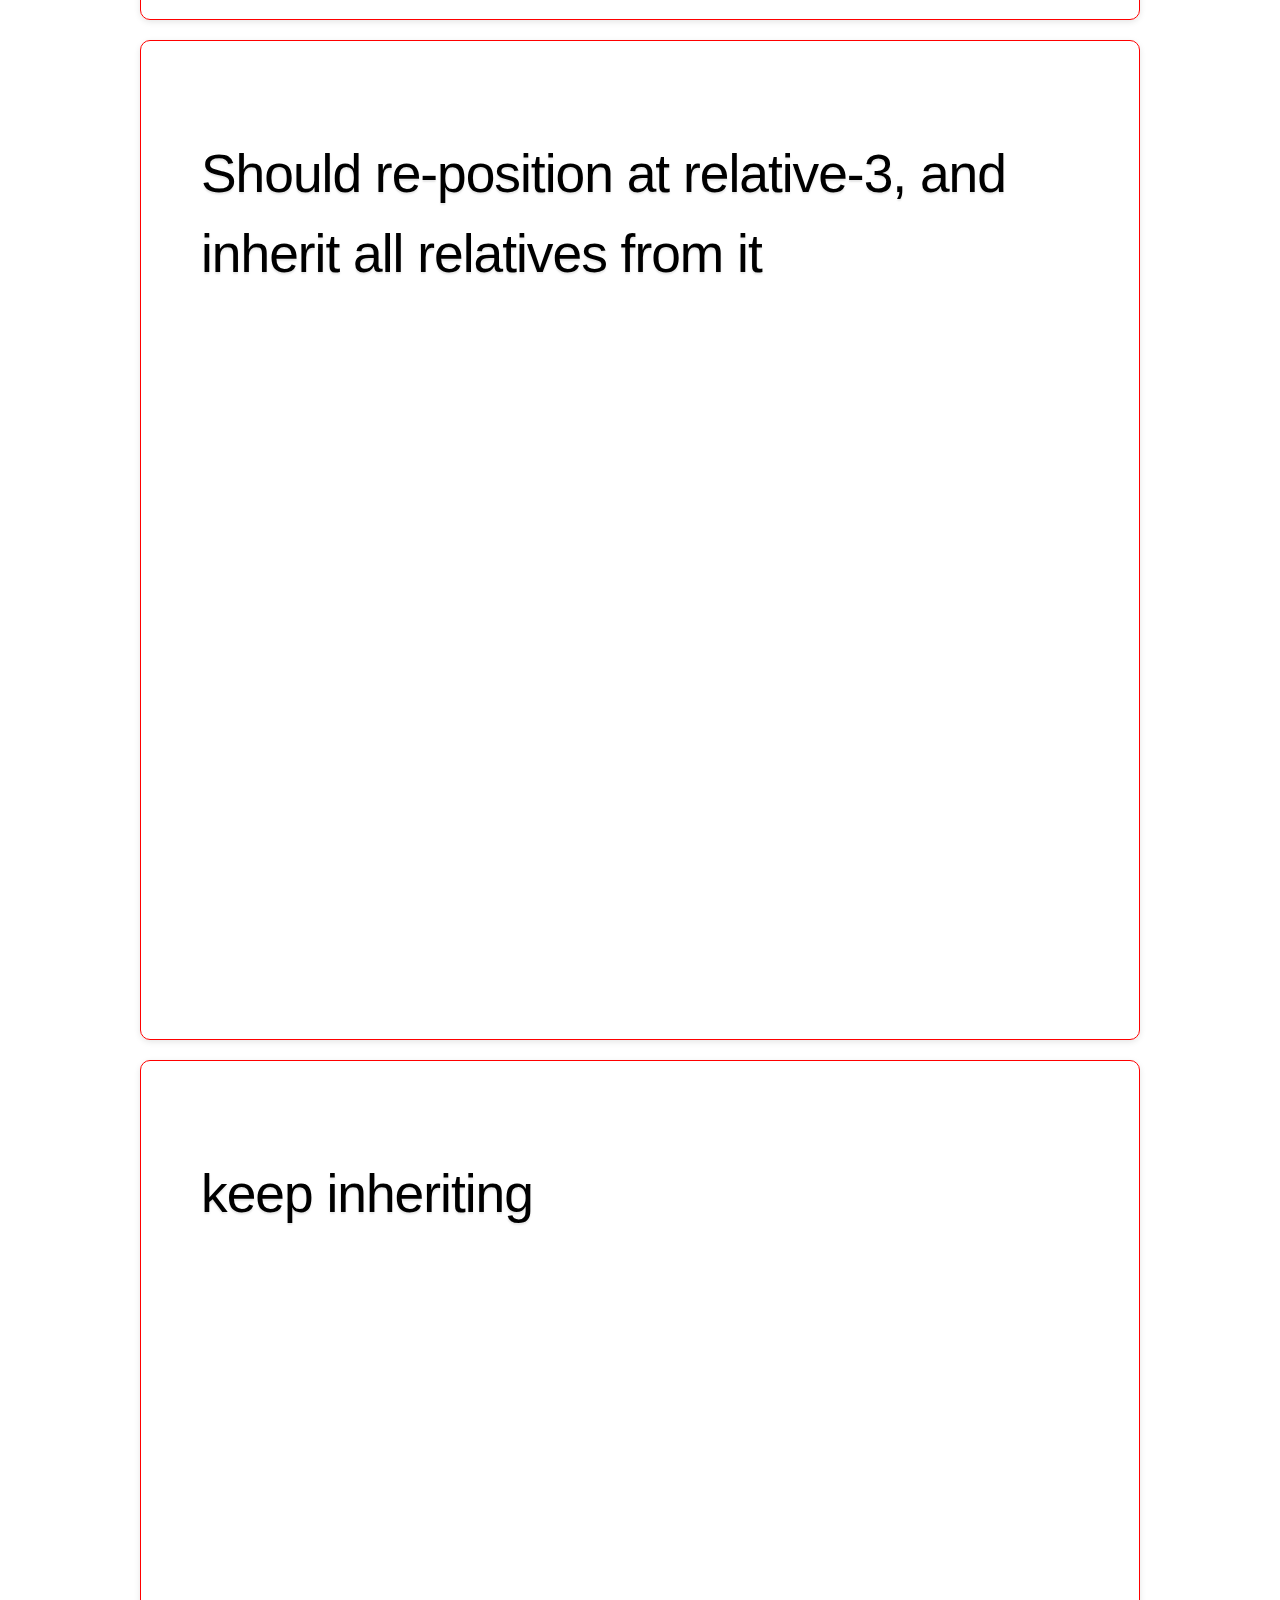
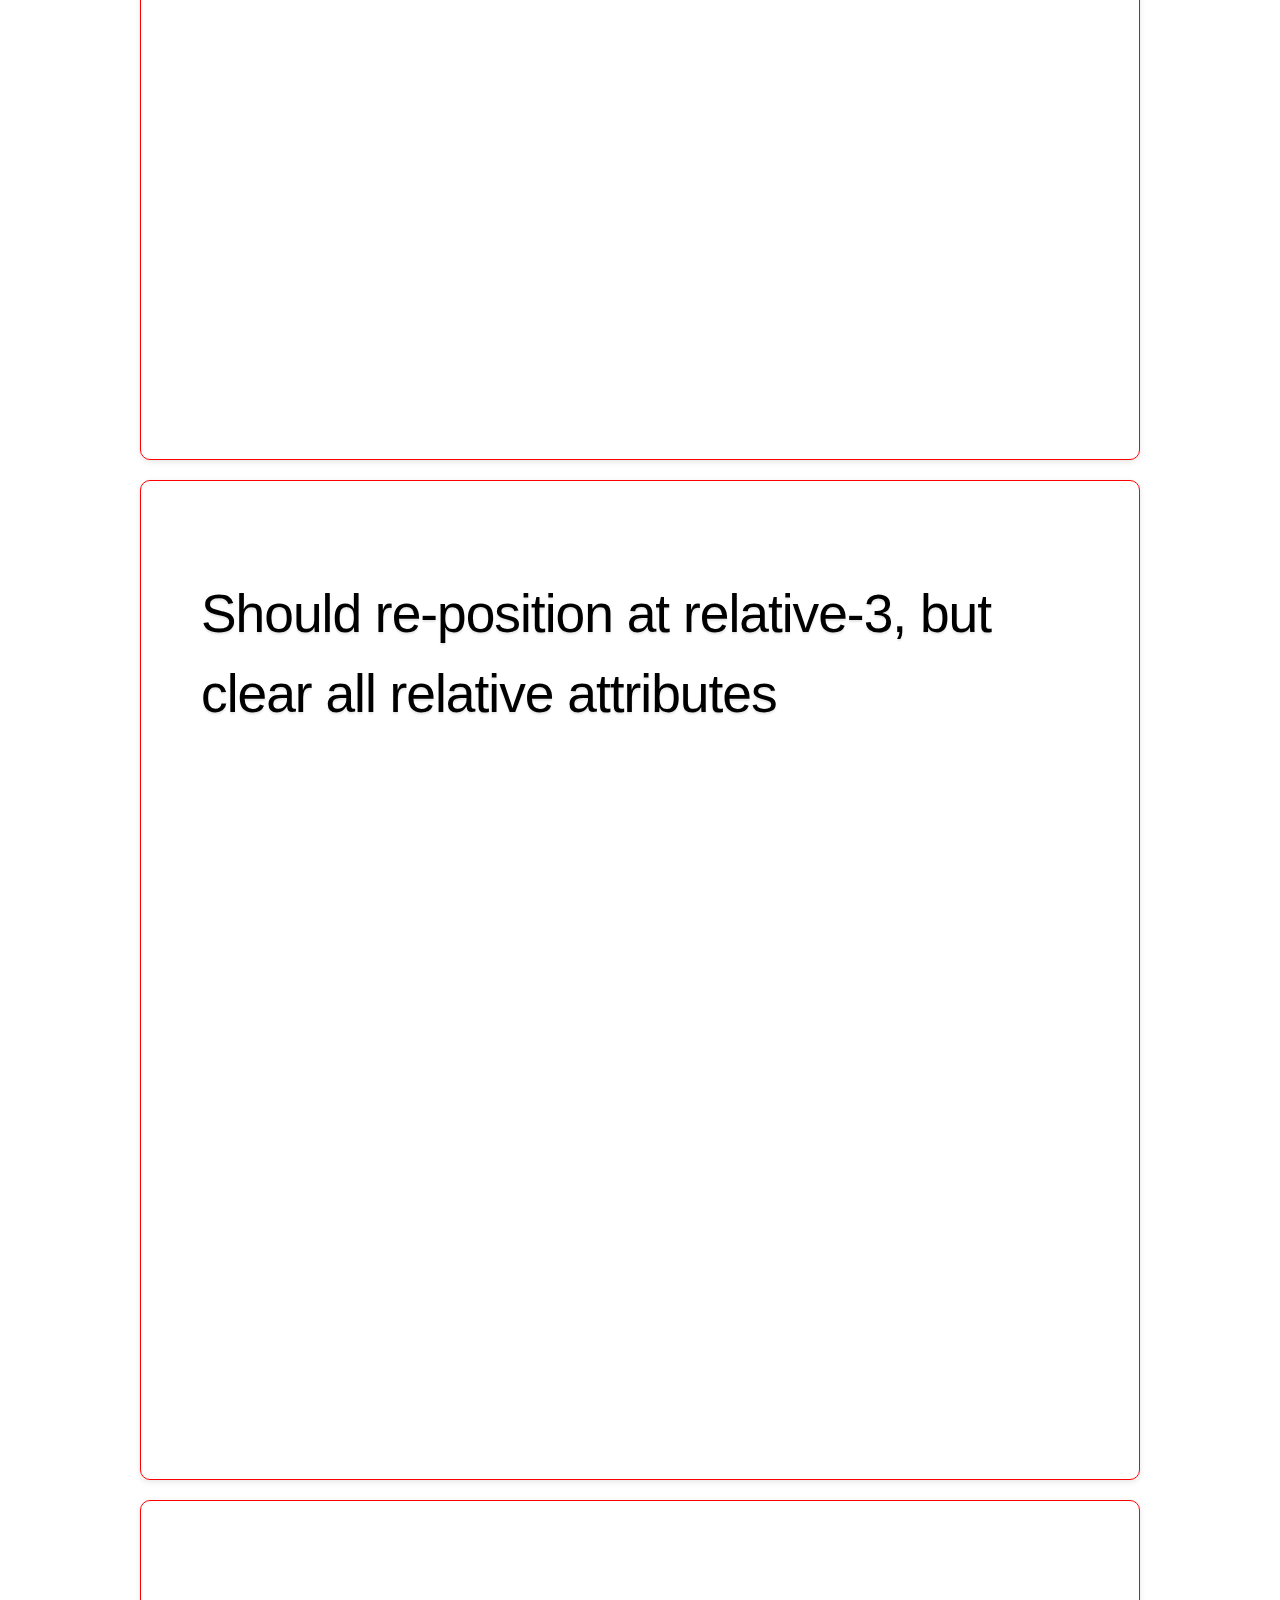
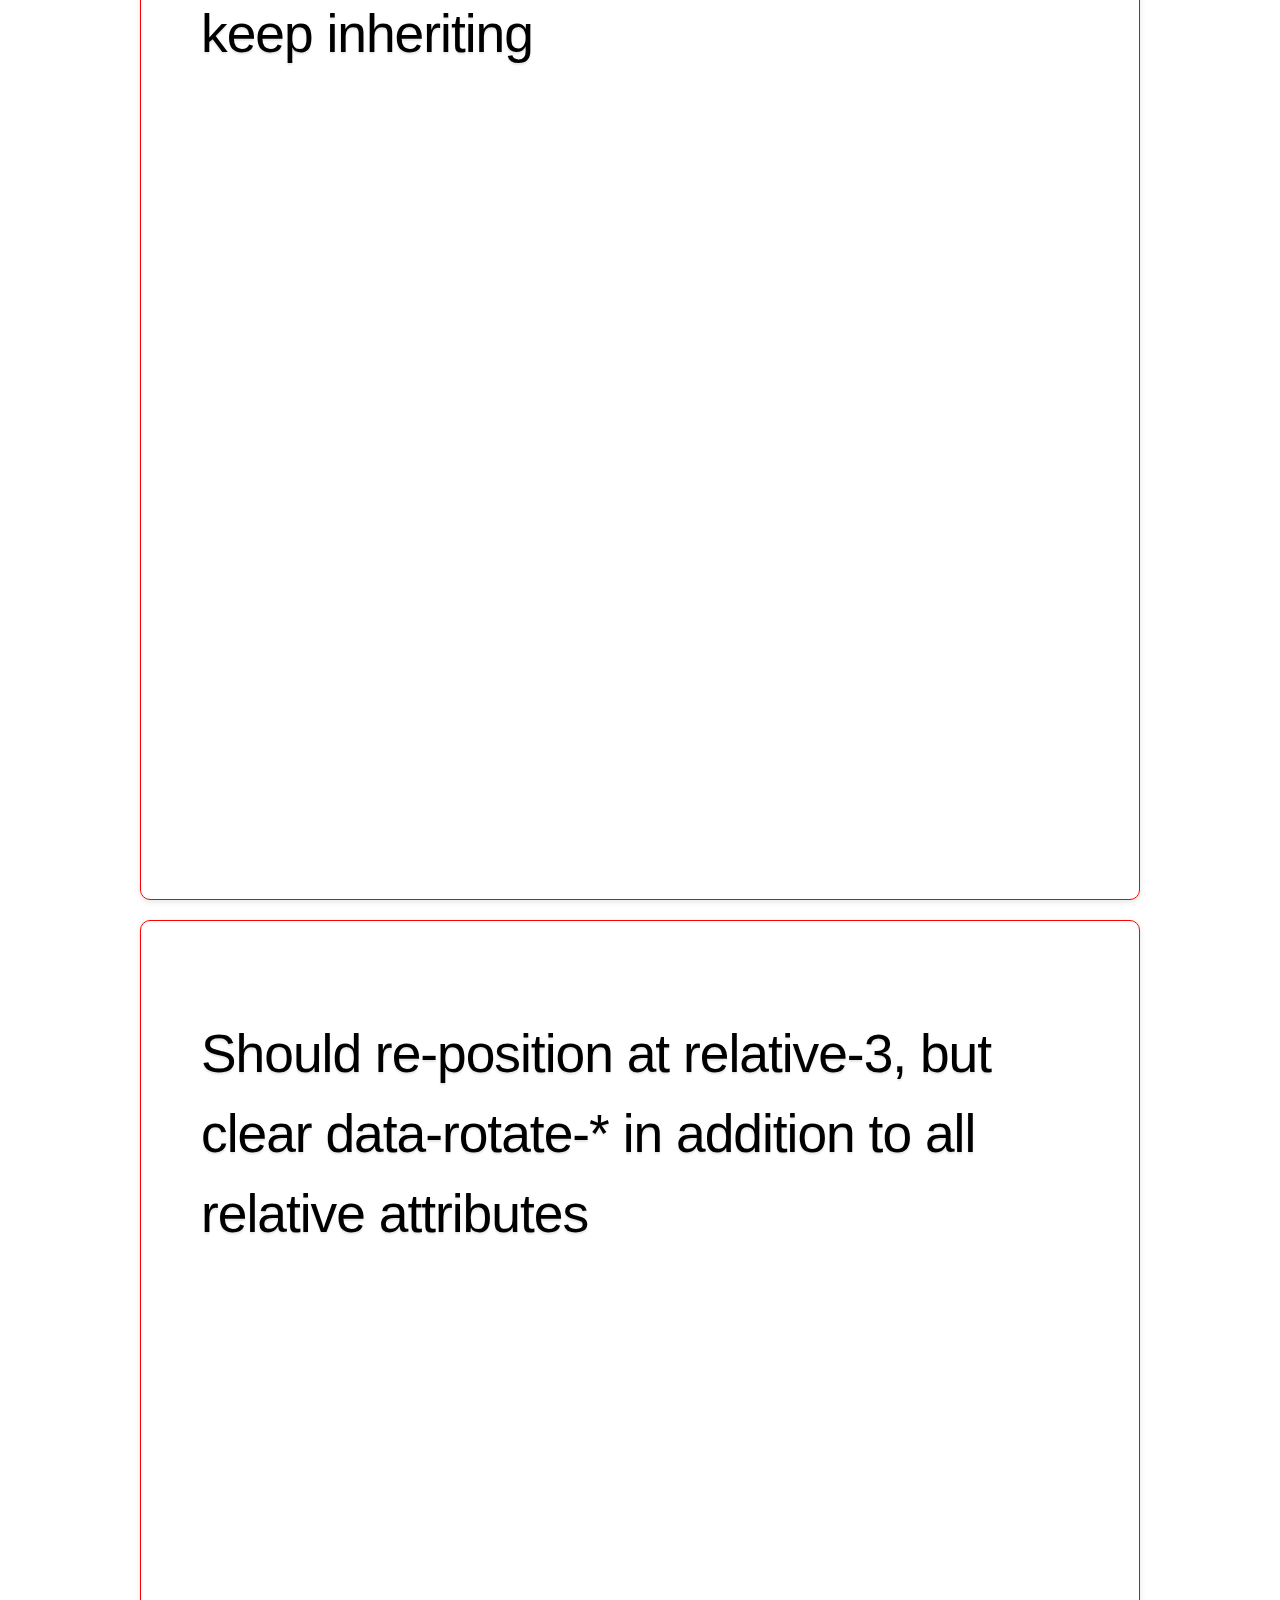
<file: test/plugins/rel/rel_to_tests_presentation.html>
<!DOCTYPE html>
<html lang="en">
  <head>
    <meta charset="utf-8" />
    <title>The presentation steps used in an iframe in rel/rotation_tests.js</title>
    <style type="text/css" media="screen">
.step {
    position: relative;
    width: 1000px;
    height: 1000px;
    padding: 40px 60px;
    margin: 20px auto;

    box-sizing:         border-box;

    line-height: 1.5;

    background-color: none;
    border-radius: 10px;
    box-shadow: 0 2px 6px rgba(0, 0, 0, .1);

    text-shadow: 0 2px 2px rgba(0, 0, 0, .1);

    font-family: 'Open Sans', Arial, sans-serif;
    font-size: 40pt;
    letter-spacing: -1px;
    border: solid 1px red;
}
    </style>
  </head>

  <body class="impress-not-supported">
    <div id="impress" data-width="1920" data-height="1200">
      <div id="overview" class="step overview" data-x="0" data-y="-1000" data-z="100" data-scale="4" data-rotate-x="45">
        <h1>Testing related to <code>data-rel-to</code></h1>
      </div>

      <div id="abs-1" class="step" data-x="0" data-y="0" data-z="0">
        <p>Testing default rel-position</p>
      </div>

      <div id="abs-2" class="step" data-rel-rotate-y="45" data-rel-z="-354" data-rel-x="854" data-rel-y="-125">
        <p>default rel-position, rel-rotate not work</p>
      </div>

      <div id="abs-3" class="step">
        <p>Should inherit rel-x/y/z, not rel-rotate-y</p>
      </div>

      <div id="abs-4" class="step" data-rel-reset data-rel-x="100">
        <p>position out of flow</p>
      </div>

      <div id="abs-5" class="step" data-rel-to="abs-3">
        <p>Should re-position at abs-3, but doesn't inherit from it</p>
      </div>

      <div id="abs-6" class="step">
        <p>Should be the same as abs-5</p>
      </div>

      <div id="relative-1" class="step" data-rel-reset="all" data-rel-position="relative" data-x="0" data-y="1000" data-z="0">
        <p>Testing rel-position="relative"</p>
      </div>

      <div id="relative-2" class="step" data-rel-rotate-y="45" data-rel-z="-354" data-rel-x="854" data-rel-y="-125">
        <p>All rel-* will be inherited from previous slide</p>
      </div>

      <div id="relative-3" class="step">
        <p>inherit again</p>
      </div>

      <div id="relative-4" class="step" data-rel-reset="all" data-rel-x="100">
        <p>position out of flow</p>
      </div>

      <div id="relative-5" class="step" data-rel-to="relative-3">
        <p>Should re-position at relative-3, and inherit all relatives from it</p>
      </div>

      <div id="relative-6" class="step">
        <p>keep inheriting</p>
      </div>

      <div id="relative-7" class="step" data-rel-to="relative-3" data-rel-reset>
        <p>Should re-position at relative-3, but clear all relative attributes</p>
      </div>

      <div id="relative-8" class="step">
        <p>keep inheriting</p>
      </div>

      <div id="relative-9" class="step" data-rel-to="relative-3" data-rel-reset="all">
        <p>Should re-position at relative-3, but clear data-rotate-* in addition to all relative attributes</p>
      </div>

      <div id="relative-10" class="step">
        <p>keep inheriting</p>
      </div>
    </div>

    <script src="../../../js/impress.js"></script>
    <!-- <script>impress().init();</script> -->
  </body>
<html>
</file>
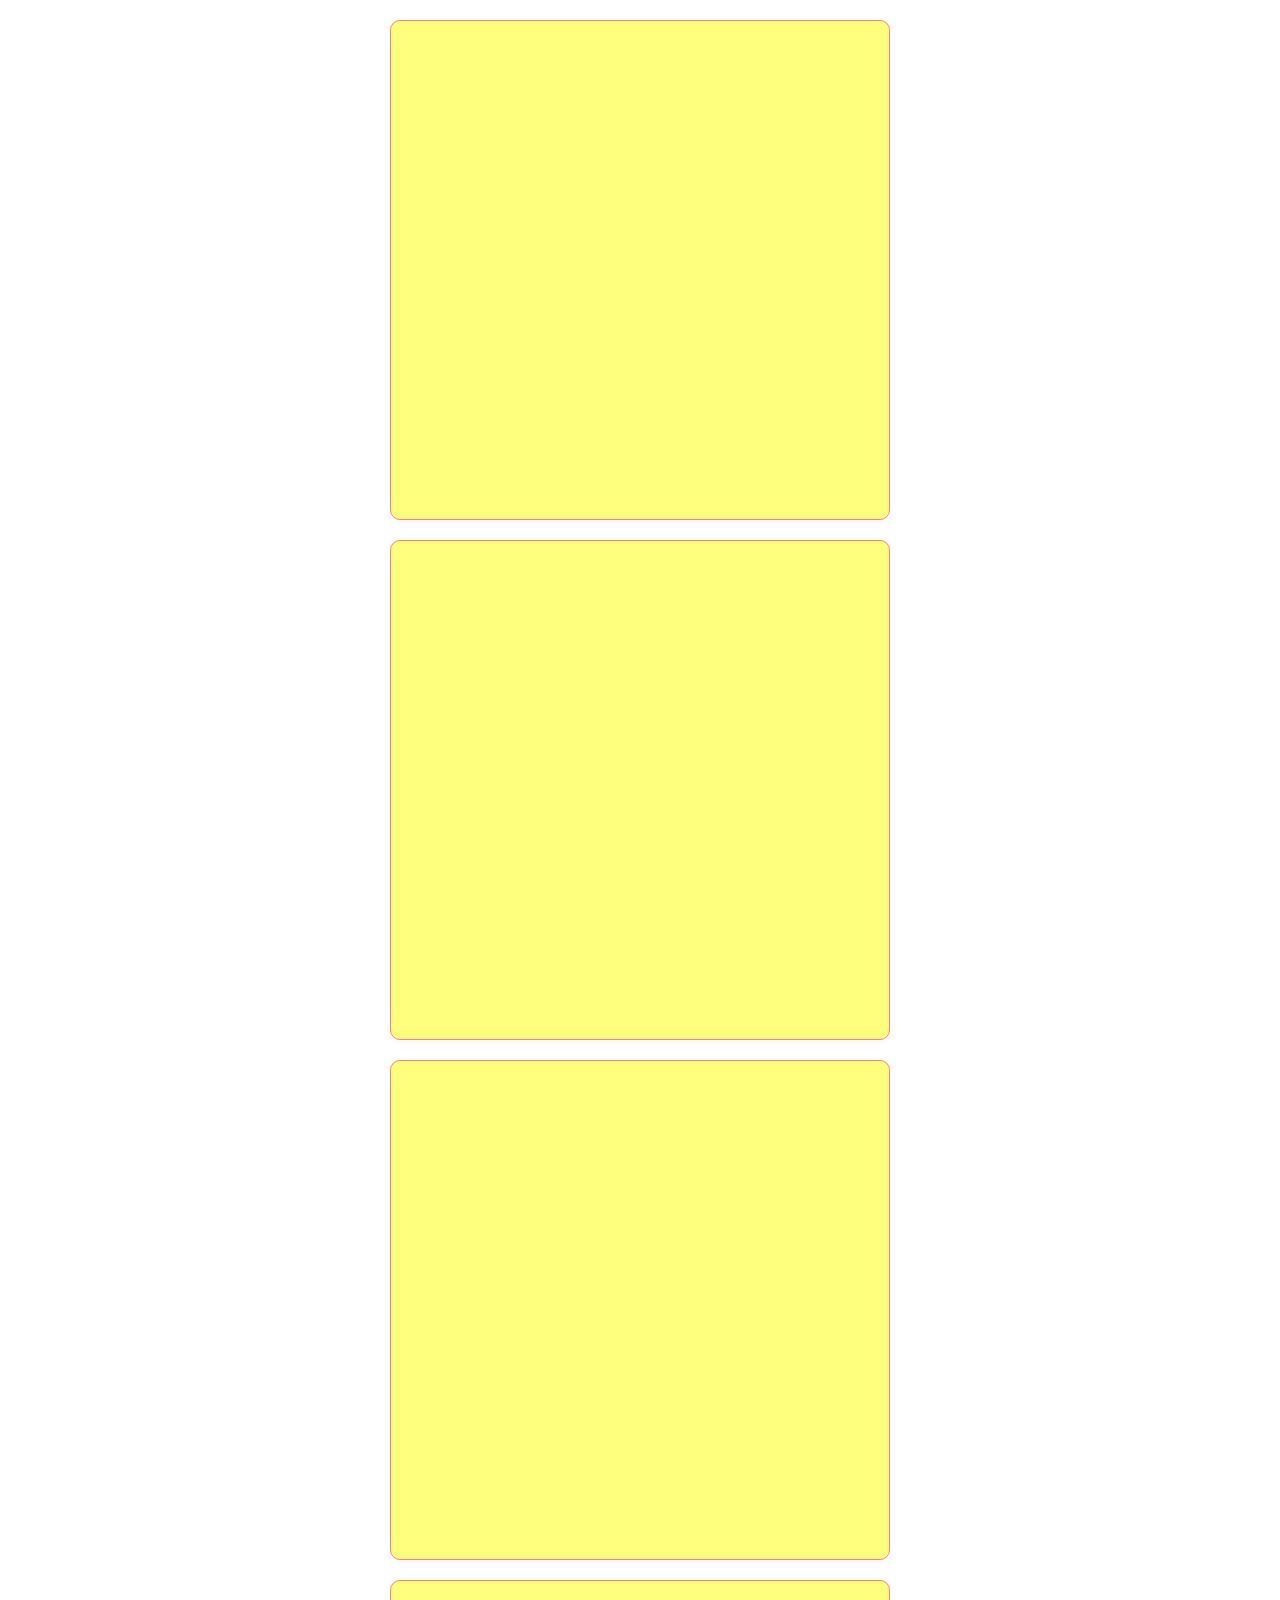
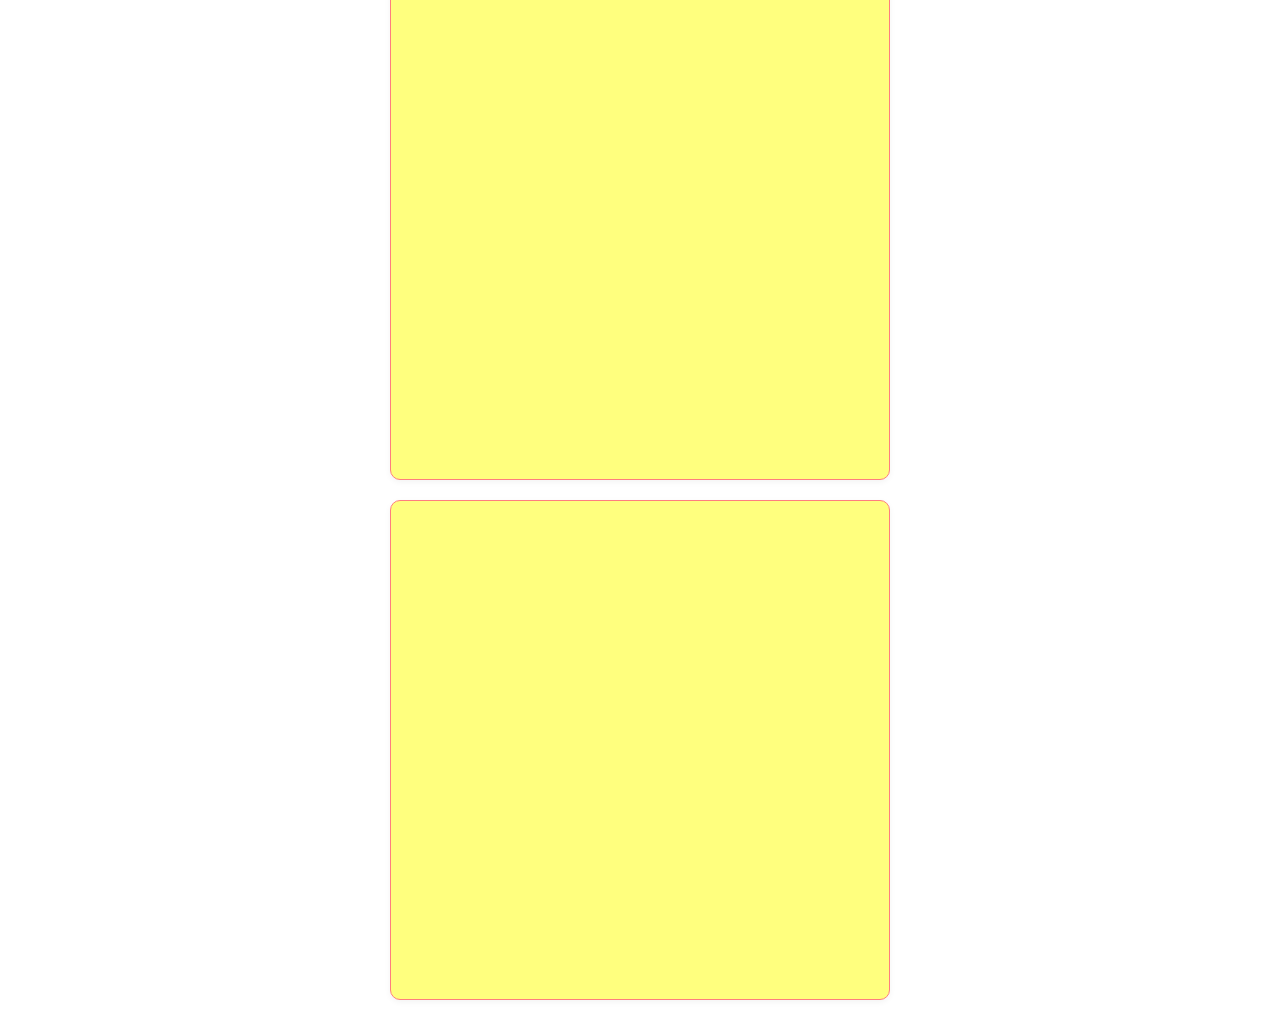
<file: test/plugins/rel/relative_to_screen_size_tests_presentation.html>
<!DOCTYPE html>
<html lang="en">
  <head>
    <meta charset="utf-8" />
    <title>The presentation steps used in an iframe in rel/relative_to_screen_size_tests.js</title>
    <style type="text/css" media="screen">
.step {
    position: relative;
    width: 500px;
    height: 500px;
    padding: 40px 60px;
    margin: 20px auto;

    box-sizing:         border-box;

    line-height: 1.5;

    background-color: yellow;
    border-radius: 10px;
    box-shadow: 0 2px 6px rgba(0, 0, 0, .1);

    text-shadow: 0 2px 2px rgba(0, 0, 0, .1);

    font-family: 'Open Sans', Arial, sans-serif;
    font-size: 40pt;
    letter-spacing: -1px;
    border: solid 1px red;
    opacity: 50%;
}
    </style>
  </head>

  <body class="impress-not-supported">
    <div id="impress" data-width="2000" data-height="1500">
      <div id="origin"   class="step" data-rel-position="relative" data-x="0" data-y="0" data-z="0"></div>
      <div id="step1" class="step" data-rel-to="origin" data-rel-x="1w" data-rel-y="1h" data-rel-z="-1w"></div>
      <div id="step2" class="step" data-rel-to="origin" data-rel-x="-2h" data-rel-y="-2w" data-rel-z="2h"></div>
      <div id="step3" class="step" data-rel-to="origin" data-rel-x="0.5w" data-rel-y="-0.5h" data-rel-z="0.5w"></div>

      <div id="overview" class="step overview" data-x="1w" data-y="-1h" data-z="1h" data-scale="4" data-rotate-x="45">
      </div>

    </div>

    <script src="../../../js/impress.js"></script>
    <!-- <script>impress().init();</script> -->
  </body>
<html>
</file>
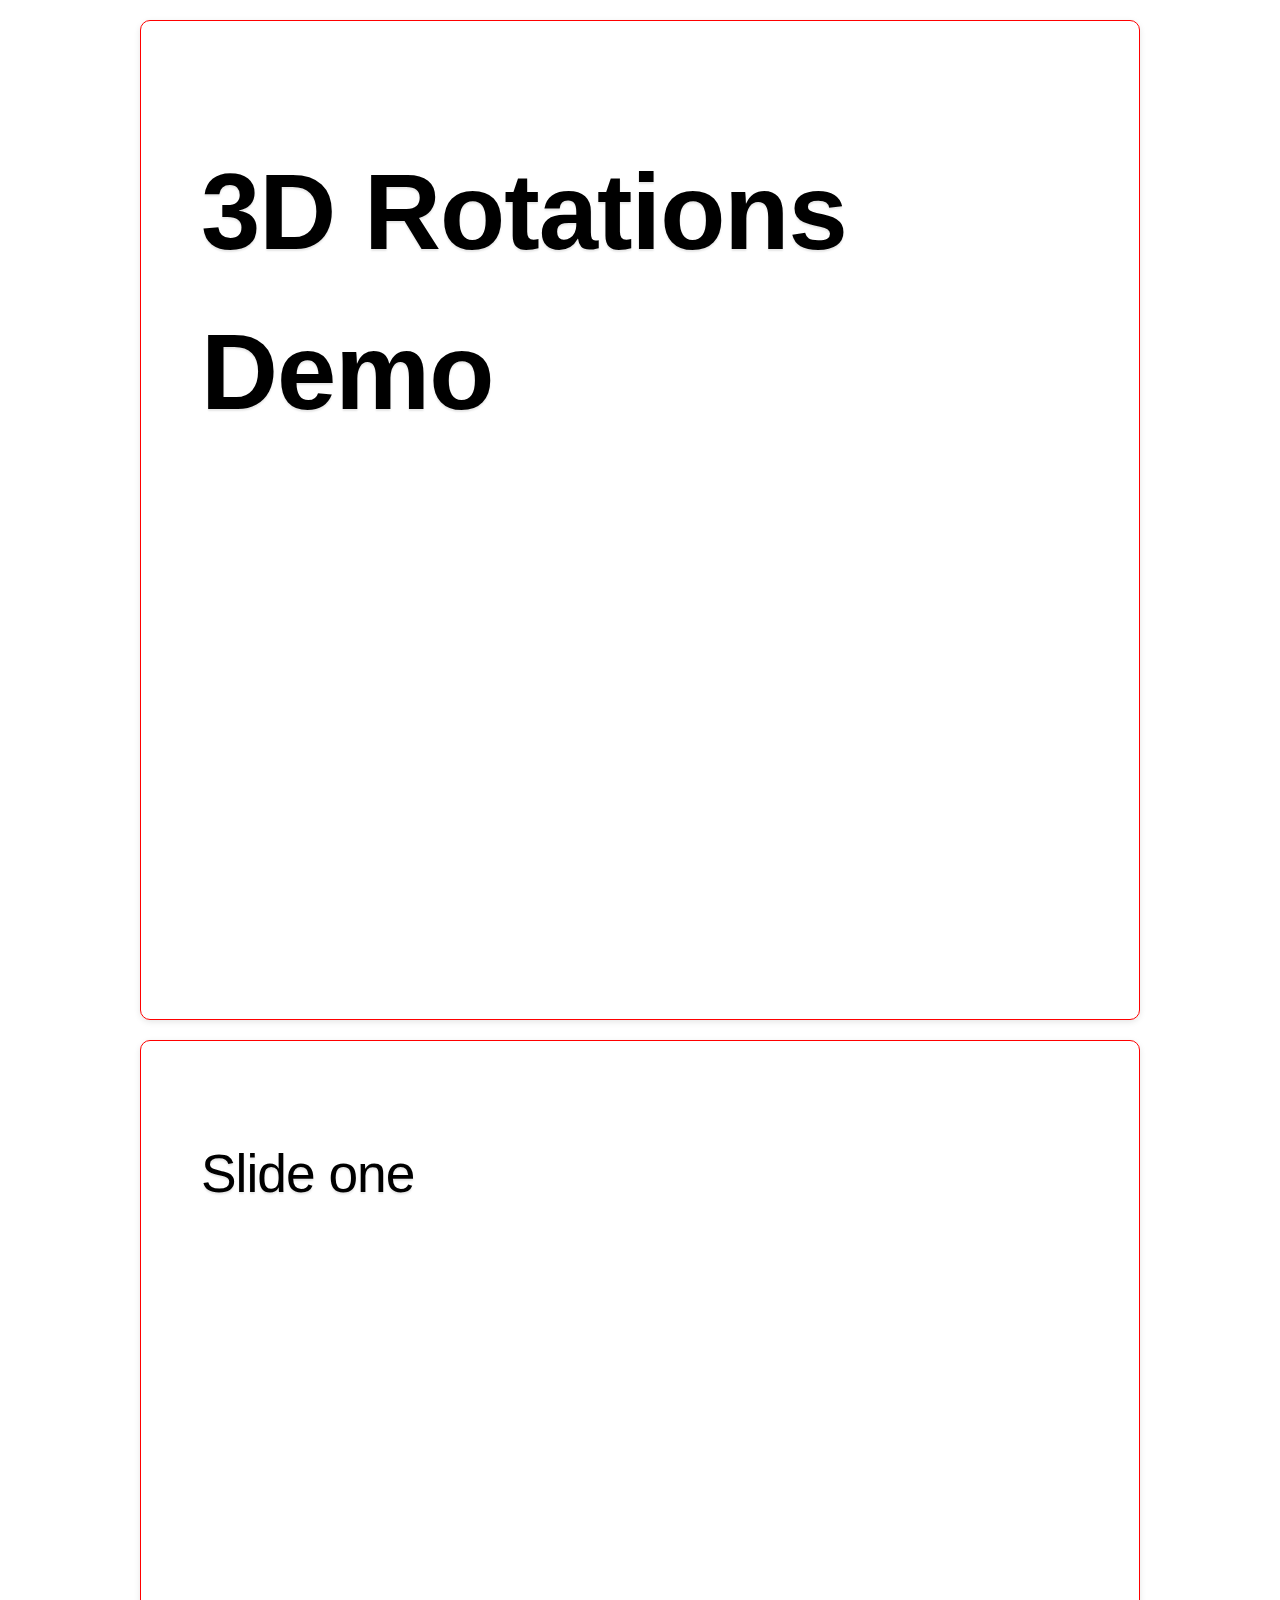
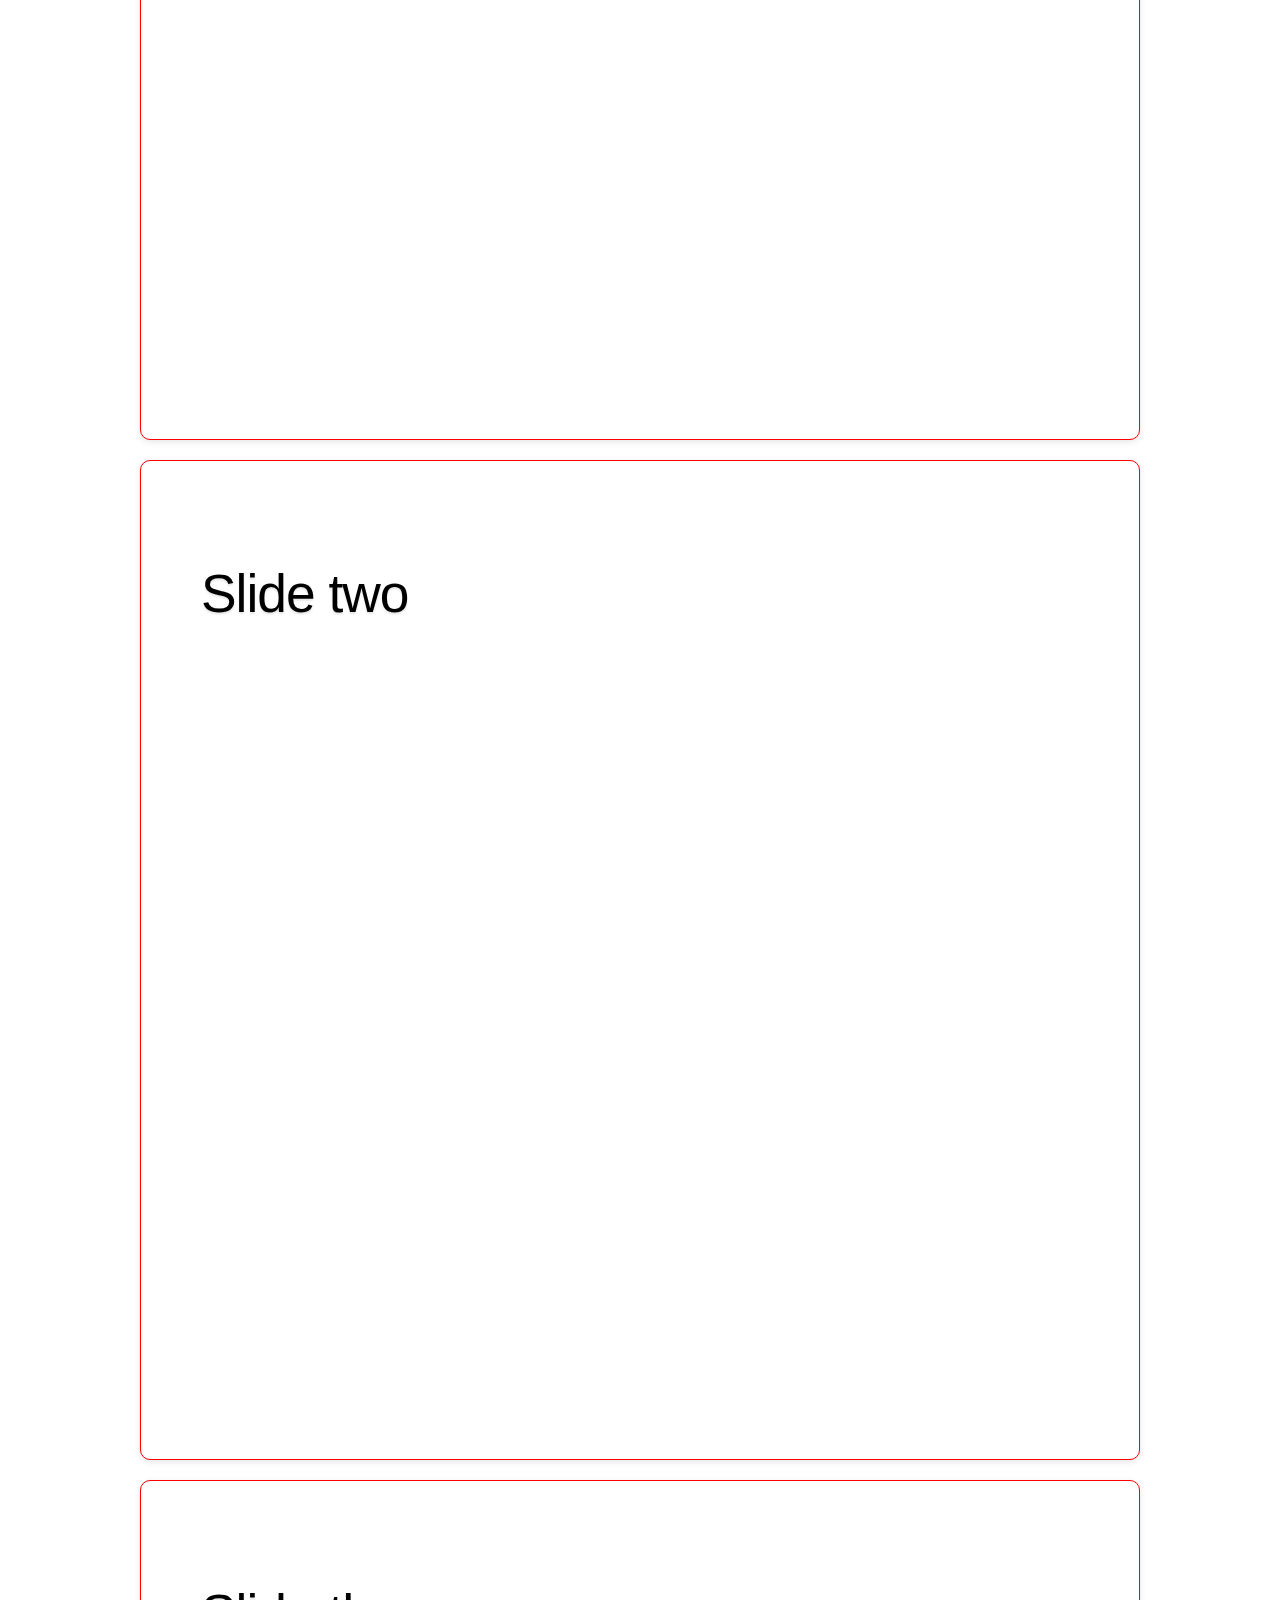
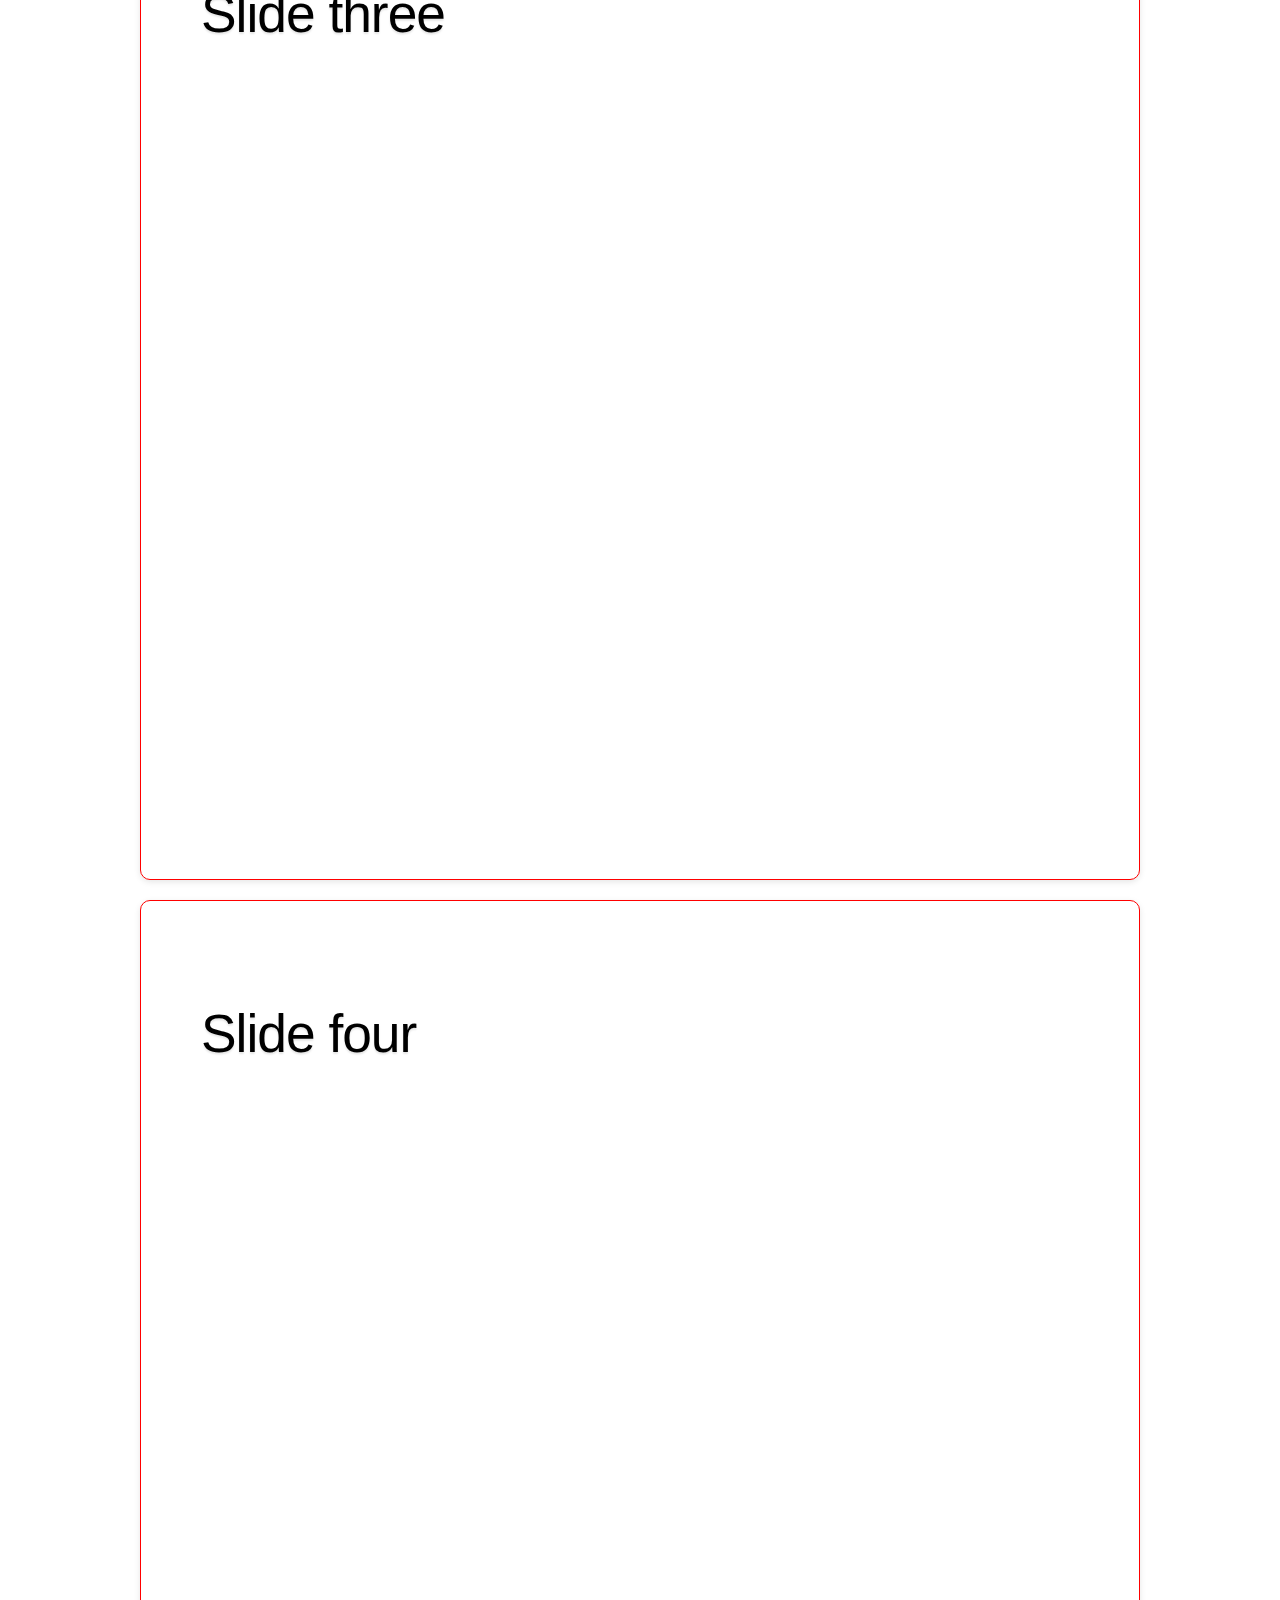
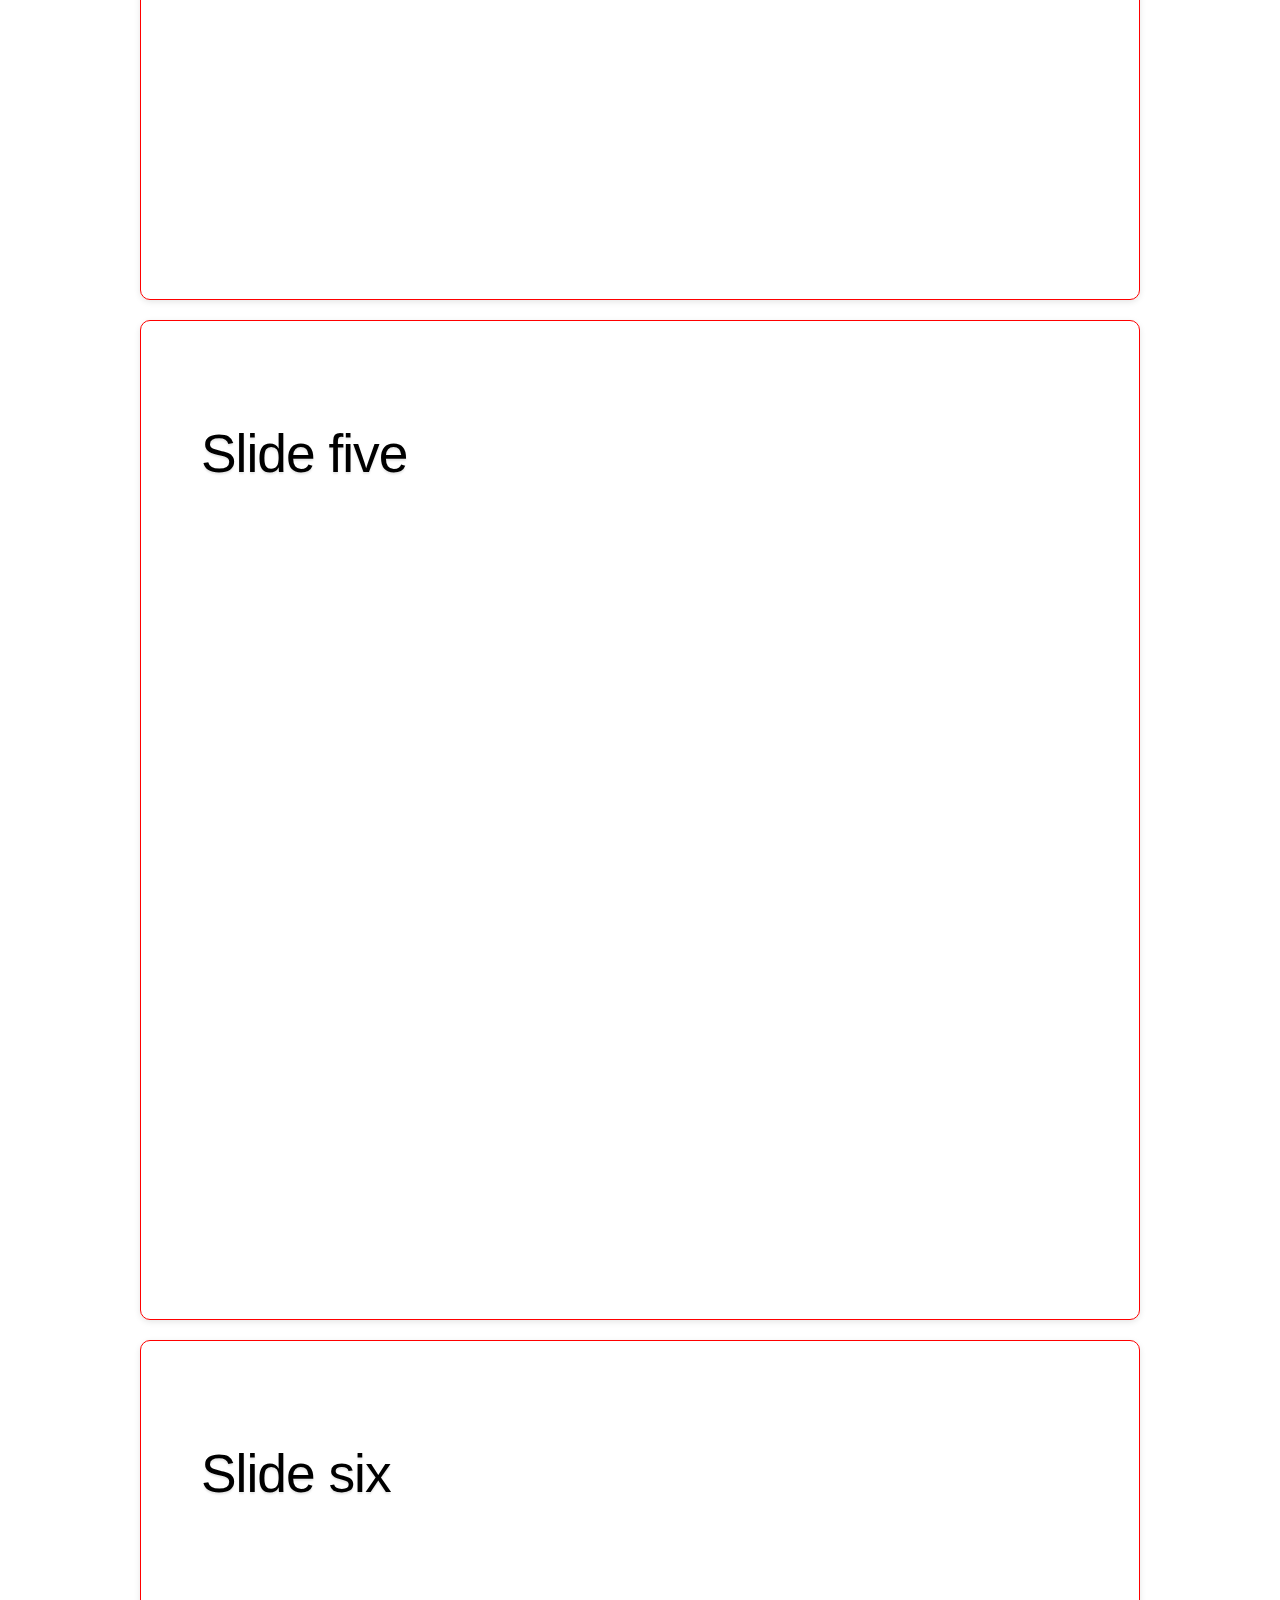
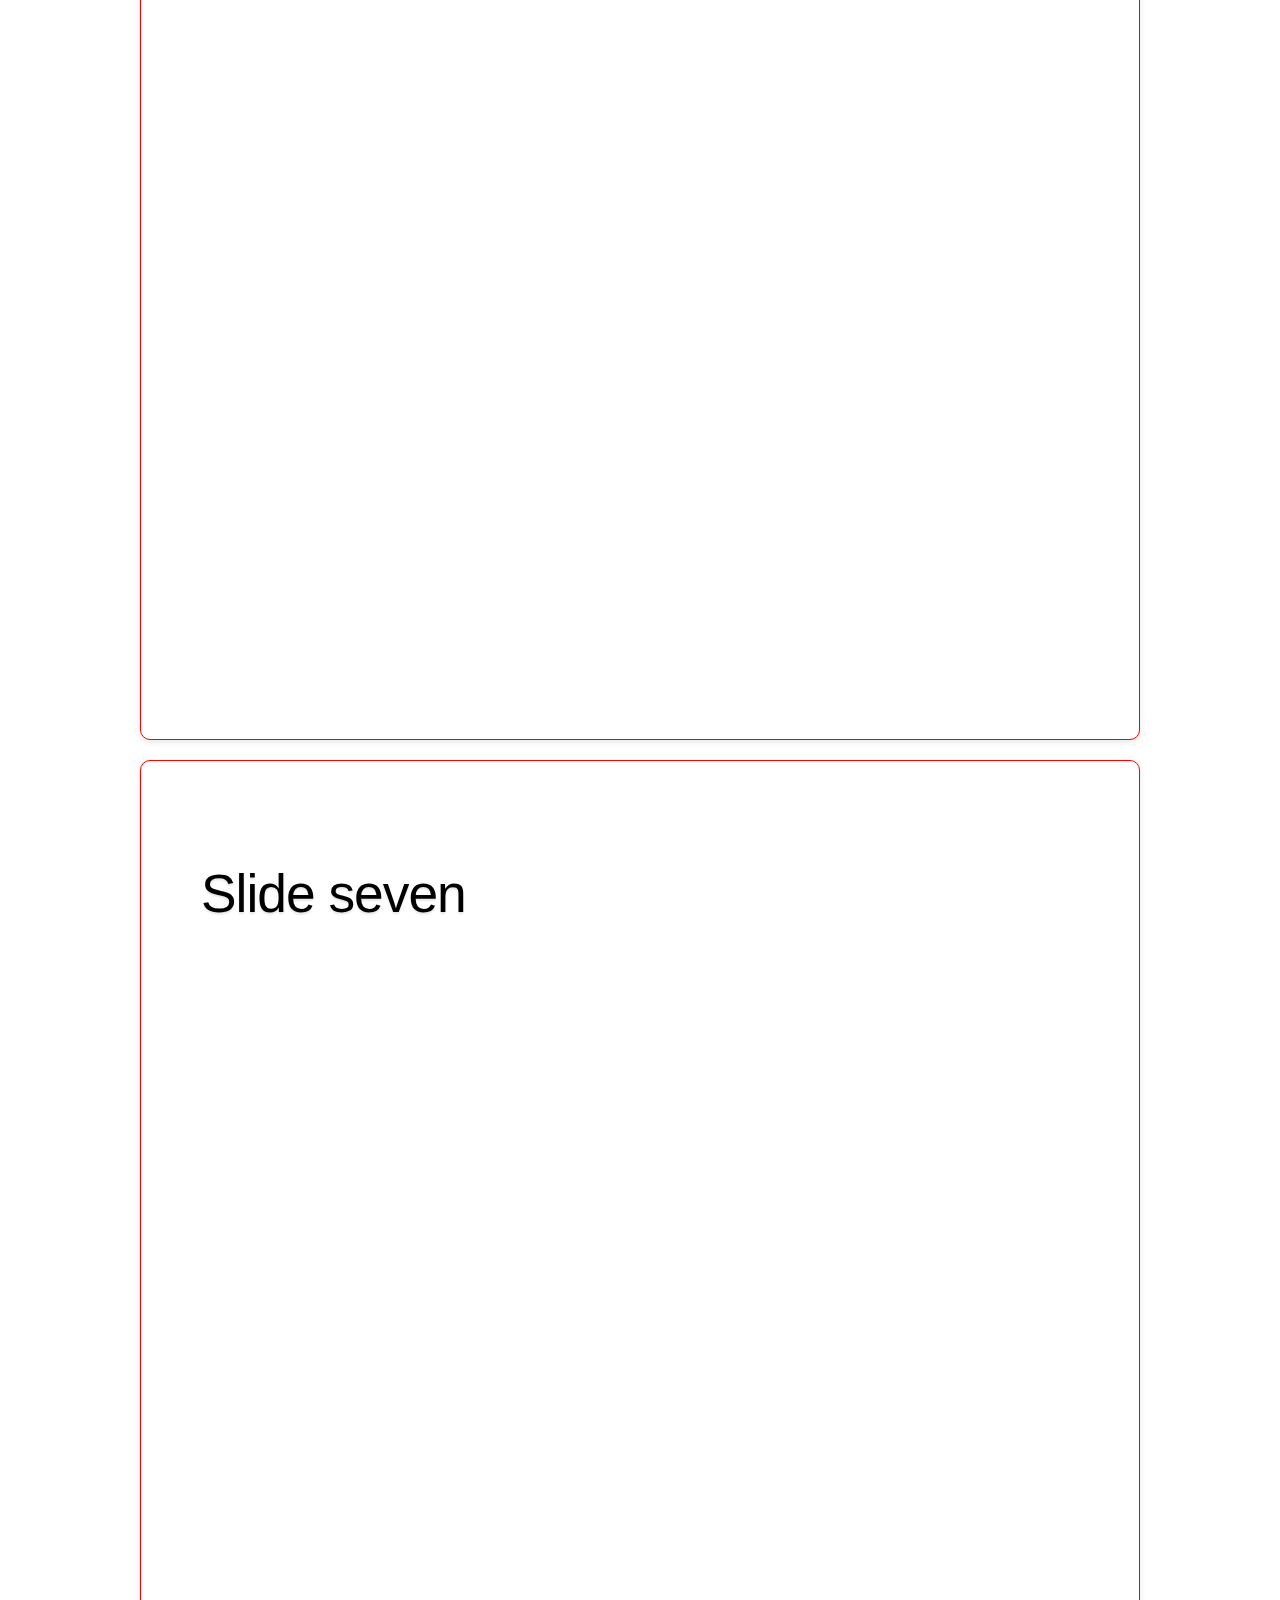
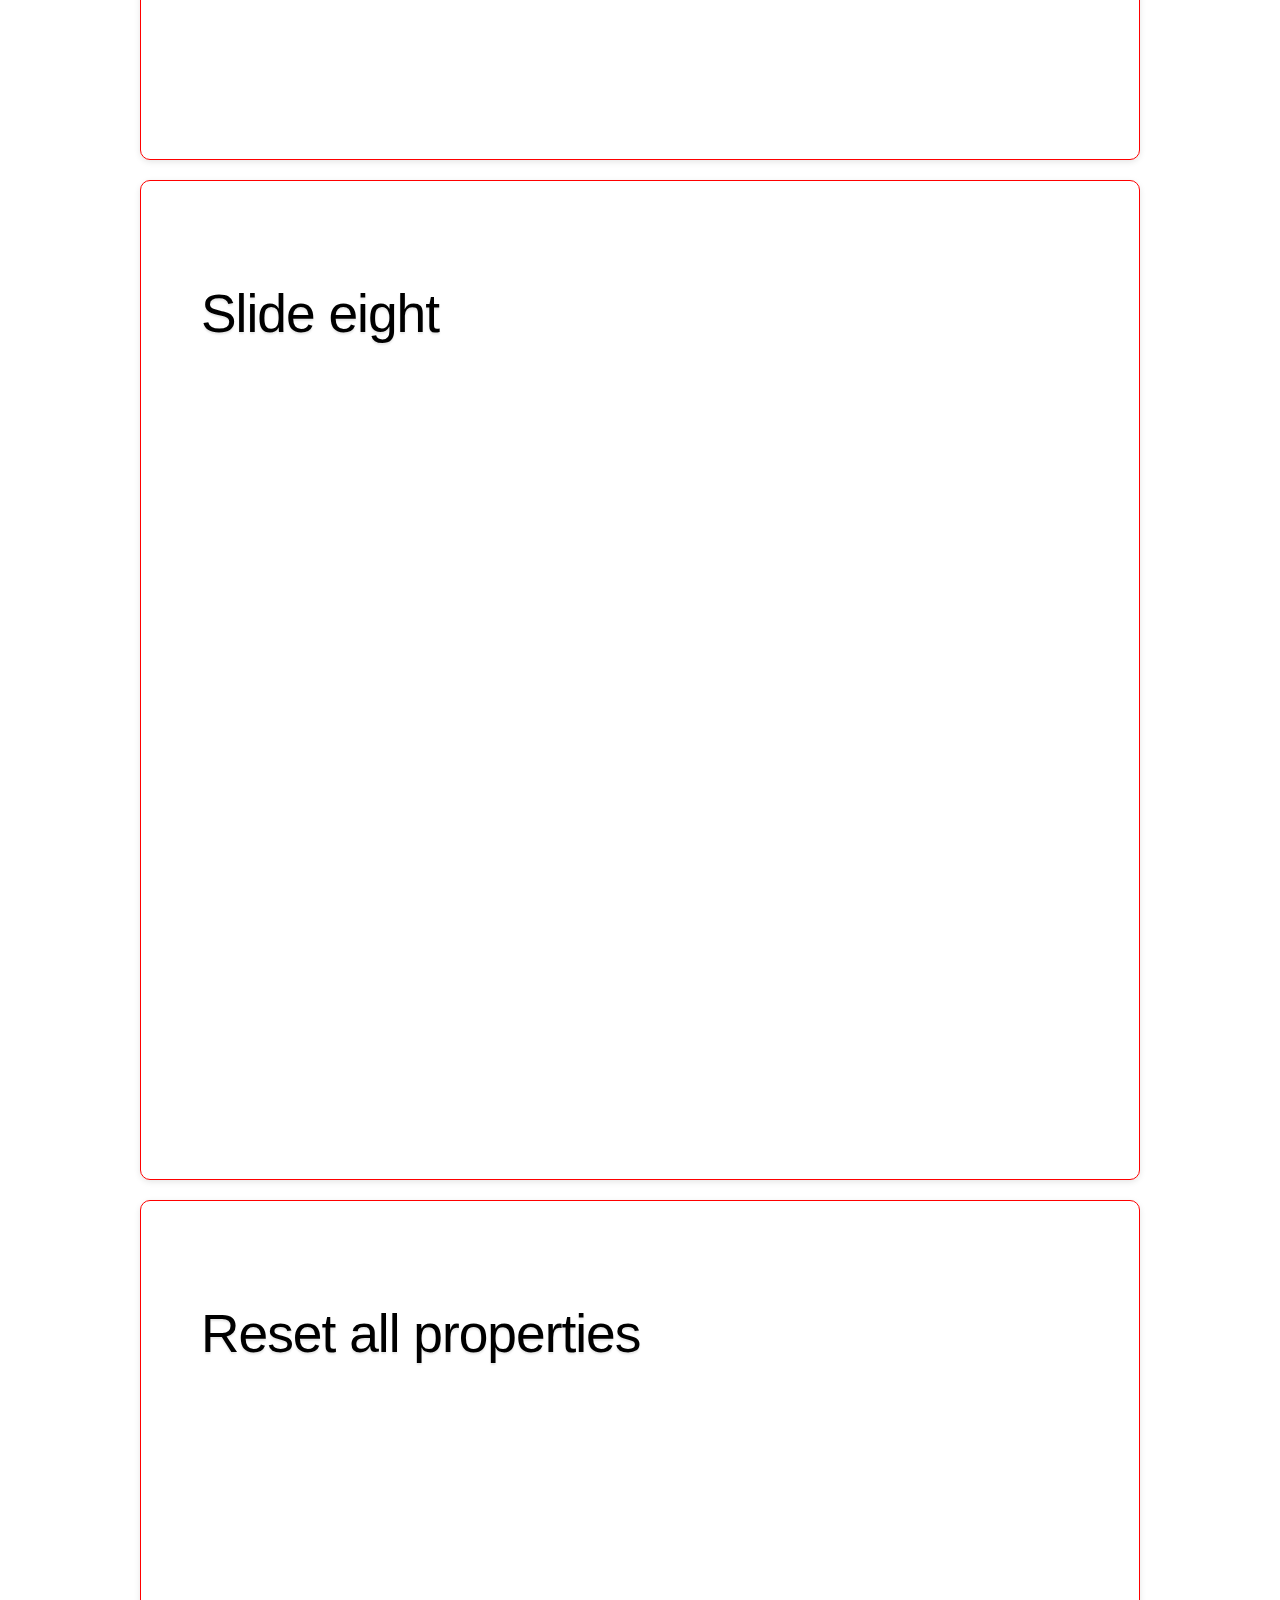
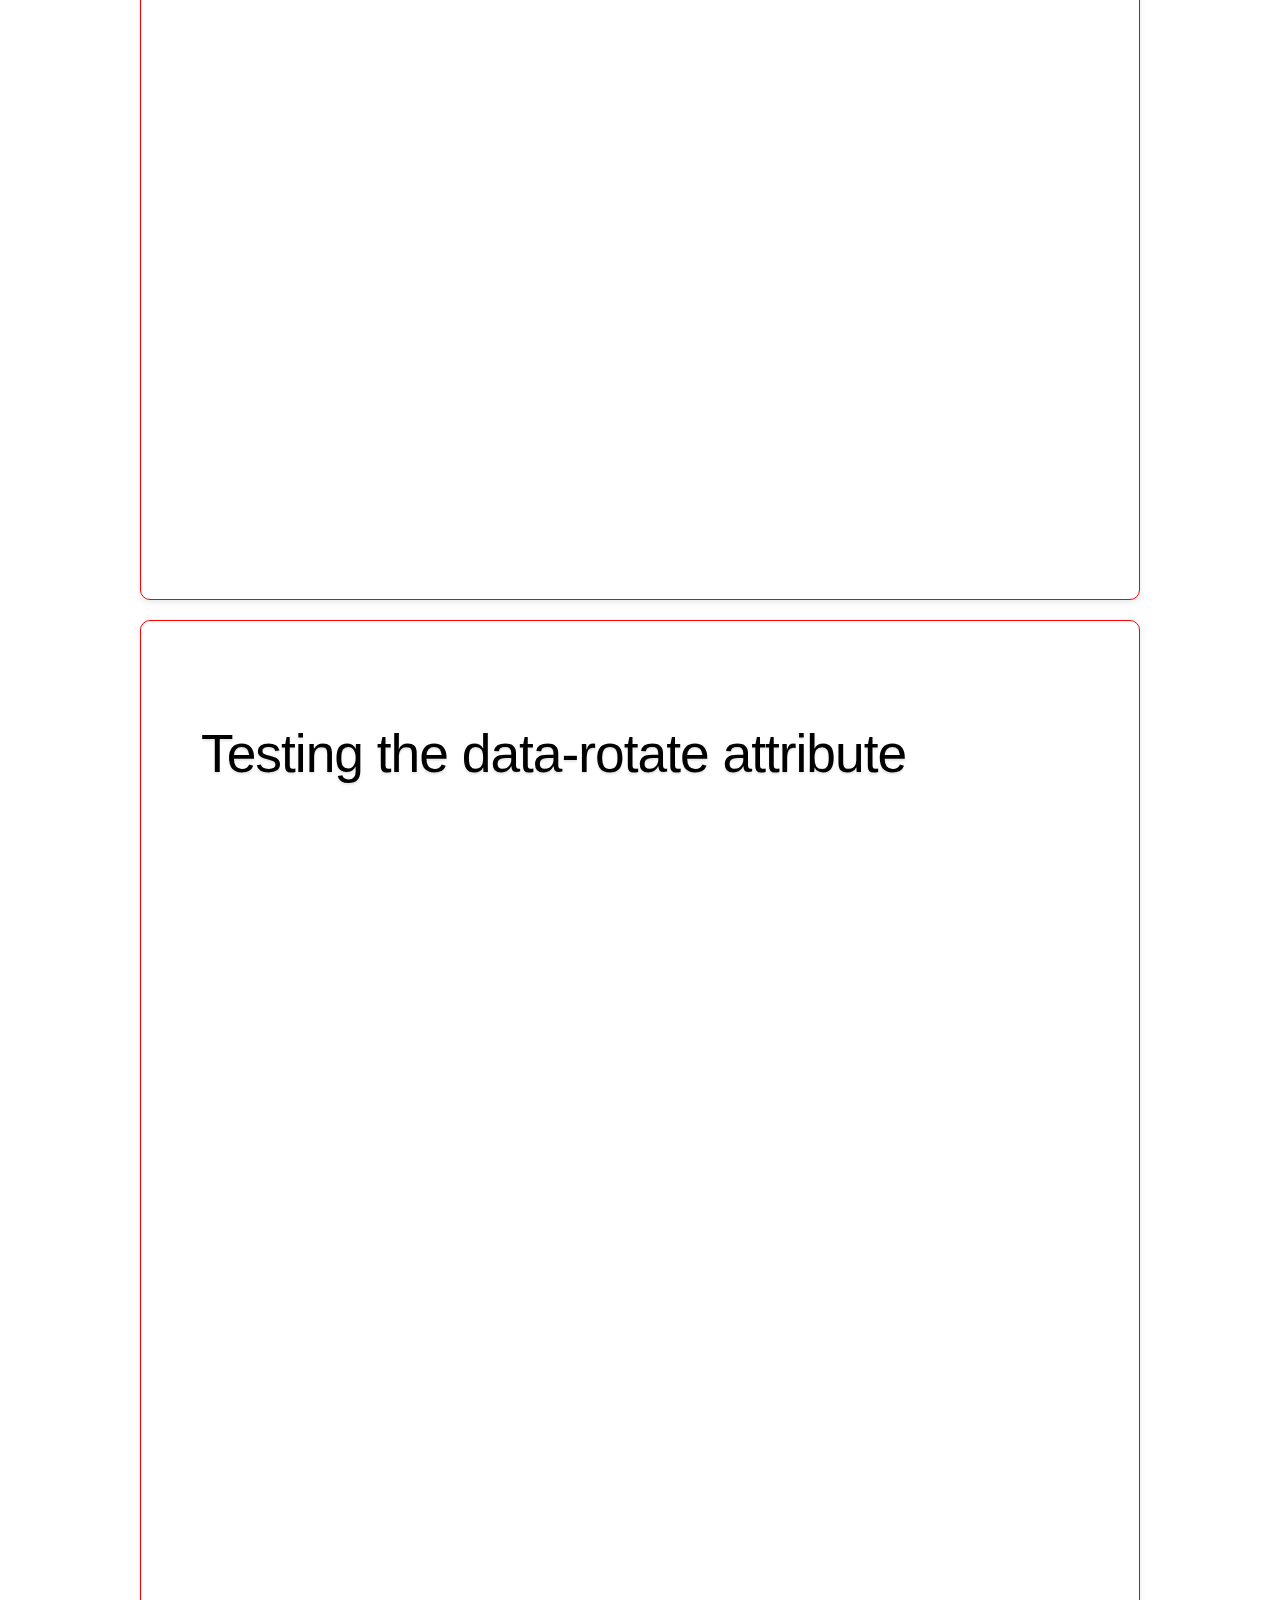
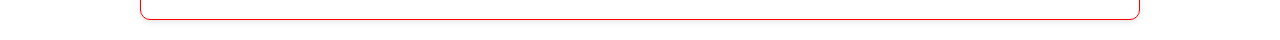
<file: test/plugins/rel/rotation_tests_presentation.html>
<!DOCTYPE html>
<html lang="en">
  <head>
    <meta charset="utf-8" />
    <title>The presentation steps used in an iframe in rel/rotation_tests.js</title>
    <style type="text/css" media="screen">
.step {
    position: relative;
    width: 1000px;
    height: 1000px;
    padding: 40px 60px;
    margin: 20px auto;

    box-sizing:         border-box;

    line-height: 1.5;

    background-color: white;
    border-radius: 10px;
    box-shadow: 0 2px 6px rgba(0, 0, 0, .1);

    text-shadow: 0 2px 2px rgba(0, 0, 0, .1);

    font-family: 'Open Sans', Arial, sans-serif;
    font-size: 40pt;
    letter-spacing: -1px;
    border: solid 1px red;
}
    </style>
  </head>

  <body class="impress-not-supported">
    <div id="impress">
      <div id="overview" class="step overview" data-x="0" data-y="-1000" data-z="100" data-scale="4" data-rotate-x="45">
        <h1>3D Rotations Demo</h1>
      </div>

      <div id="step-1" class="step" data-x="0" data-y="0" data-z="0" data-goto-prev="step-8">
        <p>Slide one</p>
      </div>

      <div id="step-2" class="step" data-rel-position="relative" data-rel-rotate-y="45" data-rel-z="-354" data-rel-x="854" data-rel-y="-125">
        <p>Slide two</p>
      </div>

      <div id="step-3" class="step">
        <p>Slide three</p>
      </div>

      <div id="step-4" class="step">
        <p>Slide four</p>
      </div>

      <div id="step-5" class="step">
        <p>Slide five</p>
      </div>

      <div id="step-6" class="step" data-rel-y="125">
        <p>Slide six</p>
      </div>

      <div id="step-7" class="step">
        <p>Slide seven</p>
      </div>

      <div id="step-8" class="step" data-goto-next="step-1">
        <p>Slide eight</p>
      </div>

      <div id="reset" class="step" data-x=0 data-y=0 data-z=0 data-rotate-x=0 data-rotate-y=0 data-rotate-z=0 data-rotate-order="zyx">
        <p>Reset all properties</p>
      </div>

      <div id="rotate" class="step" data-rotate=123>
        <p>Testing the data-rotate attribute</p>
      </div>
    </div>

    <script src="../../../js/impress.js"></script>
    <!-- <script>impress().init();</script> -->
  </body>
<html>
</file>
<file: css/impress-demo.css>
/*
COLOR TABLE
pink        #F25781
blue        #2B4C8C
light blue  #94BDF2
yellow      #F2B950
white       #F2F2F2
*/
/*
    So you like the style of impress.js demo?
    Or maybe you are just curious how it was done?

    You couldn't find a better place to find out!

    Welcome to the stylesheet impress.js demo presentation.

    Please remember that it is not meant to be a part of impress.js and is
    not required by impress.js.
    I expect that anyone creating a presentation for impress.js would create
    their own set of styles.

    But feel free to read through it and learn how to get the most of what
    impress.js provides.

    And let me be your guide.

    Shall we begin?
*/


/*
    We start with a good ol' reset.
    That's the one by Eric Meyer http://meyerweb.com/eric/tools/css/reset/

    You can probably argue if it is needed here, or not, but for sure it
    doesn't do any harm and gives us a fresh start.
*/

html, body, div, span, applet, object, iframe,
h1, h2, h3, h4, h5, h6, p, blockquote, pre,
a, abbr, acronym, address, big, cite, code,
del, dfn, em, img, ins, kbd, q, s, samp,
small, strike, strong, sub, sup, tt, var,
b, u, i, center,
dl, dt, dd, ol, ul, li,
fieldset, form, label, legend,
table, caption, tbody, tfoot, thead, tr, th, td,
article, aside, canvas, details, embed,
figure, figcaption, footer, header, hgroup,
menu, nav, output, ruby, section, summary,
time, mark, audio, video {
    margin: 0;
    padding: 0;
    border: 0;
    font-size: 100%;
    font: inherit;
    vertical-align: baseline;
}

/* HTML5 display-role reset for older browsers */
article, aside, details, figcaption, figure,
footer, header, hgroup, menu, nav, section {
    display: block;
}
body {
    line-height: 1;
}
ol, ul {
    list-style: none;
}
blockquote, q {
    quotes: none;
}
blockquote:before, blockquote:after,
q:before, q:after {
    content: '';
    content: none;
}

table {
    border-collapse: collapse;
    border-spacing: 0;
}

/*
    Now here is when interesting things start to appear.

    We set up <body> styles with default font and nice gradient in the background.
    And yes, there is a lot of repetition there because of -prefixes but we don't
    want to leave anybody behind.
*/
body {
    font-family: -apple-system, BlinkMacSystemFont, avenir next, avenir, helvetica neue, helvetica, Ubuntu, roboto, noto, segoe ui, arial, sans-serif;
    min-height: 740px;

    background: #f2f2f2;

}

/*
    Now let's bring some text styles back ...
*/
b, strong { font-weight: bold }
i, em { font-style: italic }

/*
    ... and give links a nice look.
*/
a {
    color: inherit;
    text-decoration: none;
    padding: 0 0.1em;
    background: rgba(43, 76, 140, 0.5);

    -webkit-transition: 0.5s;
    -moz-transition:    0.5s;
    -ms-transition:     0.5s;
    -o-transition:      0.5s;
    transition:         0.5s;
}

a:hover,
a:focus {
    background: rgba(255,255,255,1);
}

/*
    Because the main point behind the impress.js demo is to demo impress.js
    we display a fallback message for users with browsers that don't support
    all the features required by it.

    All of the content will be still fully accessible for them, but I want
    them to know that they are missing something - that's what the demo is
    about, isn't it?

    And then we hide the message, when support is detected in the browser.
*/

.fallback-message {
    font-family: sans-serif;
    line-height: 1.3;

    width: 780px;
    padding: 10px 10px 0;
    margin: 20px auto;

    border: 1px solid #E4C652;
    border-radius: 10px;
    background: #EEDC94;
}

.fallback-message p {
    margin-bottom: 10px;
}

.impress-supported .fallback-message {
    display: none;
}

/*
    Now let's style the presentation steps.

    We start with basics to make sure it displays correctly in everywhere ...
*/

.step {
    position: relative;
    width: 900px;
    padding: 40px;
    margin: 20px auto;

    -webkit-box-sizing: border-box;
    -moz-box-sizing:    border-box;
    -ms-box-sizing:     border-box;
    -o-box-sizing:      border-box;
    box-sizing:         border-box;

    font-family: 'Nunito', sans-serif;
    /*font-family: 'PT Serif', georgia, serif;*/
    /*font-family: 'Source Sans Pro', -apple-system, BlinkMacSystemFont, avenir next, avenir, helvetica neue, helvetica, Ubuntu, roboto, noto, segoe ui, arial, sans-serif;*/
    color: #303030;
    font-size: 48px;
    line-height: 1.25;
}

/*
    ... and we enhance the styles for impress.js.

    Basically we remove the margin and make inactive steps a little bit transparent.
*/
.impress-enabled .step {
    margin: 0;
    opacity: 0.3;

    -webkit-transition: opacity 1s;
    -moz-transition:    opacity 1s;
    -ms-transition:     opacity 1s;
    -o-transition:      opacity 1s;
    transition:         opacity 1s;
}

.impress-enabled .step.active { opacity: 1 }

/*
    These 'slide' step styles were heavily inspired by HTML5 Slides:
    http://html5slides.googlecode.com/svn/trunk/styles.css

    ;)

    They cover everything what you see on first three steps of the demo.

    All impress.js steps are wrapped inside a div element of 0 size! This means that relative
    values for width and height (example: `width: 100%`) will not work. You need to use pixel
    values. The pixel values used here correspond to the data-width and data-height given to the
    #impress root element. When the presentation is viewed on a larger or smaller screen, impress.js
    will automatically scale the steps to fit the screen.
*/
.slide {
    display: block;

    width: 900px;
    height: 700px;
    padding: 40px 60px;

    background-color: #f2f2f2;
    border-radius: 50px;

    color: #303030;

    font-family: 'Nunito', Arial, sans-serif;
    font-size: 30px;
    line-height: 36px;
    letter-spacing: -1px;
}

.slide q {
    display: block;
    font-size: 50px;
    line-height: 72px;

    margin-top: 100px;
}

.slide q strong {
    white-space: nowrap;
}

/*
    And now we start to style each step separately.

    I agree that this may be not the most efficient, object-oriented and
    scalable way of styling, but most of steps have quite a custom look
    and typography tricks here and there, so they had to be styled separately.

    First is the title step with a big <h1> (no room for padding) and some
    3D positioning along Z axis.
*/

.imagebox {
  display: flex;
  flex-wrap: wrap;
  justify-content: center;
  gap: 10px;
}

.imagebox::after {
  content: "";
  flex-basis: 210px;
}

.imagebox > li {
  flex-basis: 210px; /* width: 350px; */
  position: relative;
  cursor: pointer;
}

.imagebox li img {
  object-fit: scale-down;
  width: 100%;
  height: 100%;
  vertical-align: middle;
  border-radius: 10px;
}

.overlay {
  color: #151515;

  position: absolute;
  width: 100%;
  height: 100%;
  background: rgba(242, 242, 242, 0.502);
  top: 0;
  left: 0;
  opacity: 0;
  transition: all 0.2s 0.1s ease-in-out;

  border-radius: 5px;

  display: flex;
  align-items: center;
  justify-content: center;
}

.imagebox li:hover .overlay {
    opacity: 1;
}


.imagebox li span {
    text-align: center;
    font-size: 25px;
    font-weight: bold;
}

#title {
    padding: 0;
    display: flex;
    flex-direction: column;
    align-items: center;
}

#title .try {
    font-size: 70px;
    font-weight: 900;
    padding-bottom: 30px;

    -webkit-transform: translateZ(20px);
    -moz-transform:    translateZ(20px);
    -ms-transform:     translateZ(20px);
    -o-transform:      translateZ(20px);
    transform:         translateZ(20px);
}

#title h1 {
    font-size: 180px;

    -webkit-transform: translateZ(50px);
    -moz-transform:    translateZ(50px);
    -ms-transform:     translateZ(50px);
    -o-transform:      translateZ(50px);
    transform:         translateZ(50px);
}

#title .footnote {
    font-size: 32px;
}
/*
    Second step is nothing special, just a text with a link, so it doesn't need
    any special styling.

    Let's move to 'big thoughts' with centered text and custom font sizes.
*/
#big, #big2 {
    width: 600px;
    font-size: 35px;
    line-height: 1;
    font-weight: bold;
}

#big strong,
#big b,
#big2 strong,
#big2 b {
    display: block;
    font-size: 180px;
    line-height: 180px;
    color: #F2B950;
    font-weight: bolder;
}

#big2 b {color: #2B4C8C;}

#big .thoughts, #big2 .thoughts {
    font-size: 90px;
    line-height: 150px;
}
.myques {
    font-size: 25px;
    font-weight: bold;
    margin-bottom: 20px;
}
.myquotes {
    display: flex;
    flex-wrap: wrap;
    justify-content: flex-start;
    gap: 10px;
    font-size: 22px;
}
.myquotes > li{
    padding-top: 30px;
    padding-bottom: 30px;
    padding-left: 30px;
    padding-right: 30px;
    flex-basis: 340px;
    font-style: italic;
}

#neuroscience .myques,
#culturaldiff .myques,
#tok .myques {
    font-size: 20px;
}
#neuroscience .myquotes,
#culturaldiff .myquotes,
#tok .myquotes {
    font-size: 18px;
}

.minhthuy {
    color: #f2f2f2;
    background: #2B4C8C;
}
.minhthuy .name {font-style: italic; opacity: 0.5;}

.thanhmai {
    color: #303030;
    background: #F2B950;
}
.thanhmai .name {font-style: italic; opacity: 0.5;}

.baotin {
    color: #f2f2f2;
    background: #F25781;
}
.baotin .name {font-style: italic; opacity: 0.5;}

.vuhoang {
    color: #303030;
    background: #94BDF2;
}
.vuhoang .name {font-style: italic; opacity: 0.5;}

#ing { width: 500px }

/*
    The 'imagination' step is again some boring font-sizing.
*/

#imagination {
    width: 600px;
}

#imagination .imagination {
    font-size: 78px;
}

#like {
    width: 600px;
}

#culturaldiff-notes,
#sociology-notes,
#neuroscience-notes,
#tok-notes {
    display: flex;
    justify-content: center;
    flex-direction: column;
    gap: 30px;
}

.picturecaption {
    font-weight: 200;
    font-size: 20px;
    font-style: italic;
}

/*
    The last step is an overview.
    There is no content in it, so we make sure it's not visible because we want
    to be able to click on other steps.

*/
#overview { display: none }

/*
    We also make other steps visible and give them a pointer cursor using the
    `impress-on-` class.
*/
.impress-on-overview .step {
    opacity: 1;
    cursor: pointer;
}

/*
    Now, when we have all the steps styled let's give users a hint how to navigate
    around the presentation.

    The best way to do this would be to use JavaScript, show a delayed hint for a
    first time users, then hide it and store a status in cookie or localStorage...

    But I wanted to have some CSS fun and avoid additional scripting...

    Let me explain it first, so maybe the transition magic will be more readable
    when you read the code.

    First of all I wanted the hint to appear only when user is idle for a while.
    You can't detect the 'idle' state in CSS, but I delayed a appearing of the
    hint by 5s using transition-delay.

    You also can't detect in CSS if the user is a first-time visitor, so I had to
    make an assumption that I'll only show the hint on the first step. And when
    the step is changed hide the hint, because I can assume that user already
    knows how to navigate.

    To summarize it - hint is shown when the user is on the first step for longer
    than 5 seconds.

    The other problem I had was caused by the fact that I wanted the hint to fade
    in and out. It can be easily achieved by transitioning the opacity property.
    But that also meant that the hint was always on the screen, even if totally
    transparent. It covered part of the screen and you couldn't correctly clicked
    through it.
    Unfortunately you cannot transition between display `block` and `none` in pure
    CSS, so I needed a way to not only fade out the hint but also move it out of
    the screen.

    I solved this problem by positioning the hint below the bottom of the screen
    with CSS transform and moving it up to show it. But I also didn't want this move
    to be visible. I wanted the hint only to fade in and out visually, so I delayed
    the fade in transition, so it starts when the hint is already in its correct
    position on the screen.

    I know, it sounds complicated ... maybe it would be easier with the code?
*/

.hint {
    /*
        We hide the hint until presentation is started and from browsers not supporting
        impress.js, as they will have a linear scrollable view ...
    */
    display: none;

    /*
        ... and give it some fixed position and nice styles.
    */
    position: fixed;
    left: 0;
    right: 0;
    bottom: 200px;

    background: rgba(0,0,0,0.5);
    color: #EEE;
    text-align: center;

    font-size: 50px;
    padding: 20px;

    z-index: 100;

    /*
        By default we don't want the hint to be visible, so we make it transparent ...
    */
    opacity: 0;

    /*
        ... and position it below the bottom of the screen (relative to it's fixed position)
    */
    -webkit-transform: translateY(400px);
    -moz-transform:    translateY(400px);
    -ms-transform:     translateY(400px);
    -o-transform:      translateY(400px);
    transform:         translateY(400px);

    /*
        Now let's imagine that the hint is visible and we want to fade it out and move out
        of the screen.

        So we define the transition on the opacity property with 1s duration and another
        transition on transform property delayed by 1s so it will happen after the fade out
        on opacity finished.

        This way user will not see the hint moving down.
    */
    -webkit-transition: opacity 1s, -webkit-transform 0.5s 1s;
    -moz-transition:    opacity 1s,    -moz-transform 0.5s 1s;
    -ms-transition:     opacity 1s,     -ms-transform 0.5s 1s;
    -o-transition:      opacity 1s,      -o-transform 0.5s 1s;
    transition:         opacity 1s,         transform 0.5s 1s;
}

/*
    Now we 'enable' the hint when presentation is initialized ...
*/
.impress-enabled .hint { display: block }

/*
    ... and we will show it when the first step (with id 'bored') is active.
*/
.impress-on-bored .hint {
    /*
        We remove the transparency and position the hint in its default fixed
        position.
    */
    opacity: 1;

    -webkit-transform: translateY(0px);
    -moz-transform:    translateY(0px);
    -ms-transform:     translateY(0px);
    -o-transform:      translateY(0px);
    transform:         translateY(0px);

    /*
        Now for fade in transition we have the oposite situation from the one
        above.

        First after 4.5s delay we animate the transform property to move the hint
        into its correct position and after that we fade it in with opacity
        transition.
    */
    -webkit-transition: opacity 1s 5s, -webkit-transform 0.5s 4.5s;
    -moz-transition:    opacity 1s 5s,    -moz-transform 0.5s 4.5s;
    -ms-transition:     opacity 1s 5s,     -ms-transform 0.5s 4.5s;
    -o-transition:      opacity 1s 5s,      -o-transform 0.5s 4.5s;
    transition:         opacity 1s 5s,         transform 0.5s 4.5s;
}

/*
    That's all I have for you in this file.
    Thanks for reading. I hope you enjoyed it at least as much as I enjoyed writing it
    for you.
*/
</file>
<file: css/impress-common.css>
/* impress.js doesn't require any particular CSS file. 
Each author should create their own, to achieve the visual style they want. 
Yet in practice many plugins will not do anything useful without CSS. (See for example mouse-timeout plugin.) 
This file contains sample CSS that you may want to use in your presentation. 
It is focused on plugin functionality, not the visual style of your presentation. */

/* Using the substep plugin, hide bullet points at first, then show them one by one. */
#impress .step .substep {
    opacity: 0;
}

#impress .step .substep.substep-visible {
    opacity: 1;
    transition: opacity 1s;
}
/*
  Speaker notes allow you to write comments within the steps, that will not 
  be displayed as part of the presentation. However, they will be picked up
  and displayed by impressConsole.js when you press P.
*/
.notes {
    display: none;
}

/* Toolbar plugin */
.impress-enabled div#impress-toolbar {
    position: fixed;
    right: 1px;
    bottom: 1px;
    opacity: 0.6;
    z-index: 10;
}
.impress-enabled div#impress-toolbar > span {
    margin-right: 10px;
}
.impress-enabled div#impress-toolbar.impress-toolbar-show {
    display: block;
}
.impress-enabled div#impress-toolbar.impress-toolbar-hide {
    display: none;
}

/* Progress bar */
.impress-progress {
    position: absolute;
    left: 59px;
    bottom: 1px;
    text-align: left;
    font-size: 10pt;
    opacity: 0.6;
}
.impress-enabled .impress-progressbar {
  position: absolute;
  right: 318px;
  bottom: 1px;
  left: 118px;
  border-radius: 7px;
  border: 2px solid rgba(100, 100, 100, 0.2);
}
.impress-progressbar {
    right: 118px;
}
.impress-progressbar DIV {
    width: 0;
    height: 2px;
    border-radius: 5px;
    background: rgba(75, 75, 75, 0.4);
    transition: width 1s linear;
}
.impress-enabled .impress-progress {
  position: absolute;
  left: 59px;
  bottom: 1px;
  text-align: left;
  opacity: 0.6;
}
.impress-enabled #impress-help {
    background: none repeat scroll 0 0 rgba(0, 0, 0, 0.5);
    color: #EEEEEE;
    font-size: 80%;
    position: fixed;
    left: 2em;
    bottom: 2em;
    width: 24em;
    border-radius: 1em;
    padding: 1em;
    text-align: center;
    z-index: 100;
    font-family: Verdana, Arial, Sans;
}
.impress-enabled #impress-help td {
    padding-left: 1em;
    padding-right: 1em;
}

/*
    With help from the mouse-timeout plugin, we can hide the toolbar and
    have it show only when you move/click/touch the mouse.
*/
body.impress-mouse-timeout div#impress-toolbar {
    display: none;
}

/*
    In fact, we can hide the mouse cursor itself too, when mouse isn't used.
*/
body.impress-mouse-timeout {
    cursor: none;
}


/*
    And as the last thing there is a workaround for quite strange bug.
    It happens a lot in Chrome. I don't remember if I've seen it in Firefox.

    Sometimes the element positioned in 3D (especially when it's moved back
    along Z axis) is not clickable, because it falls 'behind' the <body>
    element.

    To prevent this, I decided to make <body> non clickable by setting
    pointer-events property to `none` value.
    Value if this property is inherited, so to make everything else clickable
    I bring it back on the #impress element.

    If you want to know more about `pointer-events` here are some docs:
    https://developer.mozilla.org/en/CSS/pointer-events

    There is one very important thing to notice about this workaround - it makes
    everything 'unclickable' except what's in #impress element.

    So use it wisely ... or don't use at all.
*/

.impress-enabled                          { pointer-events: none }
.impress-enabled #impress                 { pointer-events: auto }

 /*If you disable pointer-events, you need to re-enable them for the toolbar.
   And the speaker console while at it.*/

.impress-enabled #impress-toolbar         { pointer-events: auto }
.impress-enabled #impress-console-button  { pointer-events: auto }


/*
    There is one funny thing I just realized.

    Thanks to this workaround above everything except #impress element is invisible
    for click events. That means that the hint element is also not clickable.
    So basically all of this transforms and delayed transitions trickery was probably
    not needed at all...

    But it was fun to learn about it, wasn't it?
*/
</file>
